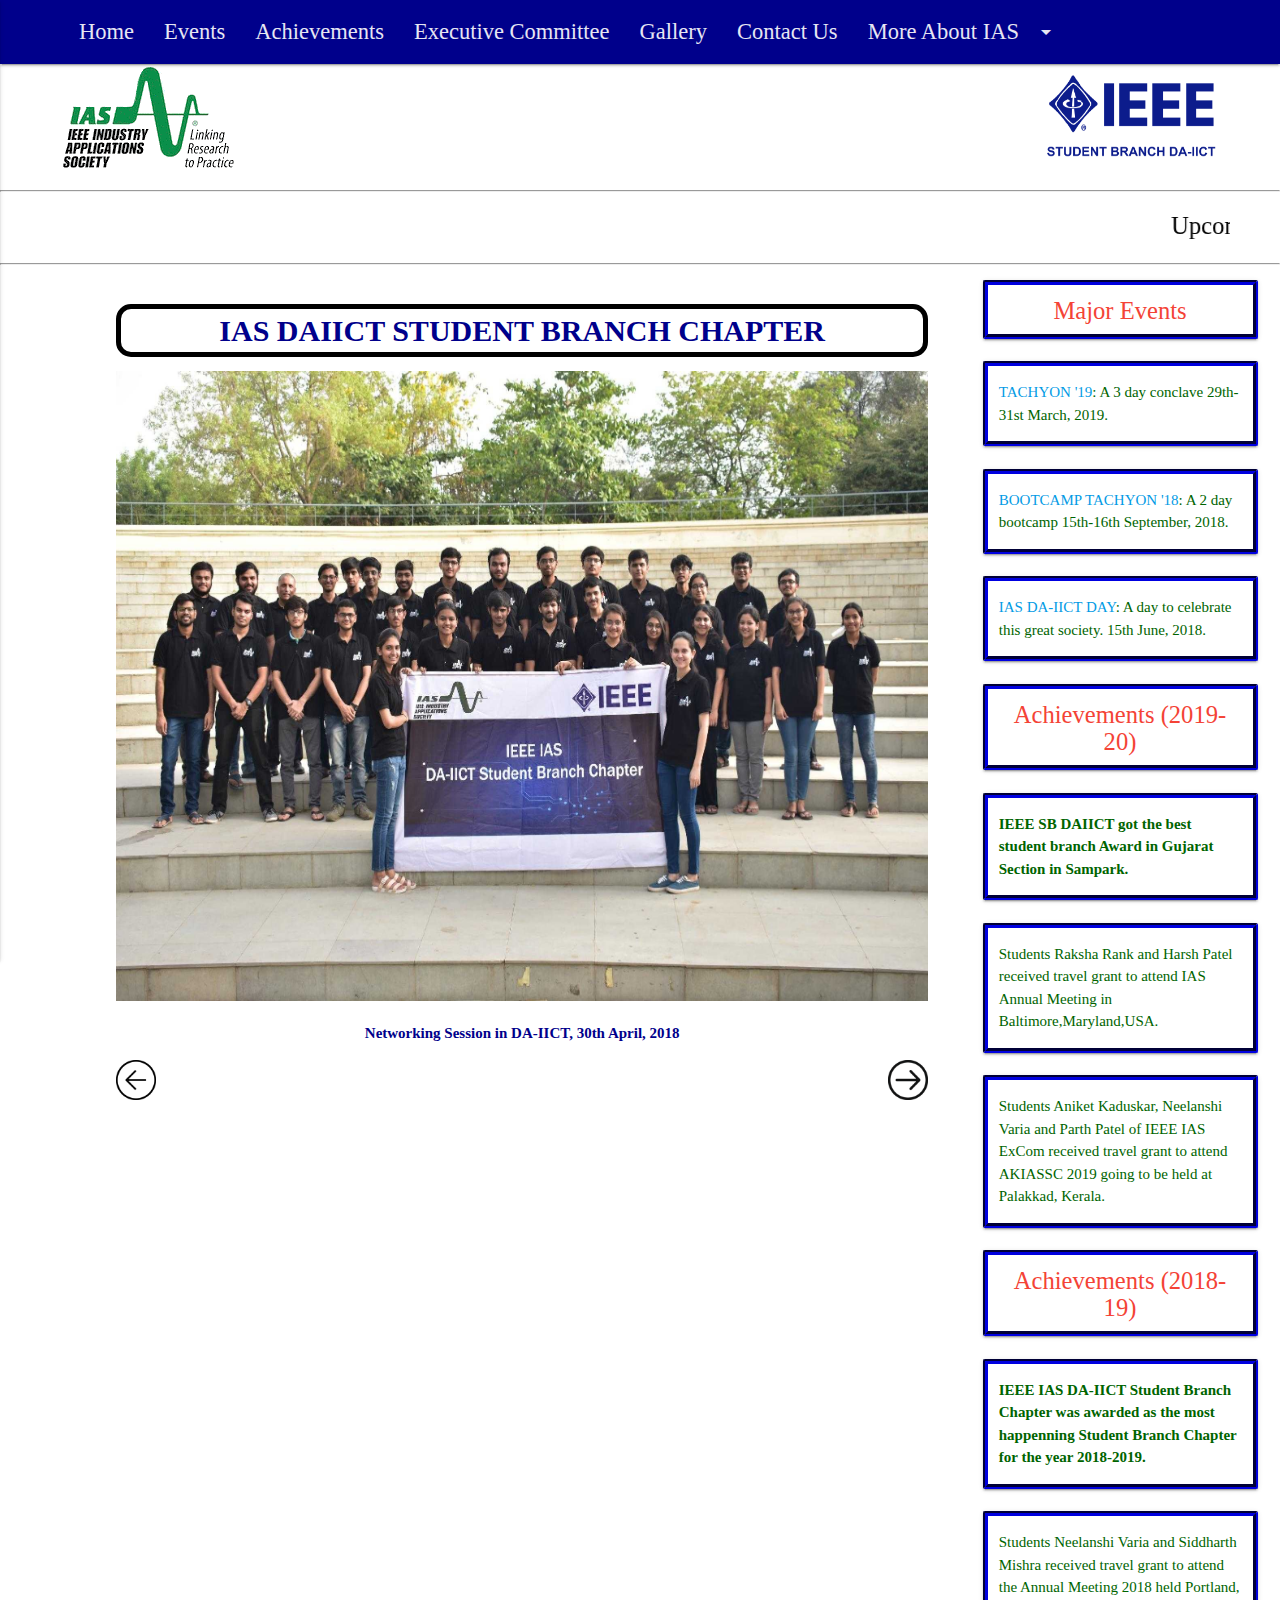
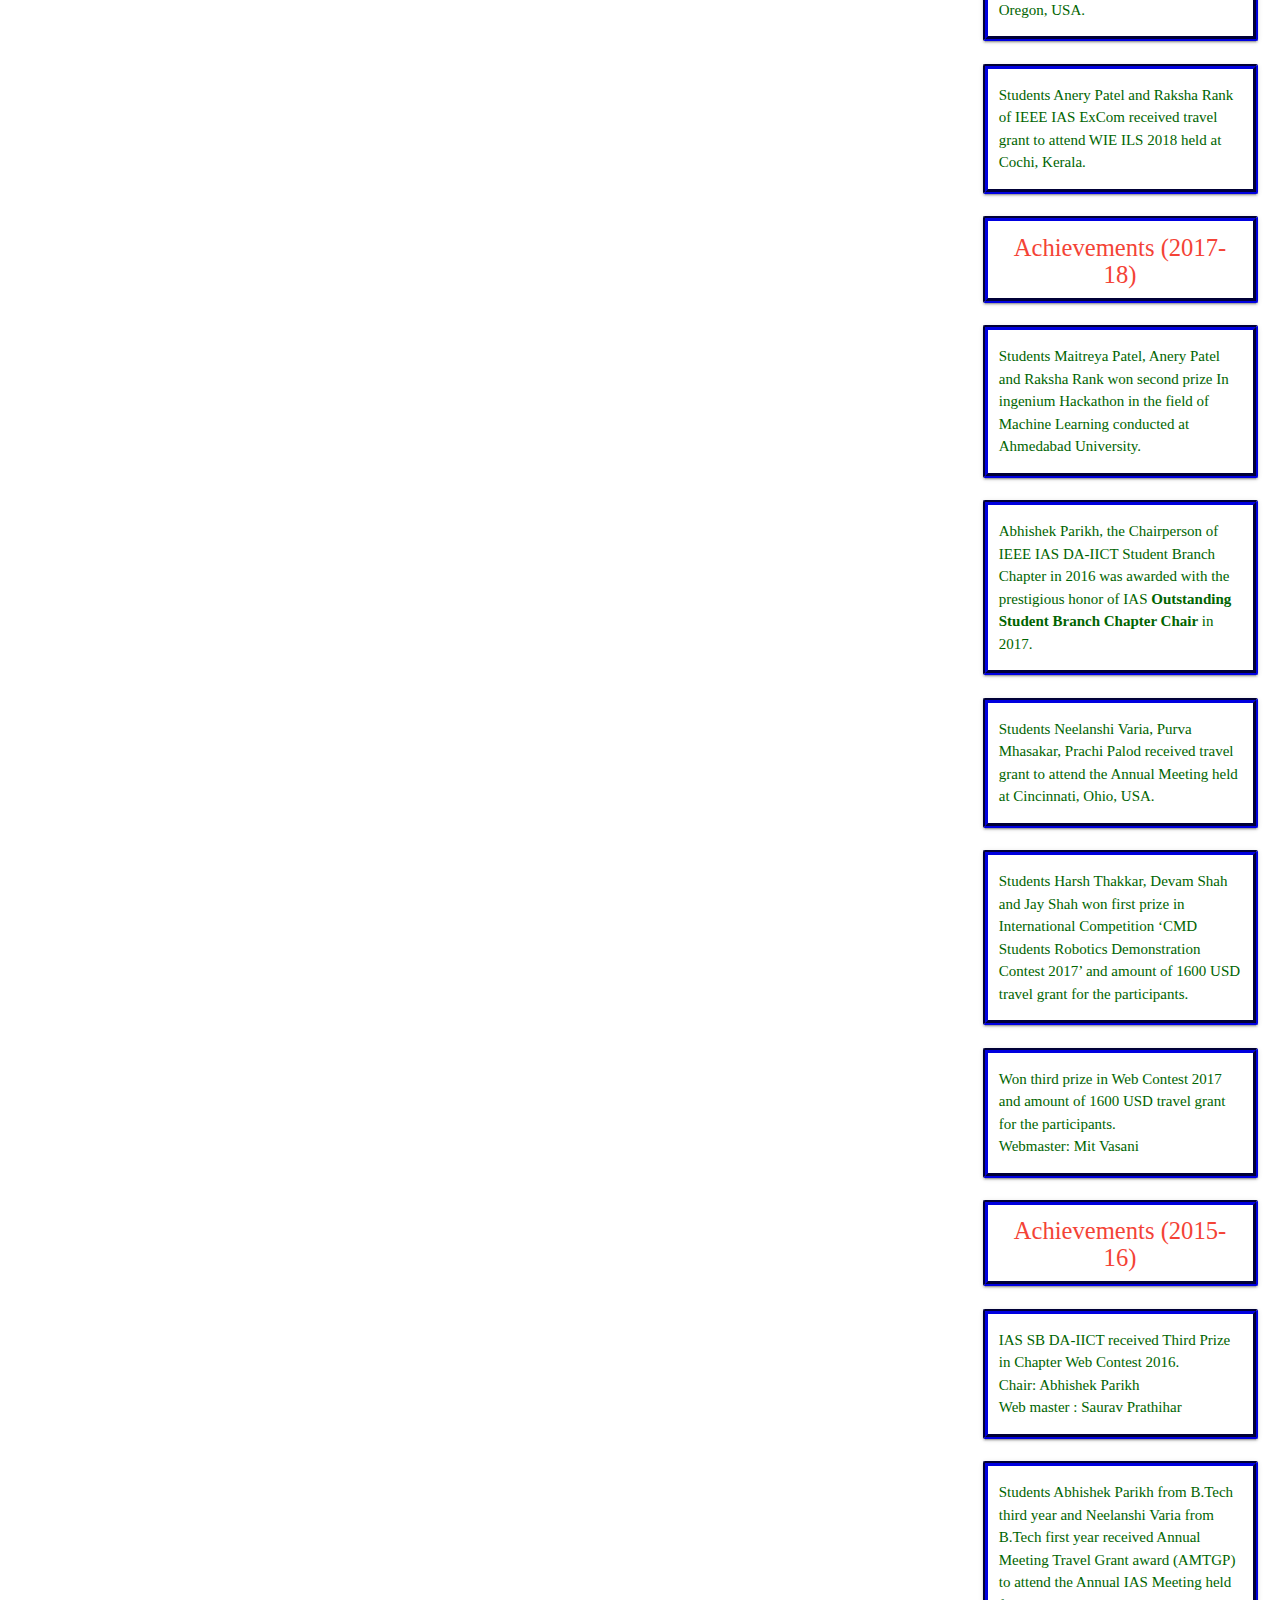
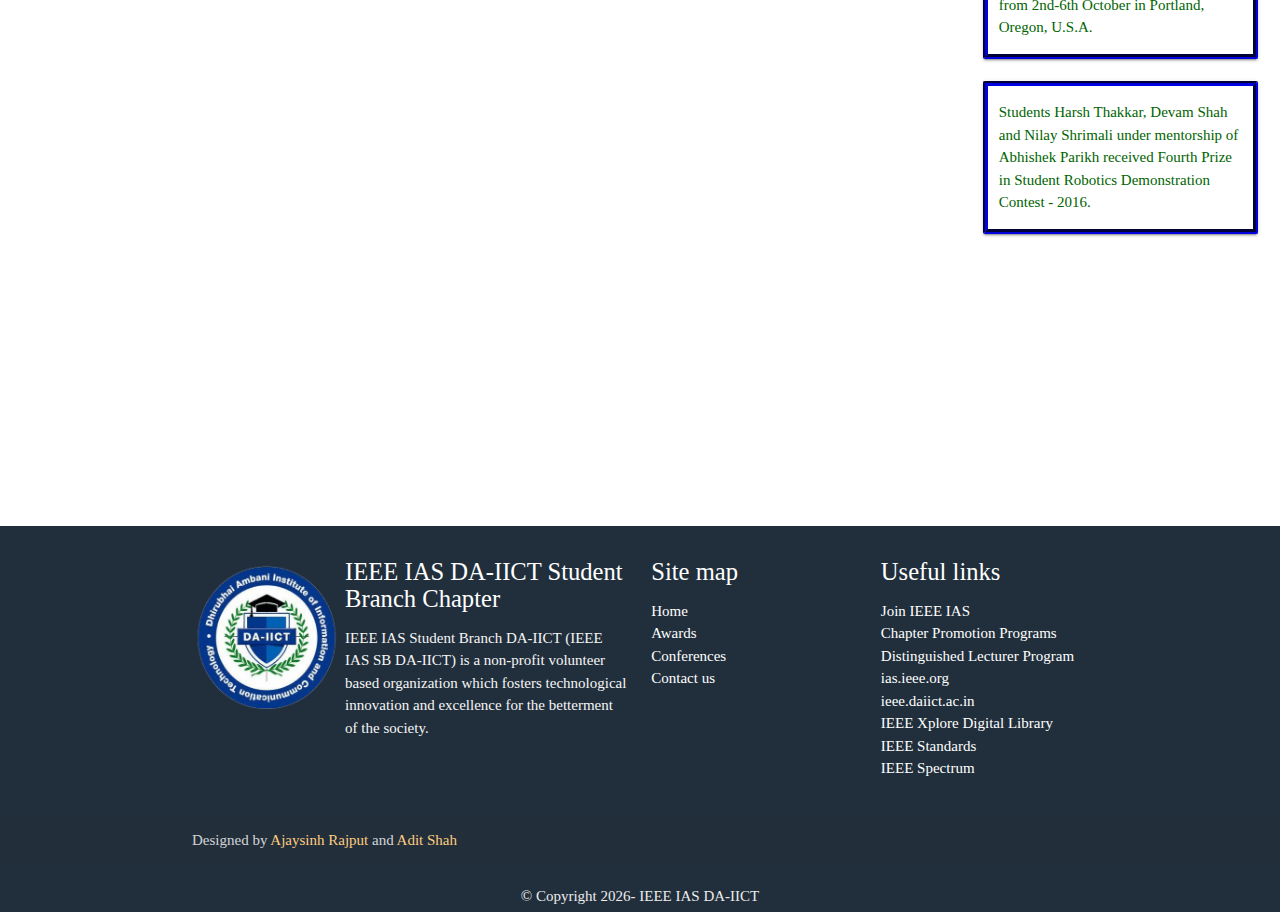
<file: index.html>
<!--  Design by: Adit Shah  -->
<!--  Email: aditshah2002@gmail.com  -->
<!DOCTYPE html>
<html lang="en">
<head>
  <meta http-equiv="Content-Type" content="text/html; charset=UTF-8"/>
  <meta name="viewport" content="width=device-width, initial-scale=1, maximum-scale=1.0"/>
  <title>IEEE IAS DA-IICT</title>

  <!-- CSS  -->
  <link href="https://fonts.googleapis.com/icon?family=Material+Icons" rel="stylesheet">
  <link href="css/materialize.css" type="text/css" rel="stylesheet" media="screen,projection"/>
  <link href="css/style.css" type="text/css" rel="stylesheet" media="screen,projection"/>
  <link rel="stylesheet" type="text/css" href="css/animate.css">
  <link rel="stylesheet" href="css/forindex.css">
  <link rel="stylesheet" href="css/forall.css">
  <link rel="shortcut icon" type="image/png" href="images/ias-logo.png">
	<link rel="stylesheet" href="https://cdnjs.cloudflare.com/ajax/libs/font-awesome/4.7.0/css/font-awesome.min.css">
  <link href="https://fonts.googleapis.com/css?family=PT+Sans" rel="stylesheet">
  <!-- WoW Animation added by Adit-->
  <script src="js/wow.min.js"></script>
              <script>
               new WOW().init(); 
              </script>
  <!-- Copy-paste above part in the head section for using WoW animation in any page of this website-->
  <style type="text/css">
    #side-nav2{
      position:fixed;
      bottom: 0;
      left: 0;
      overflow: auto;
      width: 20%;
      color: white;
      background-color: red;
    }
  </style>
</head>
<body style="font-family: 'Times New Roman', Times, serif">
  <nav class="ieeenav" role="navigation" style="margin-top: 0;">
    <div class="nav-wrapper" style="margin-left: 5%; margin-right: 5%;">
      <div id="modal1" class="modal modal-fixed-footer" style="overflow: hidden;">
        <div class="modal-content">
          <h4 class="blue-text">Why join IEEE?</h4>
          <p class="black-text">IEEE appeared from the union of two engineering societies in the early sixties, the IRE (Institute of Radio Engineers) and the AIEE (American Institute of Electrical Engineers). The IEEE is essentially a society for Electrical and Computer Engineers, but it also welcomes Computer Scientists and Physicists. IEEE is what is known as a technical professional society. Every engineering branch has a technical professional society, Civil Engineering has ASCE (American Society of Civil Engineers), Mechanical Engineering has ASME (American Society of Mechanical Engineers).</p>
          <p style="color: black;">What distinguishes IEEE from this other societies is the fact that IEEE is international. There are IEEE chapters in every continent, and in almost every country, and in those countries where IEEE is not established it has links with the local engineering societies, such as the case with IKE (Institution of Electrical Engineers) in the United Kingdom of Great Britain and Northern Ireland. This makes IEEE the largest engineering society in the world.</p>

          <ol class="lighten" style="color: black;">
              <li>
                Spectrum, a monthly magazine of IEEE (single copy costs $ 4, It is FREE with Member Subscription).
              </li>
              <li>
                All Technical papers are freely accessible to IEEE members
              </li>
              <li>
                It gives you International Recognition as a member of the most active technical organisation(IEEE).
              </li>
              <li>
                Helps you do research, get recognition & publish your work to the whole world.
              </li>
              <li>
                You can have a personal email alias email id(ur_name@ieee.org). Furthermore, it adds value to your resume.
              </li>
              <li>
                Entry in various international events like IEEE Xtreme, etc.
              </li>
              <li>
                You can be a part of groups of IEEE SB DA-IICT which are the SIG-embedded Programming, SIG-Mobile Application etc.
              </li>
              <li>
                It gives you access to Digital library of IEEE, Job site of IEEE and IEEE TV on the internet.
              </li>
              <li>
                Provides an opportunity to Represent college in Quarterly Meets, other meetings, etc.
              </li>
              <li>
                Test your quality to lead others.
              </li>
            </ol>
        </div>
        <div class="modal-footer">
          <a href="#!" class="modal-action modal-close waves-effect waves-green btn-flat">Cancel</a>
        </div>
      </div>

      <ul id="dropdown7" class="dropdown-content" style="overflow: hidden;">
        <li><a href="awards.html">Awards</a></li>
        <li><a href="conferences.html ">Conferences</a></li>
        <li><a href="https://www.ieee.org/"  target="_blank">IEEE </a></li>
        <li><a href="https://www.ias.ieee.org" target="_blank">IAS</a></li>
        <li><a  href="https://ias.ieee.org/chapters-membership/chapter-promotion-programs,-awards-and-contests.html" target="_blank">Chapter Promotion Programs</a></li>
        <li><a  href="https://ias.ieee.org/chapters-membership/distinguished-lecturer-program.html" target="_blank">Distinguished Lecturer Program</a></li>
        <li><a class="modal-trigger" href="#modal1">Why join IEEE?</a></li>
      </ul>
      
      <ul id="achievementSubmenu" class="dropdown-content" style="overflow: hidden;">
        <li><a href="achievements.html">Achievements</a></li>
        <li><a href="achievements.html#201819">2018-2019</a></li>
        <li><a href="achievements.html#201718">2017-2018</a></li>
        <li><a href="achievements.html#201516">2015-2016</a></li>
        <li><a href="achievements.html#201415">2014-2015</a></li>
        <li><a href="achievements.html#201314">2013-2014</a></li>
        <li><a href="achievements.html#201213">2012-2013</a></li>
      </ul>
      <ul class="left hide-on-med-and-down ieeenav">
        <li><a href="index.html" class="mainmenulink">Home</a></li>
        <li><a href="evets.html" class="mainmenulink" >Events</a></li>
        <li><a href="achievements.html" class="mainmenulinkbig" >Achievements</a></li>
        <li><a href="execomm.html" class="mainmenulinkbig">Executive Committee</a></li>
        <li><a href="gallery.html" class="mainmenulink">Gallery</a></li>
        <li><a href="contact.html" class="mainmenulink">Contact Us</a></li>
        <li><a href="#!" class="dropdown-button mainmenulinkbig" data-activates="dropdown7">More About IAS<i class="material-icons right">arrow_drop_down</i></a></li>
      </ul>
      <ul id="secondnav-mobile" class="side-nav">
        <li><a href="index.html" class="black-text">Home</a></li>
        <li><a href="evets.html" class="black-text">Events</a></li>
        <li><a href="#" class="dropdown-button black-text" data-activates="achievementSubmenu">Achievements<i class="material-icons right">arrow_drop_down</i></a></li>
        <li><a href="execomm.html" class="black-text">ExCom</a></li>
        <li><a href="gallery.html"  class="black-text">Gallery</a></li>
        <li><a href="contact.html" class="black-text">Contact us</a></li>
        <li><a class="dropdown-button black-text" href="#!" data-activates="dropdown7">More about IAS<i class="material-icons right">arrow_drop_down</i>
      </ul>
      <a href="#" data-activates="secondnav-mobile" class="darkred button-collapse"><i class="material-icons">menu</i></a>
    </div>
  </nav>
  <div class="row" >
    <div id="section logo-container"  href="index.html" class="brand-logo">
          <img class="hide-on-med-and-down right"  style="margin-right: 60px; margin-top: 0px; width: 176px; height: 106px" src="images/ieeesb.png">
          <img  src="images/ias-logo.png" style="margin-left: 60px;" class="left">
    </div>
  </div>
  <hr>

  <marquee style=color:black;max-width:1260px;" behaviour="scroll" direction="left" hspace="50"> 
    <h5> Upcoming Event: Blog-A-Thon 2021, a blog-writing competition starting from June 17.

      <!--For more details about the event, <a href="http://ieee.daiict.ac.in/synocon2020" target="_blank" style="color:darkblue">Click Here </a> </h5> -->
   </marquee> 
   <hr>  
   
<div class="row">
  <div style="margin-top: 0;" class="white">
    <div class="col sm12 l9">
  <div style="margin-left: 10%; margin-right: 1%; margin-top: 0%;">
    <div class="section">
      <div class="row">
        <div class="col s12 m12">
          <h4  class="mainheading wow fadeInLeft" data-wow-duration="2s">IAS DAIICT STUDENT BRANCH CHAPTER</h4>
          <div class="mySlider">
            <div id="sliderContent">
              <img src="pic1.jpeg" class="wow fadeInUp" data-wow-duration="2s">
            </div>
            <p id="imageInfo" style="color:darkblue;font-weight:bold;">Networking Session in DA-IICT, 30th April, 2018</p>
            <img src="arrowLeftFinal.png" alt="left arrow" class="sliderLeftArrow" onclick="prevSlider()">
            <img src="arrowRightFinal.png" alt="right arrow" class="sliderRightArrow" onclick="nextSlider()">
          </div>
        </div>
        </div>
        <div class="col s12 m12">
          <div class="icon-block card-panel hoverable textbox wow fadeInLeft" data-wow-delay="0.3s">
          
              <h5 class="section center wow zoomIn texthead" data-wow-delay="0.4s" data-wow-duration="1.3s">About IEEE IAS DA-IICT Student Branch</h5>
          
            <p class="section light wow zoomIn" data-wow-delay="0.5s" data-wow-duration="1.5s" style="text-align:justify;">IEEE IAS DA-IICT Student Branch Chapter is a volunteer based organization which aims to provide an interactive platform for students to develop professional and technical abilities. We conduct various events round the year which focus on skill enhancement, learning from experts in various fields and networking. We encourage the exchange of information within the student community through personal participation.
              <br>
              Get connected to IEEE SB DA-IICT at : <a href="http://ieee.daiict.ac.in" target="_blank" class="websiteLink" >ieee.daiict.ac.in</a>
            </p>
          </div>
        </div>

        <div class="col s12 m12">
          <div class="icon-block card-panel hoverable textbox wow fadeInLeft" data-wow-delay="0.3s">
            <h5 class="section center wow zoomIn texthead" data-wow-delay="0.4s" data-wow-duration="1.3s">About IEEE</h5>

            <p class="section light wow zoomIn" data-wow-delay="0.5s" data-wow-duration="1.5s" style="text-align:justify;">IEEE is the largest technical professional organization dedicated to advancing technology for the benefit of humanity. Through its highly cited publications, conferences, technology standards, and professional and educational activities, IEEE is the trusted voice in a wide variety of areas ranging from aerospace systems, computers, and telecommunications to biomedical engineering, electric power, and consumer electronics.
            <br>
              More details can be found at: <a href="https://www.ieee.org/" target="_blank" class="websiteLink">ieee.org</a>
            </p>


          </div>
        </div>

        <div class="col s12 m12">
          <div class="icon-block card-panel hoverable textbox wow fadeInLeft" data-wow-delay="0.3s">
            <h5 class="section center wow zoomIn texthead" data-wow-delay="0.4s" data-wow-duration="1.3s">About IEEE Industry Applications Society (IAS)</h5>

            <p class="section light wow zoomIn" data-wow-delay="0.5s" data-wow-duration="1.5s" style="text-align:justify;">One of the largest societies within IEEE, the IAS focuses specifically on the unique needs of industry and commerce, keeps members abreast of current developments in the area of technology in electricity and electronics. IAS has nearly 10,000 professional members worldwide. It has over 100 chapters globally. The IEEE Transactions on Industry Applications and the IEEE Industry Applications Magazine are the flagship publications of the Industry Applications Society. Committees within IAS play a central role in establishing over 25% of all IEEE industry standards.
              <br>
              More details can be found at: <a href="https://ias.ieee.org/" target="_blank" class="websiteLink">ias.ieee.org</a><br>
            </p>

          </div>
        </div>

        <div class="col s12 m12">
          <div class="icon-block card-panel hoverable textbox wow fadeInLeft" data-wow-delay="0.3s">
            <h5 class="section center wow zoomIn texthead" data-wow-delay="0.4s" data-wow-duration="1.3s">About IEEE Gujarat Section</h5>

            <p class="section light wow zoomIn" data-wow-delay="0.5s" data-wow-duration="1.5s" style="text-align:justify">IEEE Gujarat Section comes under Asia-Pacific Region, the Region 10 of IEEE. The Gujarat Section, a subsection of Bombay Section, was upgraded to full fledged section on 15th August 1990. In 2004, the Gujarat Section was adjudged the Outstanding Small Section of Region 10. The section has emphasis on quality programmes and such programmes are regular feature for professional development of its members. The section’s participative philosophy allows students to make programmes as per their own need. Section encourages students and has instituted awards for student members.
              <br>
              More about IEEE-Gujarat Section can be found at: <a href="http://ieeegujaratsection.org" target="_blank" class="websiteLink">ieeegujaratsection.org</a><br>
            </p>

          </div>
        </div>

         <div class="col s12 m12">
          <div class="icon-block card-panel hoverable textbox wow fadeInLeft" data-wow-delay="0.3s">
            <h5 class="section center wow zoomIn texthead" data-wow-delay="0.4s" data-wow-duration="1.3s">About DA-IICT</h5>

            <p class="section light wow zoomIn" data-wow-delay="0.5s" data-wow-duration="1.5s" style="text-align:justify;">Dhirubhai Ambani Institute of Information and Communication Technology, promoted by Dhirubhai Ambani Foundation and the Anil Dhirubhai Ambani Group, was established with a mission to provide an enriching environment to enable young minds to widen their horizons in the field of ICT. Set in the backdrop of the lush greenery of Gandhinagar, DA-IICT has and will continue to act in the field of ICT while being at complete harmony with the nature, society and humanity. It pursues global standards of excellence in all endeavors, namely teaching, research, consultancy and continuing education focusing on Information and Communication Technology (ICT) and its allied areas. It aims to build a knowledge-led society founded on intellectual competitiveness for global leadership.
              <br>
              More details about DA-IICT can be found at : <a href="https://www.daiict.ac.in/ " target="_blank" class="websiteLink">www.daiict.ac.in</a><br>
            </p>

          </div>
        </div>

        <div class="col s12 m12">
          <div class="icon-block card-panel hoverable textbox wow fadeInLeft" data-wow-delay="0.3s">
            <h5 class="section center wow zoomIn texthead" data-wow-delay="0.4s" data-wow-duration="1.3s">Benefits of Joining IEEE</h5>

            <div class="section light wow zoomIn" data-wow-delay="0.5s" data-wow-duration="1.5s"><p style="text-align: justify;"> IEEE appeared from the union of two engineering societies in the early sixties, the IRE (Institute of Radio Engineers) and the AIEE (American Institute of Electrical Engineers). The IEEE is essentially a society for Electrical and Computer Engineers, but it also welcomes Computer Scientists and Physicists. IEEE is what is known as a technical professional society. Every engineering branch has a technical professional society, Civil Engineering has ASCE (American Society of Civil Engineers), Mechanical Engineering has ASME (American Society of Mechanical Engineers). </p>
            <p style="text-align: justify;">What distinguishes IEEE from this other societies is the fact that IEEE is international. There are IEEE chapters in every continent, and in almost every country, and in those countries where IEEE is not established it has links with the local engineering societies, such as the case with IKE (Institution of Electrical Engineers) in the United Kingdom of Great Britain and Northern Ireland. This makes IEEE the largest engineering society in the world.</p>

            <p>1. Spectrum, a monthly magazine of IEEE (single copy costs $ 4, It is FREE with Member Subscription).</p>
            <p>2. All Technical papers are freely accessible to IEEE members.</p>
            <p>3. It gives you International Recognition as a member of the most active technical organisation(IEEE).</p>
            <p>4. Helps you do research, get recognition & publish your work to the whole world.</p>
            <p>5. You can have a personal email alias email id(ur_name@ieee.org). Furthermore, it adds value to your resume.</p>
            <p>6. Entry in various international events like IEEE Xtreme, etc.</p>
            <p>7. You can be a part of groups of IEEE SB DA-IICT which are the SIG-embedded Programming, SIG-Mobile Application etc.</p>
            <p>8. It gives you access to Digital library of IEEE, Job site of IEEE and IEEE TV on the internet.</p>
            <p>9. Provides an opportunity to Represent college in Quarterly Meets, other meetings, etc.</p>
            <p>10. Join IEEE & get a life of an innovator - <a href="https://www.ieee.org">www.ieee.org/join</a>.</p>
          </div>

          </div>
        </div>



      </div>
    </div>
  </div>




</div>
  <div class="col sm12 l3">

    <div class="row">
      <div class="col s12 m12">
        <div>
          <div class="col s12 card-panel textbox">
            <h5 class="red-text"><center>Major Events</center></h5>
          </div>

          <div class="col s12 card-panel textbox">
            <ul class="lighten" style="list-style-type:disc;">
                <li>
                  <a href="http://ias.daiict.ac.in/conclave/" target="_blank">TACHYON '19</a>: A 3 day conclave
29th-31st March, 2019.

                </li>
              </ul>
          </div>

          <div class="col s12 card-panel textbox">
            <ul class="lighten" style="list-style-type:disc;">
                <li>
                  <a href="evets.html#tachyon18">BOOTCAMP TACHYON '18</a>: A 2 day bootcamp
15th-16th September, 2018.

                </li>
              </ul>
          </div>

          <div class="col s12 card-panel textbox">
            <ul class="lighten" style="list-style-type:disc;">
                <li>
                  <a href="evets.html#iasDay">IAS DA-IICT DAY</a>: A day to celebrate this great society. 15th June, 2018.
                </li>
              </ul>
          </div>

          <div class="col s12 card-panel textbox">
            <h5 class="red-text"><center>Achievements (2019-20)</center></h5>
          </div>

          <div class="col s12 card-panel textbox">
            <ul class="lighten" style="list-style-type:disc;">
                <li>
                  <b>IEEE SB DAIICT got the best student branch Award in Gujarat Section in Sampark.</b>
                </li>
              </ul>
          </div>

          <div class="col s12 card-panel textbox">
            <ul class="lighten" style="list-style-type:disc;">
                  <li>
                    Students Raksha Rank and Harsh Patel received travel grant to attend IAS Annual Meeting in Baltimore,Maryland,USA.
                </li>
              </ul>
          </div>
          <div class="col s12 card-panel textbox">
            <ul class="lighten" style="list-style-type:disc;">
                <li>
                      Students Aniket Kaduskar, Neelanshi Varia and Parth Patel of IEEE IAS ExCom received travel grant to attend AKIASSC 2019 going to be held at Palakkad, Kerala.
                </li>
              </ul>
          </div>
          

          <div class="col s12 card-panel textbox">
            <h5 class="red-text"><center>Achievements (2018-19)</center></h5>
          </div>

          <div class="col s12 card-panel textbox">
            <ul class="lighten" style="list-style-type:disc;">
                <li>
                  <b>IEEE IAS DA-IICT Student Branch Chapter was awarded as the most happenning Student Branch Chapter for the year 2018-2019.</b>
                </li>
              </ul>
          </div>

          <div class="col s12 card-panel textbox">
            <ul class="lighten" style="list-style-type:disc;">
                <li>
                    Students Neelanshi Varia and Siddharth Mishra received travel grant to attend the Annual Meeting 2018 held Portland, Oregon, USA.
                </li>
              </ul>
          </div>
          <div class="col s12 card-panel textbox">
            <ul class="lighten" style="list-style-type:disc;">
                <li>
                    Students Anery Patel and Raksha Rank of IEEE IAS ExCom received travel grant to attend WIE ILS 2018 held at Cochi, Kerala.
                </li>
              </ul>
          </div>
 



          <div class="col s12 card-panel textbox">
            <h5 class="red-text"><center>Achievements (2017-18)</center></h5>
          </div>
          <div class="col s12 card-panel textbox">
            <ul class="lighten" style="list-style-type:disc;">
                <li>
                  Students Maitreya Patel, Anery Patel and Raksha Rank won second prize In ingenium Hackathon in the field of Machine Learning conducted at Ahmedabad University.
                </li>
              </ul>
          </div>
	  <div class="col s12 card-panel textbox">
            <ul class="lighten" style="list-style-type:disc;">
                <li>
                  Abhishek Parikh, the Chairperson of IEEE IAS DA-IICT Student Branch Chapter in 2016 was awarded with the prestigious honor of IAS <b>Outstanding Student Branch Chapter Chair</b> in 2017.
                </li>
              </ul>
          </div>
          <div class="col s12 card-panel textbox">
            <ul class="lighten" style="list-style-type:disc;">
                <li>
                  Students Neelanshi Varia, Purva Mhasakar, Prachi Palod received travel grant to attend the Annual Meeting held at Cincinnati, Ohio, USA.
                </li>
              </ul>
          </div>
          <div class="col s12 card-panel textbox">
            <ul class="lighten" style="list-style-type:disc;">
                <li>
                  Students Harsh Thakkar, Devam Shah and Jay Shah won first prize in International Competition ‘CMD Students Robotics Demonstration Contest 2017’ and amount of 1600 USD travel grant for the participants.
                </li>
              </ul>
          </div>
          <div class="col s12 card-panel textbox">
            <ul class="lighten" style="list-style-type:disc;">
                <li>
                  Won third prize in Web Contest 2017 and amount of 1600 USD travel grant for the participants.
                  <ul class="lighten" style="list-style-type:circle;">
                    <li>
                      Webmaster: Mit Vasani
                    </li>
                  </ul>
                </li>
              </ul>
          </div>

        <div class="col s12 card-panel textbox">
            <h5 class="red-text"><center>Achievements (2015-16)</center></h5>
          </div>
          <div class="col s12 card-panel textbox ">
            <ul class="lighten" style="list-style-type:disc;">
                <li>
                  IAS SB DA-IICT received Third Prize in Chapter Web Contest 2016.
                  <ul class="lighten" style="list-style-type:circle;">
                    <li>
                      Chair: Abhishek Parikh
                    </li>
                    <li>
                      Web master : Saurav Prathihar
                    </li>
                  </ul>
                </li>
              </ul>
          </div>
          <div class="col s12 card-panel textbox">
            <ul class="lighten" style="list-style-type:disc;">
                <li>
                  Students Abhishek Parikh from B.Tech third year and Neelanshi Varia from B.Tech first year received Annual Meeting Travel Grant award (AMTGP) to attend the Annual IAS Meeting held from 2nd-6th October in Portland, Oregon, U.S.A.
                </li>
              </ul>
          </div>
          <div class="col s12 card-panel textbox">
            <ul class="lighten" style="list-style-type:disc;">
                <li>
                  Students Harsh Thakkar, Devam Shah and Nilay Shrimali under mentorship of Abhishek Parikh received Fourth Prize in Student Robotics Demonstration Contest - 2016.
                </li>
              </ul>
          </div>
        </div>
      </div>
    </div>

  </div>

</div>
</div>


<footer class="page-footer" style="background-color: #212f3c;">
  <div class="container">
    <div class="row">
      <div class="col l2 sm12">
        <div class="section" style="margin: 0%;">
         <img height="150" width="150" src="images/dalogo.png">
        </div>
      </div>
      <div class="col l4 s12">
        <h5 class="white-text">IEEE IAS DA-IICT Student Branch Chapter</h5>
        <p class="grey-text text-lighten-4">IEEE IAS Student Branch DA-IICT (IEEE IAS SB DA-IICT) is a non-profit volunteer based organization which fosters technological innovation and excellence for the betterment of the society.</p>


      </div>
      <div class="col l3 s12">
        <h5 class="white-text">Site map</h5>
        <ul>
          <li><a class="hoverable siteMapLink" href="index.html">Home</a></li>
          <li><a class="hoverable siteMapLink" href="awards.html">Awards</a></li>
          <li><a class="hoverable siteMapLink" href="conferences.html">Conferences</a></li>
          <li><a class="hoverable siteMapLink" href="contact.html">Contact us</a></li>
        </ul>
      </div>
      <div class="col l3 s12">
        <h5 class="white-text">Useful links</h5>
        <ul>
          <li><a class="hoverable usefulLink" href="https://ias.ieee.org/chapters-membership/membership.html" target="_blank">Join IEEE IAS</a></li>
          <li><a class="hoverable usefulLink" href="https://ias.ieee.org/chapters-membership/chapter-promotion-programs,-awards-and-contests.html" target="_blank">Chapter Promotion Programs</a></li>
          <li><a class="hoverable usefulLink" href="https://ias.ieee.org/chapters-membership/distinguished-lecturer-program.html" target="_blank">Distinguished Lecturer Program</a></li>
          <li><a class="hoverable usefulLink" href="https://ias.ieee.org/" target="_blank">ias.ieee.org</a></li>
          <li><a class="hoverable usefulLink" href="http://ieee.daiict.ac.in" target="_blank">ieee.daiict.ac.in</a></li>
          <li><a href="https://ieeexplore.ieee.org/Xplore/home.jsp" class="hoverable usefulLink" target="_blank">IEEE Xplore Digital Library 
          <li><a href="https://standards.ieee.org/" class="hoverable usefulLink" target="_blank">IEEE Standards</a></li>
          <li><a href="https://spectrum.ieee.org/" target="_blank" class="hoverable usefulLink">IEEE Spectrum</a></li>
          </ul>
      </div>
    </div>
  </div>
  <div class="footer-copyright">
    <div class="container">
      Designed by <a class="orange-text text-lighten-3 devLink" href="https://github.com/AjaysinhRajput2802" target="_blank">Ajaysinh Rajput</a> and <a class="orange-text text-lighten-3 devLink" href="http://github.com/adit19shah" target="_blank">Adit Shah</a>
    </div>
  </div>
  <div class="webCopyright">
    <p id="cr_year"></p>
  </div>
</footer>




  <!--  Scripts-->
  <script src="js/forall.js"></script>
  <script src="js/forindex.js"></script>
  <script src="https://code.jquery.com/jquery-2.1.1.min.js"></script>
  <script src="js/materialize.js"></script>
  <script src="js/init.js"></script>
  <script type="text/javascript" src="js/forMainSlider.js">
  </script>

  <script type="text/javascript">
              $(document).ready(function(){
          // the "href" attribute of the modal trigger must specify the modal ID that wants to be triggered
          $('.modal').modal();
          $("#")
})

  </script>

  </body>
</html>
</file>
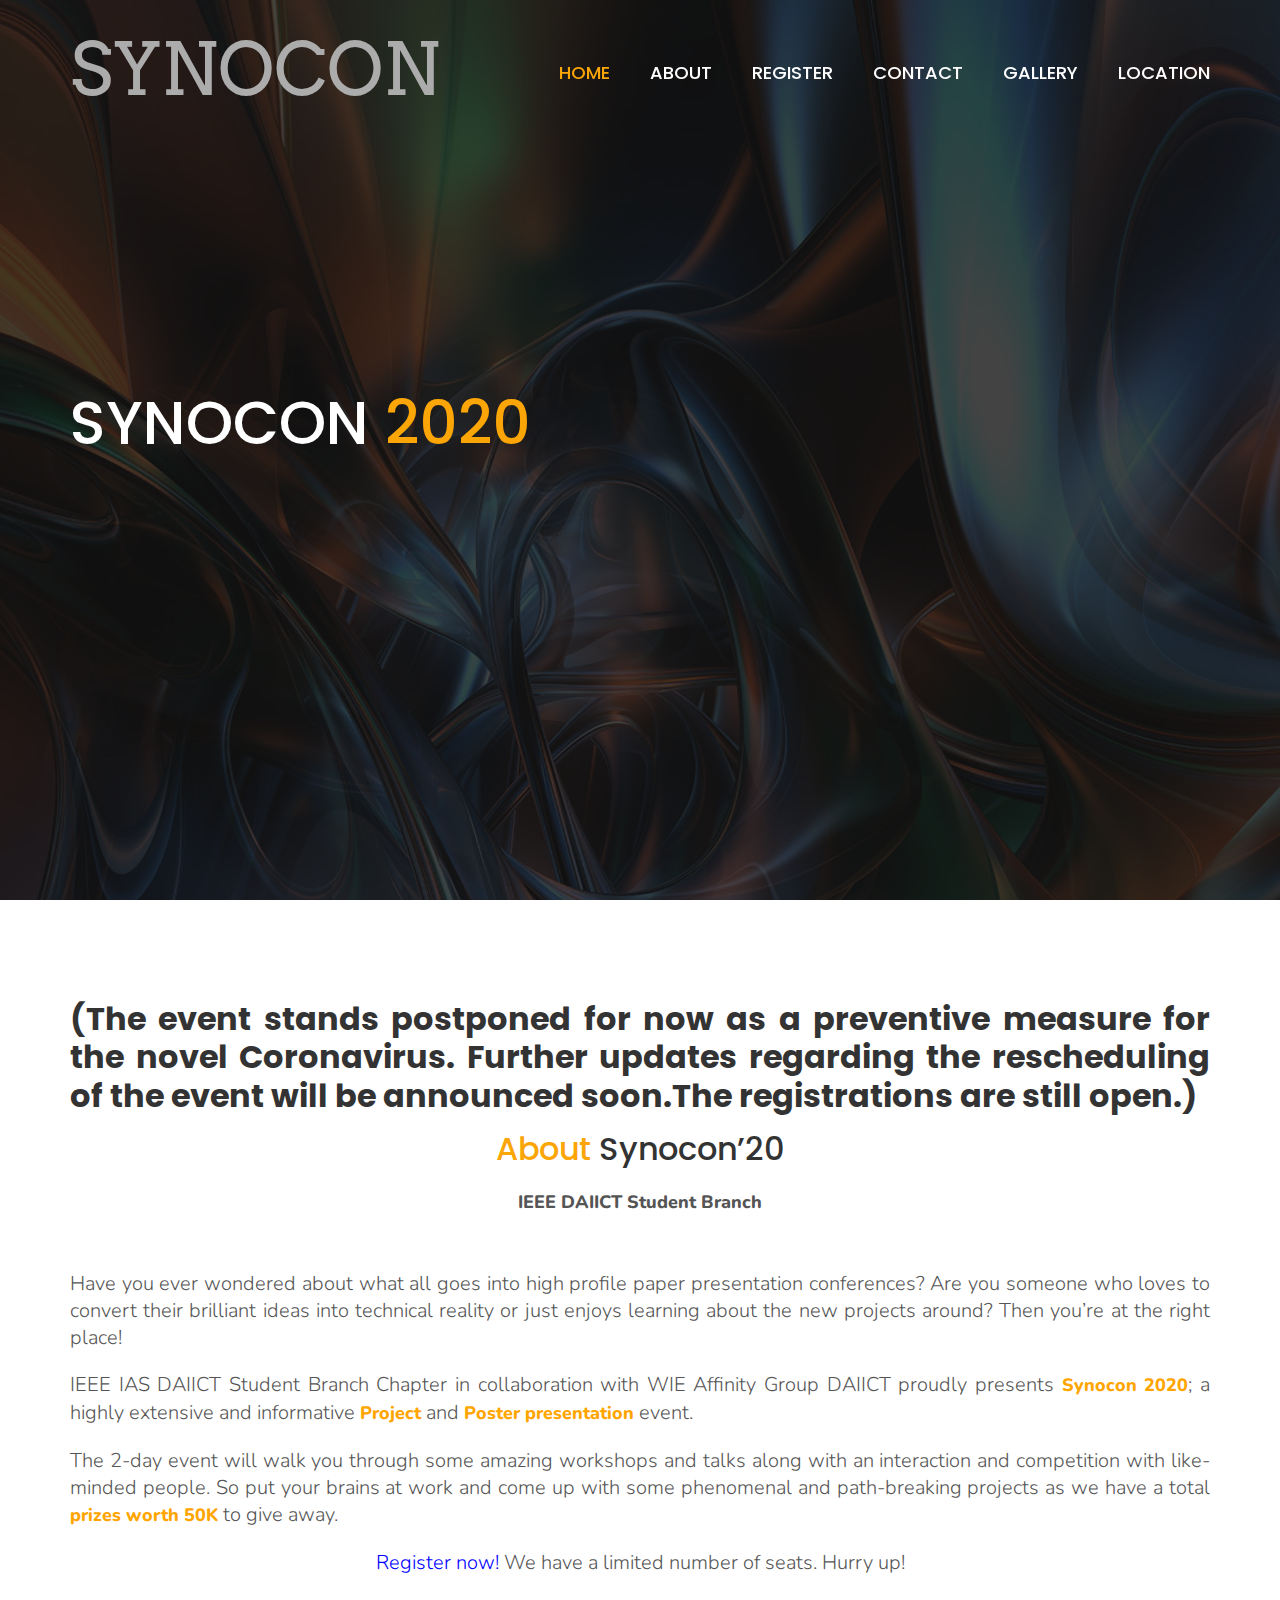
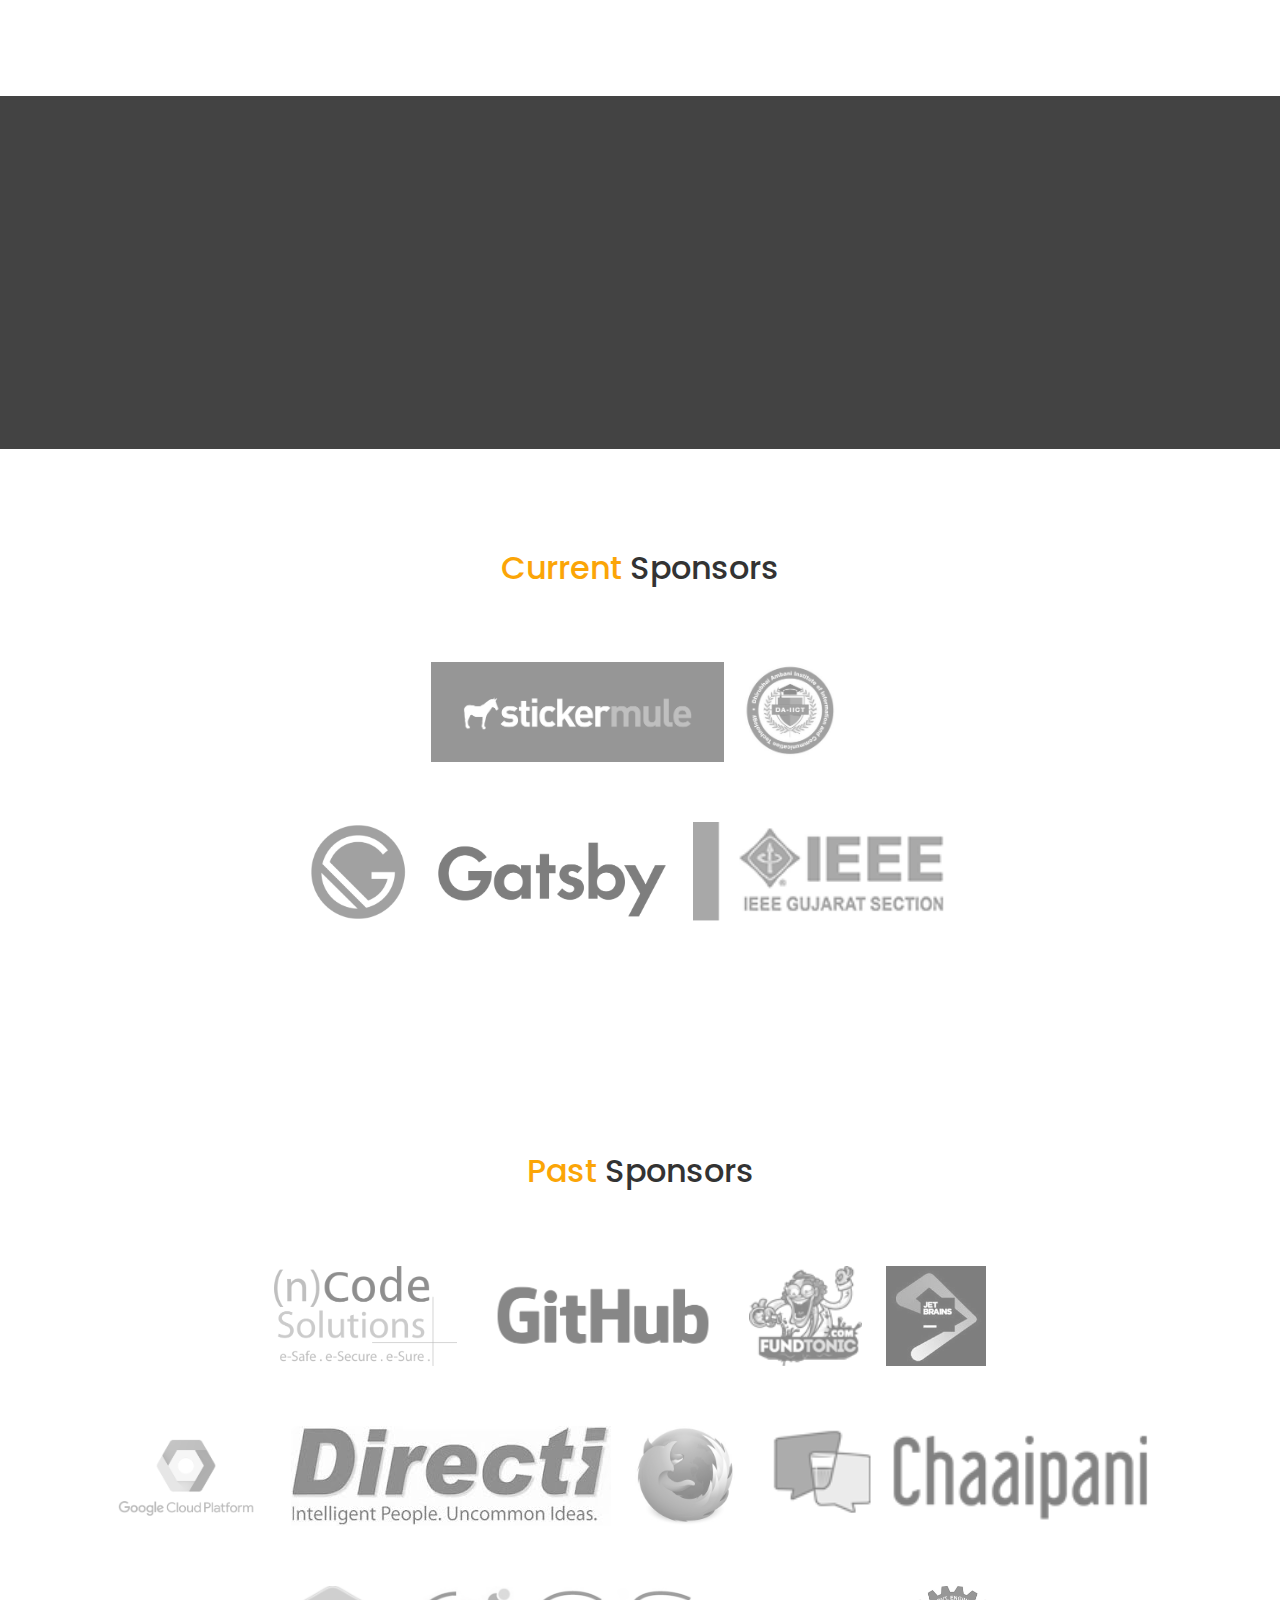
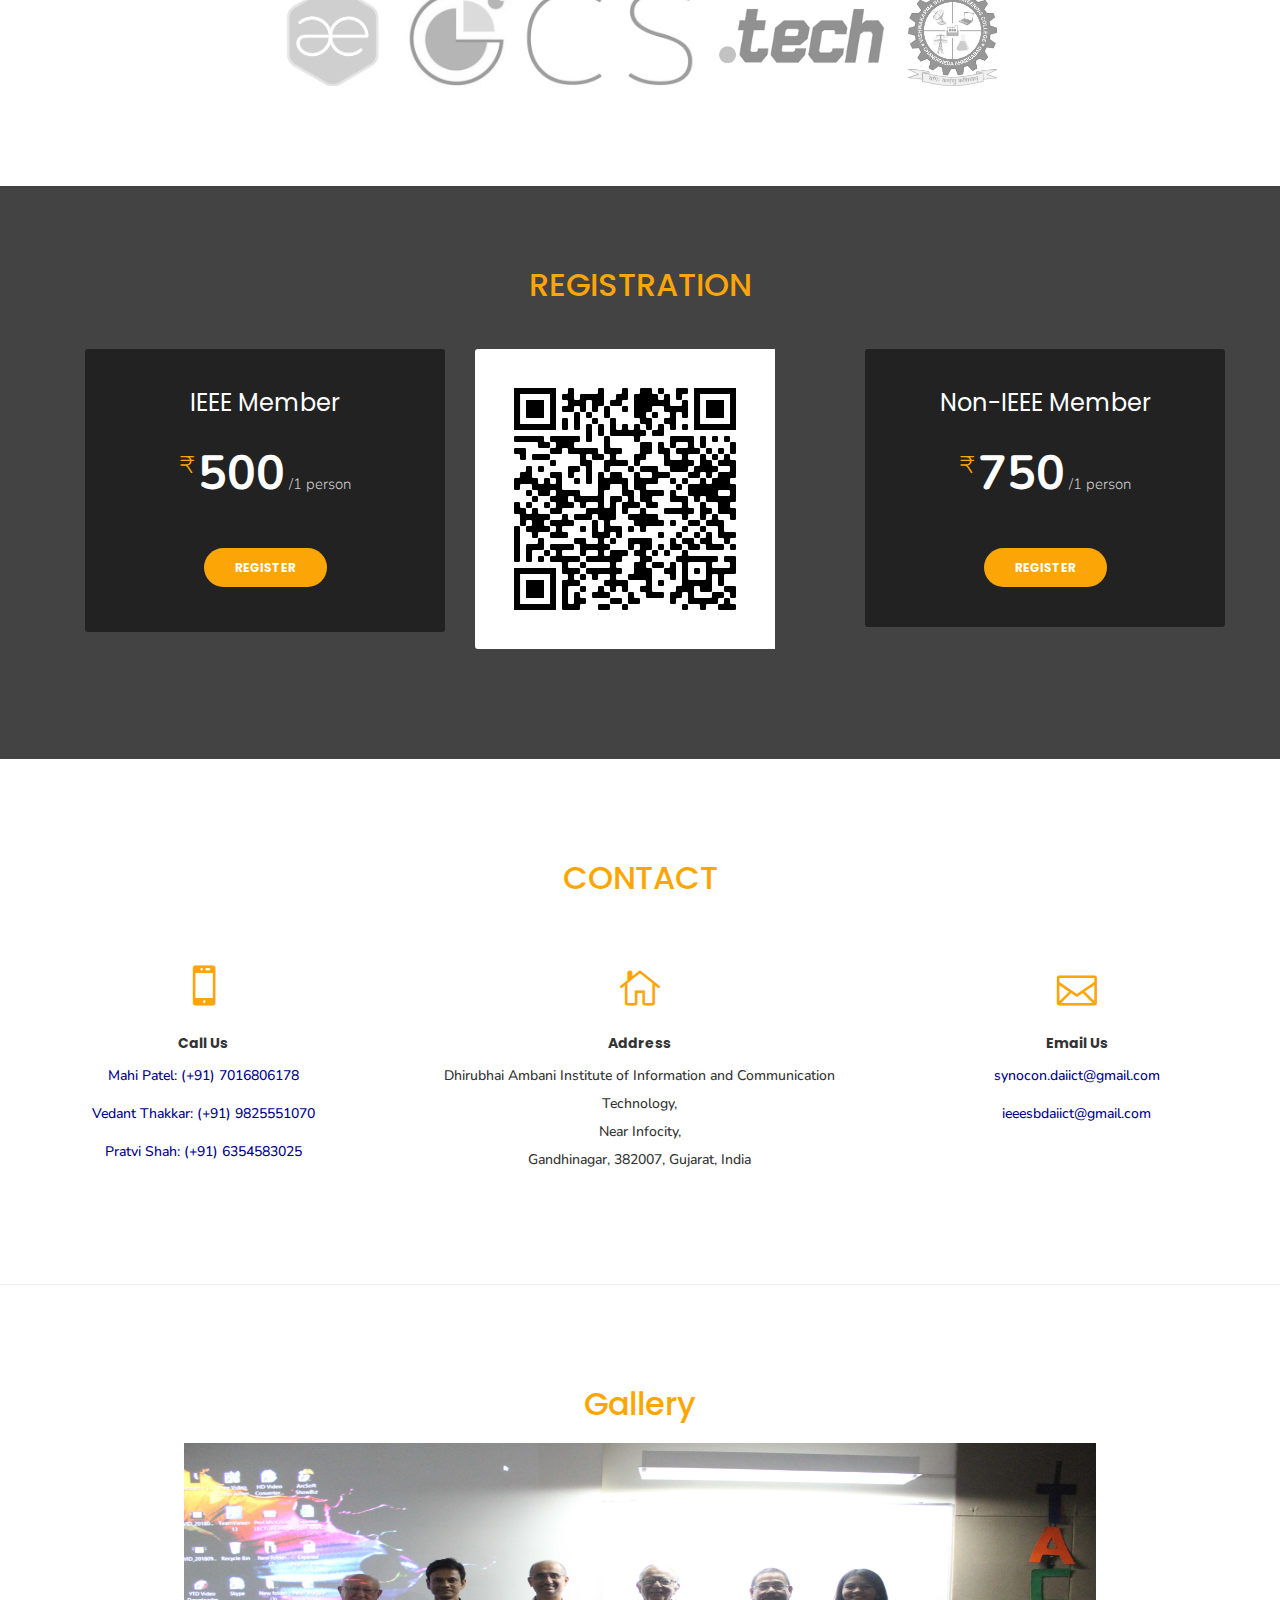
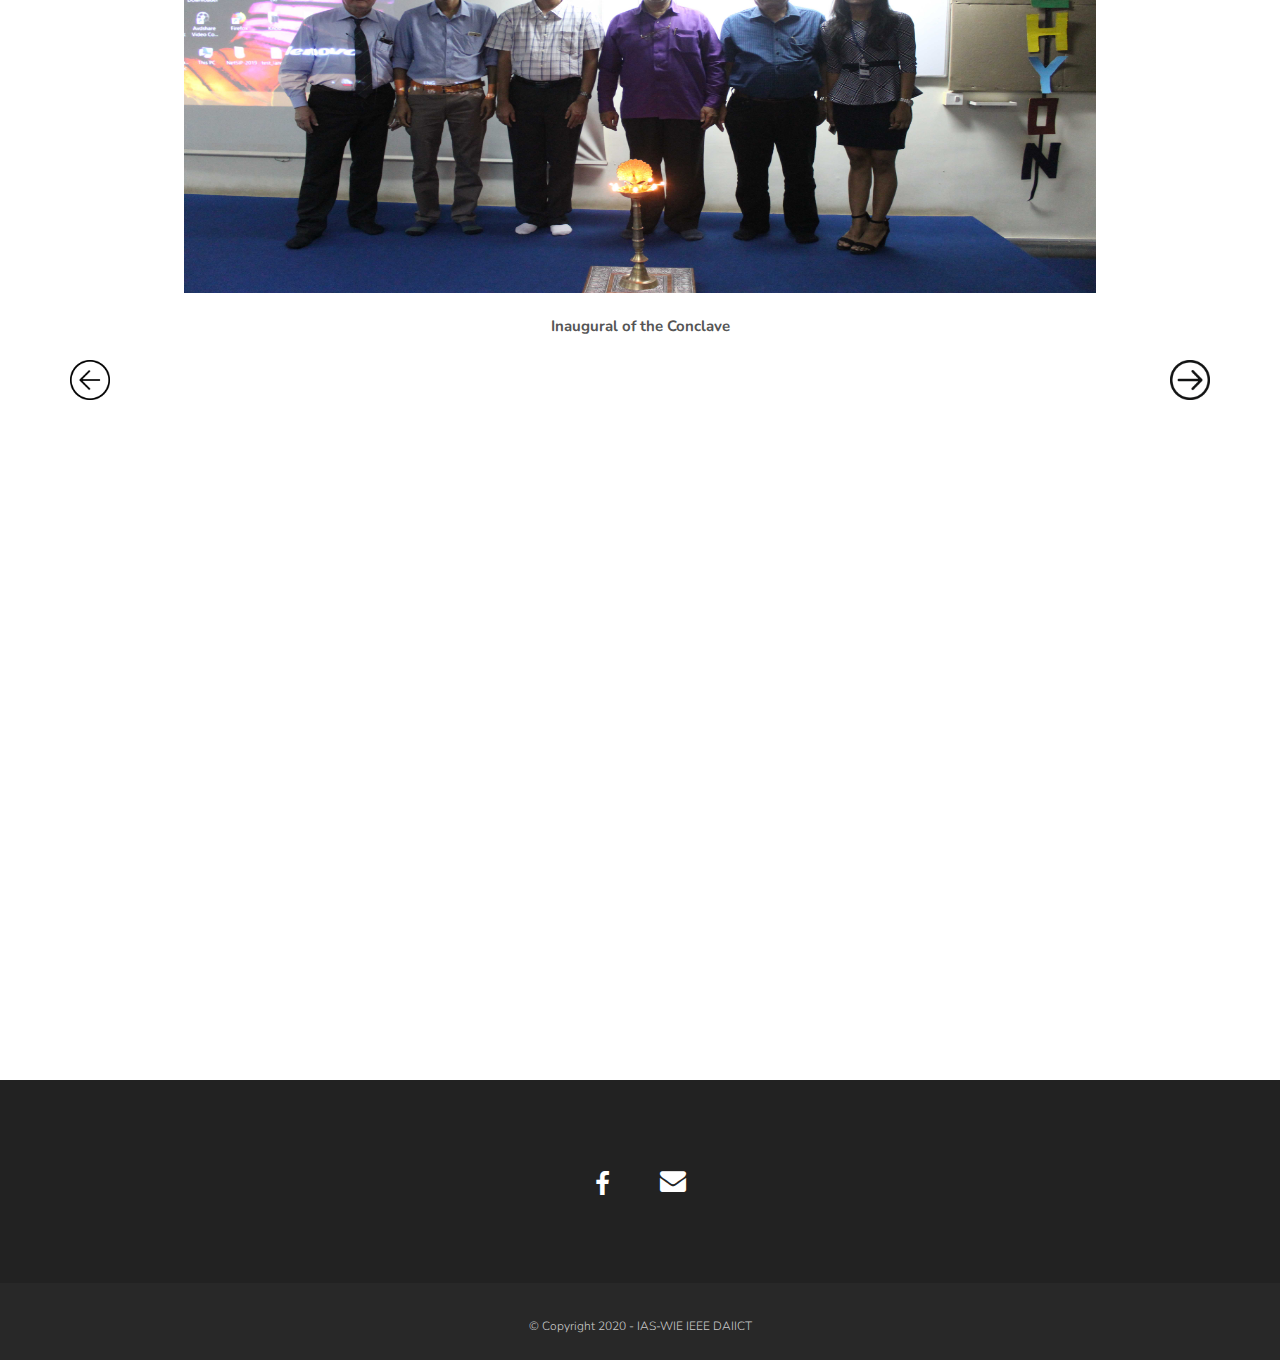
<file: synocon2/index.html>
<!DOCTYPE html>
<html lang="en">
<head>
  <meta charset="utf-8">
  <meta name="viewport" content="width=device-width, initial-scale=1, shrink-to-fit=no">
  <meta name="description" content="Eventbiz is event and conference website template">
  <meta name="keywords" content="camp, conference, conference theme, event, event schedule, event website, event wordpress theme, exhibition, expo">
  <meta name="author" content="">
  <title>SYNOCON</title>
  <!-- CSS Files
    ================================================== -->
  <link href="https://fonts.googleapis.com/css?family=Arvo" rel="stylesheet">
  <link rel="stylesheet" href="themeforest/eventbiz/css/bootstrap.css" type="text/css">
  <link rel="stylesheet" href="themeforest/eventbiz/css/animate.css" type="text/css">
  <link rel="stylesheet" href="themeforest/eventbiz/css/owl.carousel.css" type="text/css">
  <link rel="stylesheet" href="themeforest/eventbiz/css/magnific-popup.css" type="text/css">
  <link rel="stylesheet" href="themeforest/eventbiz/css/jquery.countdown.css" type="text/css">
  <link rel="stylesheet" href="themeforest/eventbiz/css/style.css" type="text/css">
  <link rel="shortcut icon" type="image/png" href="themeforest/eventbiz/images/logo/ieeelogo.png">
  <link rel="stylesheet" href="https://cdnjs.cloudflare.com/ajax/libs/animate.css/3.7.0/animate.css">
  <!-- background -->
  <link rel="stylesheet" href="themeforest/eventbiz/css/bg.css" type="text/css">
  <!-- color -->
  <link rel="stylesheet" href="themeforest/eventbiz/css/color.css" type="text/css">
  <!--Rhythm added the custom styles -->
  <link rel="stylesheet" href="index1.css" type="text/css">


</head>

<body id="homepage">
  <div id="wrapper">
    <!-- header begin -->
    <header>
      <div class="container">
        <div class="row">
          <div class="col-md-12">
            <!-- logo begin -->
            <div id="logo">
                <p class="mainHeading" style="margin-top:10px;">SYNOCON</p>
            </div>
            <!-- logo close -->
            <!-- small button begin -->
            <span id="menu-btn"></span>
            <!-- small button close -->
            <!-- mainmenu begin -->
            <nav>
              <ul id="mainmenu">
                <li><a class="active mainmenulink" href="#top">Home</a></li>
                <li><a href="#section-info" class="mainmenulink">About</a></li>
                <!--<li><a class="mainmenulink" href="#speakerSection">Speakers</a></li> -->
                <!--<li><a href="#section-schedule" class="mainmenulink">Schedule</a></li> -->
                <li><a href="#section-register" class="mainmenulink">Register</a></li>
                <li><a href="#section-contact" class="mainmenulink"> CONTACT </a></li>
                <li><a href="#section-quick-gallery" class="mainmenulink">Gallery</a></li>
                <li><a href="#section-map" class="mainmenulink">Location</a></li>
              </ul>
            </nav>
          </div>
          <!-- mainmenu close -->
        </div>
      </div>
 


    </header>
    <!-- header close -->
    <!-- content begin -->
    <div id="content" class="no-bottom no-top">
      <div id="top"></div>
      <!-- section begin -->
      <section id="section-intro" class="full-height relative owl-slide-wrapper no-top no-bottom text-light" data-stellar-background-ratio=".2">
        <div class="overlay-bg">
          <div class="owl-slider-nav">
            <div class="next"></div>
            <div class="prev"></div>
          </div>
          <div id="custom-owl-slider" class="owl-slide" data-scroll-speed="2">
            <div class="item">
              <img src="themeforest/eventbiz/images/slider/fbg1.jpg" alt="">
            </div>
            <div class="item">
              <img src="themeforest/eventbiz/images/slider/fbg3.jpg" alt="">
            </div>
          </div>
          <div class="center-y fadeScroll relative" data-scroll-speed="4">
            <div class="container">
              <div class="row">
                <div class="col-md-12">
                  <div class="spacer-single"></div><br> <br>
                  <h1 class="big">SYNOCON<span class="id-color">  2020</span></h1>
                  <div class="spacer-single"></div>
                  <!--<div class="subtitle s2"><span><i class="fa fa-calendar-o id-color"></i></span><span><i class="fa fa-map-marker id-color"></i>DA-IICT, India.</span></div> <br> -->
               <!--<iframe  src="http://free.timeanddate.com/countdown/i75m49tj/n1572/cf105/cm0/cu4/ct5/cs0/ca0/co0/cr0/ss0/cac000/cpc000/pcfff/tcf1d8e7/fn2/fs175/szw320/szh135/iso2020-03-21T00:00:00/bas9/bat4/pt0/pb0" allowTransparency="true" frameborder="0" width="340" height="154"></iframe>
               -->
               <br> <br><br><br>

               

                <h1 id="demo" ></h1>
                
                <!--<script>
                // Set the date we're counting down to
                var countDownDate = new Date("Mar 21, 2020 0:0:0").getTime();
                
                // Update the count down every 1 second
                var x = setInterval(function() {
                
                  // Get today's date and time
                  var now = new Date().getTime();
                    
                  // Find the distance between now and the count down date
                  var distance = countDownDate - now;
                    
                  // Time calculations for days, hours, minutes and seconds
                  var days = Math.floor(distance / (1000 * 60 * 60 * 24));
                  var hours =  Math.floor((distance % (1000 * 60 * 60 * 24)) / (1000 * 60 * 60));
                  var minutes = Math.floor((distance % (1000 * 60 * 60)) / (1000 * 60));
                  var seconds = Math.floor((distance % (1000 * 60)) / 1000);
                    
                  // Output the result in an element with id="demo"
                  var x = document.getElementById("demo")
                  x.innerHTML = "<h2> &nbsp;&nbsp;"+days +"d &nbsp;&nbsp;&nbsp;" + hours + "h&nbsp;&nbsp&nbsp;"
                  + minutes + "m&nbsp;&nbsp;&nbsp;" + seconds + "s &nbsp;   &nbsp;&nbsp;</h2>";
                  var y= x.innerHTML.fontcolor("green")
                  y.innerHTML="nnnnn";
                    
                  // If the count down is over, write some text 
                  if (distance < 0) {
                    clearInterval(x);
                    document.getElementById("demo").innerHTML = "EXPIRED";
                  }
                }, 1000);
                </script>-->
                
              
                </div>
              </div>
            </div>
          </div>
        </div>
      </section>
      <!-- section close -->

      <!-- section begin -->
      <section id="section-info">
        <div class="container">
          <div class="row">
            <div class="col-md-12 text-center">
              <h2 style="text-align: justify;font-weight: bold;">
                (The event stands postponed for now as a preventive measure for the novel Coronavirus. Further updates regarding the rescheduling of the event will be announced soon.The registrations are still open.)
              </h2>
              <br>
              <h2><span class="id-color">About</span> Synocon’20</h2>
              <p class="lead makeBold">IEEE DAIICT Student Branch</p>
              <div class="spacer-single"></div>
              <div style="font-size:20px;">
              <p style="text-align: justify;">
                Have you ever wondered about what all goes into high profile paper presentation conferences? Are you someone who loves to convert their brilliant ideas into technical reality or just enjoys learning about the new projects around? Then you’re at the right place!
              </p>
              <p style="text-align: justify;">
                IEEE IAS DAIICT Student Branch Chapter in collaboration with WIE Affinity Group DAIICT proudly presents <span class="makeBold makeOrange"> Synocon 2020</span>; a highly extensive and informative <span class="makeBold makeOrange"> Project </span> and <span class="makeBold makeOrange">Poster presentation</span> event.<!-- on <span class="makeBold makeOrange"> 21st</span> and <span class="makeBold makeOrange"> 22nd March 2020 </span> . -->
              </p>
              <P style="text-align: justify;">
                The 2-day event will walk you through some amazing workshops and talks along with an interaction and competition with like-minded people. So put your brains at work and come up with some phenomenal and path-breaking projects as we have a total <span class="makeBold makeOrange">prizes worth 50K</span> to give away. 
              </P>
              <p>
                <a href="#section-register" style="color:blue;">Register now!</a>  We have a limited number of seats. Hurry up!
              </p>
            </div>
            </div>
            <div class="row">
            </div>
          </div>
        </div>
      </section>
      <!-- section close -->
      
      <!-- section begin --> 
      <section id="section-fun-facts" class="no-top no-bottom text-light" data-stellar-background-ratio=".2">
        <div class="overlay-bg pt80 pb80">
          <div class="container">
            <div class="row">
              <div class="col-md-5 wow fadeIn" data-wow-delay="0">
                <div class="de_count">
                  <i class="icon_id-2 id-color" data-animation="fadeInDown" data-delay="0"></i>
                  <h3 class="timer" data-to="207" data-speed="15000"></h3>
                  <span>Participants</span>
                </div>
              </div>
              <!--<div class="col-md-4 wow fadeIn" data-wow-delay=".2s">
                <div class="de_count">
                  <i class="icon_easel  id-color" data-animation="fadeInDown" data-delay="200"></i>
                  <h3 class="timer" data-to="5" data-speed="1500">0</h3>
                  <span>Topics</span>
                </div>
              </div> -->
              <div class="col-md-5 wow fadeIn" data-wow-delay=".2s">
                <div class="de_count">
                  <i class="icon_headphones  id-color" data-animation="fadeInDown" data-delay="400"></i>
                  <h3 class="timer" data-to="5" data-speed="1500">0</h3>
                  <span>Speakers</span>
                </div>
              </div>
            </div>
          </div>
        </div>
      </section>

      <!-- section close -->
      <!--
      <-- section Begins ->
      <section id="speakerSection">
          <h1 class="centerThis" id="speakerHeader"><span class="makeOrange">Speakers</span></h1>
          <p id="speakerIntro">We are proud to announce the prominent speakers for this conclave. All of them are professoinals in their respective fields.</p>

          <div class="keyNoteSpeakerWrapper">
            <h2 class="dignitariesTitle">Dignitary Speaker</h2>
            <div class="keynoteSpeakerCard">
              <div class="keynoteSpeakerContent speakerInfoC">
                <img src="speakersImg/Peter.jpg" alt="SpeakerMainPhoto" class="speakerImg1 img-responsive img-rounded speakerImgA">
                <h2 class="speakerName4 speakerName speakerC">Peter Magyar</h2>
              </div>
            </div>
          </div>

          <-- <div class="lineBreak">

          </div> 

          <div class="keyNoteSpeakerWrapper">
            <h2 class="dignitariesTitle">Keynote Speaker</h2>
            <div class="keynoteSpeakerCard">
              <div class="keynoteSpeakerContent speakerInfoC">
                <img src="speakersImg/SunilParekh.jpg" alt="Speaker4Photo" class="speakerImg2 img-responsive img-rounded speakerImgC">
                <h2 class="speakerName4 speakerName speakerC">Sunil Parekh</h2>
                <p class="speakerProfileInfo infoC"><span class="makeOrange">Sunil Parekh</span>, Advisor to Zydus-Cadila Healthcare Ltd Group, is a Senior Mentor and helps young Startups, along with handling his various corporate engagements with Zydus Group (Pharma), Jubilant Group (Oil & Gas). Sunil is deeply connected with the startup entrepreneurial Eco System and actively engaged as a board member of CIIE@ IIMA- Seed fund committee member & Mentor Edge, as well as at the NID incubator in    Ahmedabad. A Patron member of TiE Ahmedabad and a Founding Curator on the World Economic Forum’s Global Shapers, he has also been leading SPICMACAY in Gujarat. He has been awarded the ‘Top 100 Eminent people of Gujarat’ and deservedly so.
                </p>
                <p class="knowMore moreC">Click to know more</p>
              </div>
            </div>
          </div>

          <div class="speakerWrapper">
            <h2 class="dignitariesTitle">Technical Speaker Panel</h2>
            <div class="speakerCard col-md-6">
              <div class="speakerCardContent speakerInfoD speakerCardContentLevel1">
                <img src="speakersImg/NitendraRajput.jpg" alt="Speaker1Photo" class="speakerImg1 img-responsive img-rounded speakerImgD">
                <h2 class="speakerName1 speakerName speakerD">Nitendra Rajput</h2>
                <p class="speakerProfileInfo infoD"><span class="makeOrange">Nitendra Rajput</span> works as Executive Vice President and Head of Data Science at Info Edge, where he defines and leads the data science work for various Info Edge businesses such as naukri, jeevansathi, 99acres. He has been recognized as an ACM Distinguished Scientist, ACM Distinguished Speaker and a senior IEEE Member.  With over 19 years of experience and almost 80 publications to his name, Nitendra is considered to be an expert in the area of Artificial Intelligence and Mobile Interactions. </p>
                <p class="knowMore moreD">Click to know more</p>
              </div>
            </div>
            <div class="speakerCard col-md-6">
              <div class="speakerCardContent speakerInfoE speakerCardContentLevel1">
                <img src="speakersImg/ShankarlalMaskara.jpg" alt="Speaker2Photo" class="speakerImg2 img-responsive img-rounded speakerImgE">
                <h2 class="speakerName2 speakerName speakerE">Shankar Lall Maskara</h2>
                <p class="speakerProfileInfo infoE"><span class="makeOrange">Shankar Lall Maskara</span> holds B.Sc. (Engineering), M.E. and Ph.D. degrees and is a Life Senior Member of the IEEE. Being a part of the esteemed faculty of IIT, Kharagpur from 1966 to 2004, his research interests include Wireless and Mobile Communications, Spread Spectrum Techniques, Code Division Multiple Access, Error Control Coding and Telecommunication Networks.
                </p>
                <p class="knowMore moreE">Click to know more</p>
              </div>
            </div>
            <div class="speakerCard col-md-6">
              <div class="speakerCardContent speakerInfoF speakerCardContentLevel2">
                <img src="speakersImg/KrishnaprasadShastry.jpg" alt="Speaker3Photo" class="speakerImg2 img-responsive img-rounded speakerImgF">
                <h2 class="speakerName3 speakerName speakerF">KrishnaPrasad Shastry</h2>
                <p class="speakerProfileInfo infoF"><span class="makeOrange">KrishnaPrasad Shastry</span> is a Distinguished Technologist and head of Advance Development Center, part of Hewlett Packard Enterprise CTO. In this role he is responsible for driving strategic programs and advance development in emerging technologies like Blockchain, AI and Intelligent Edge. In his 15 years with HPE, Prasad has led several research and advance development activities in the areas of Big data, Software Accelerators, in-storage computing and  memory-driven computing.
                </p>
                <p class="knowMore moreF">Click to know more</p>
              </div>
            </div>
            <div class="speakerCard col-md-6">
              <div class="speakerCardContent speakerInfoG speakerCardContentLevel2">
                <img src="speakersImg/sourish.jpg" alt="Speaker4Photo" class="speakerImg2 img-responsive img-rounded speakerImgG">
                <h2 class="speakerName4 speakerName speakerG">Sourish Dasgupta</h2>
                <p class="speakerProfileInfo infoG">  <span class="makeOrange">Prof. Dasgupta</span> is the founder and CEO of Rygbee Inc. He was an Assistant Professor at DA-IICT. He is a research oriented, recently-turned entrepreneur with immense expertise in the field of Artificial Intelligence and Machine Learning, with much of his research based on Natural Language Processing and allied areas.
                </p>
                <p class="knowMore moreG">Click to know more</p>
              </div>
            </div>
          </div>

      </section>
    -->

      <!-- section end-->

      <!-- section begin --
      <section id="section-schedule">
        <h1 class="makeOrange scheduleHeading">Schedule</h1>
        <br>
        <table class="scheduleTable">
          <tr>
            <th>Date and Time</th>
            <th>Session/Activity</th>
            <th>Speaker</th>
          </tr>
          <tr class="makeRowBold">
            <td></td>
            <td class="makeBoldForTable">Day 1 (29th March, 2019)</td>
            <td></td>
          </tr>
          <tr>
            <td>5:00pm - 5:15pm</td>
            <td>Welcome Talk by Ms. Neelanshi Varia, exChairperson (2017-2018) & Ms. Raksha Rank, Chairperson(Present)</td>
            <td>Ms. Neelanshi Varia & Ms. Raksha Rank</td>
          </tr>
          <tr>
            <td>5:15pm - 5:30pm</td>
            <td>We;come Talk by IEEE Gujarat Section Chair</td>
            <td>Dr. Manik Lal Das</td>
          </tr>
          <tr>
            <td>5:30pm - 5:40pm</td>
            <td>Welcome Talk by the Director</td>
            <td>Dr. K.S. Dasgupta</td>
          </tr>
          <tr>
            <td>5:45pm - 6.30pm</td>
            <td>Talk by chief guest, the IEEE IAS Director of Chapter Development</td>
            <td>Dr. Peter Magyar</td>
          </tr>
          <tr>
            <td>6.30pm - 7:30pm</td>
            <td>Talk by renowned Keynote Speaker</td>
            <td>Mr. Sunil Parekh</td>
          </tr>
          <tr>
            <td>7:30pm - 9:30pm</td>
            <td>Welcome Reception and Gala Dinner</td>
            <td></td>
          </tr>
          <tr class="makeRowBold">
            <td></td>
            <td class="makeBoldForTable">Day 2 (30th March, 2019)</td>
            <td></td>
          </tr>
          <tr>
            <td>8:30am - 10:00am</td>
            <td>Talk on Blockchain Technology</td>
            <td>Mr. Krishnaprasad Shastry</td>
          </tr>
          <tr>
            <td>10:00am - 10:30am</td>
            <td>High Tea</td>
            <td></td>
          </tr>
          <tr>
            <td>10:30am - 5:30pm</td>
            <td>Industrial visit Punsari Village, First Smart Village of India</td>
            <td></td>
          </tr>
          <tr>
            <td>6:00pm- 7:30pm</td>
            <td>Cultural Eve with outstanding performances.</td>
            <td></td>
          </tr>
          <tr class="makeRowBold">
            <td></td>
            <td class="makeBoldForTable">Day 3 (31st March, 2019)</td>
            <td></td>
          </tr>
          <tr>
            <td>8:30am - 10:30am</td>
            <td>Talk on 5G Communications Technology</td>
            <td>Prof. S.L. Maskara</td>
          </tr>
          <tr>
            <td>11:00am - 1:00pm</td>
            <td>Talk on Machine Learning</td>
            <td>Mr. Nitendra Rajput</td>
          </tr>
          <tr>
            <td>1:00pm - 2:00pm</td>
            <td>Lunch and Networking</td>
            <td></td>
          </tr>
          <tr>
            <td>2:00pm - 3:00pm</td>
            <td>Talk by Young Professionals/Women Entrepreneur</td>
            <td>TBA</td>
          </tr>
          <tr>
            <td>3:00pm - 5:00pm</td>
            <td>Talk on Artificial Intelligence</td>
            <td>Dr. Sourish Dasgupta</td>
          </tr>
          <tr>
            <td>5:00pm - 6:00pm</td>
            <td>Networking and Fun events</td>
            <td></td>
          </tr>
          <tr>
            <td>6:00pm- 6:30pm</td>
            <td>Closing Ceremony</td>
            <td></td>
          </tr>

        </table>
      </section>
      <div class="lineBreakSchedule">

      </div>
      <!-section close-->
	<!-- section begin -->
	          <section id="section-sponsors">
        <div class="container relative">
          <div class="row">
            <div class="col-md-12 text-center">
              <h2><span class="id-color">Current </span> Sponsors</h2>
              <!-- <p class="lead">Check who made our event possible</p> -->
              <div class="spacer-single"></div>
            </div>
            <div class="col-md-12 text-center">
              <div class="spacer-single"></div> 
              <a href="https://www.stickermule.com/supports/synocon" target="_blank">
              <img src="themeforest/eventbiz/images/logo/s15.png" sytle="margin-right:20px;" alt="" height="100px" class="grey-hover">
              </a>
              <a href="https://www.daiict.ac.in/" target="_blank">
                <img src="themeforest/eventbiz/images/logo/s3.png" alt="" height="100px" class="grey-hover" >
                </a>
              <div class="spacer-single"></div>
              <div class="spacer-single"></div>
              <a href="https://www.gatsbyjs.org/" target="_blank">
                <img src="themeforest/eventbiz/images/logo/s16.png" style="margin-right:20px;" alt="" height="100px" class="grey-hover">
              </a>
              <a href="https://ieeegujaratsection.org/" target="_blank">
              <img src="themeforest/eventbiz/images/logo/s4.png"  alt="" height="100px" class="grey-hover">
              </a>
              <div class="spacer-single"></div>
              
            </div>
          </div>
        </div>
      </section>
	    <!-- section close -->
            <!-- section begin -->
      <section id="section-sponsors">
        <div class="container relative">
          <div class="row">
            <div class="col-md-12 text-center">
              <h2><span class="id-color">Past</span> Sponsors</h2>
<!--<p class="lead">Check who made our events possible</p> -->
              <div class="spacer-single"></div>
            </div>
            <div class="col-md-12 text-center">
              <div class="spacer-single"></div>
              <img src="themeforest/eventbiz/images/logo/s1.png" style="margin-right:20px;" alt="" height="100px" class="grey-hover">
              <img src="themeforest/eventbiz/images/logo/s2.png" style="margin-right:20px;" alt="" height="100px" class="grey-hover">
              <img src="themeforest/eventbiz/images/logo/s12.png" style="margin-right:20px;" alt="" height="100px" class="grey-hover">
              <img src="themeforest/eventbiz/images/logo/s13.jpg" style="margin-right:20px;" alt="" height="100px" class="grey-hover">
              <div class="spacer-single"></div>
              <div class="spacer-single"></div>
              <img src="themeforest/eventbiz/images/logo/s5.png" style="margin-right:20px;" alt="" height="100px" class="grey-hover">
              <img src="themeforest/eventbiz/images/logo/s6.jpeg" style="margin-right:20px;" alt="" height="100px" class="grey-hover">
              <img src="themeforest/eventbiz/images/logo/s7.jpg" style="margin-right:20px;" alt="" height="100px" class="grey-hover">
              <img src="themeforest/eventbiz/images/logo/s8.png" alt="" height="100px" class="grey-hover">
              <div class="spacer-single"></div>
              <div class="spacer-single"></div>
              <img src="themeforest/eventbiz/images/logo/s9.png" style="margin-right:20px;" alt="" height="100px" class="grey-hover">
              <img src="themeforest/eventbiz/images/logo/s10.png" style="margin-right:20px;" alt="" height="100px" class="grey-hover">
              <img src="themeforest/eventbiz/images/logo/s11.png" style="margin-right:20px;" alt="" height="100px" class="grey-hover">
              <!--<img src="themeforest/eventbiz/images/logo/s14.png" style="margin-right:20px;" alt="" height="100px" class="grey-hover"> -->
              
              <img src="themeforest/eventbiz/images/logo/s15.jpg" alt="" height="100px" class="grey-hover">
            </div>
          </div>
        </div>
      </section>
      <!-- section close -->
      <!-- section begin -->
      <section id="section-register" class="text-light no-top no-bottom" data-stellar-background-ratio=".2">
        <div class="overlay-bg pt80 pb80">
            <div class="container">
                <div class="row">
                    <div class="col-md-12 text-center">
                        <h2><span class="id-color">REGISTRATION</span></h2>
                        <div class="spacer-single"></div>
                    </div>
                  <!--  <p>
                      The below mentioned prices are valid only upto 2nd March 11.59 pm. The Registration fees shall increase after that. Register now to avail the Early Bird Benefits.
                    </p> -->
                    <div class="col-md-12">
                        <div class="item pricing">
                            <div class="container">
                                <div class="row">
                                    <div class="col-sm-4">
                                        <div class="pricing-s1 mb30">
                                            <div class="top">
                                                <h2>IEEE Member</h2>
                                                <p class="price"><span class="currency">₹</span> <b>500</b> <span class="month">/1 person</span></p>
                                            </div>
                                            <div class="bottom">
                                                <a href="https://forms.gle/nBYnrQXqzqJ2QCvR6" style="margin-top:0; " class="btn btn-custom" target="_blank">Register</a>
                                            </div>
                                        </div>
                                    </div>
                                    <div class="col-sm-4">
                                      <div class="pricing-s1 mb30">
                                          <!-- <div class="ribbon">QR code Scanner</div> -->
                                          <img src="themeforest/eventbiz/images/slider/frame.png" alt="">
                                      </div>
                                  </div>
                                    <div class="col-sm-4">
                                        <div class="pricing-s1 mb30">
                                            <!-- <div class="ribbon">Non-IEEE Member</div> -->
                                            <div class="top">
                                                <h2>Non-IEEE Member</h2>
                                                <p class="price"><span class="currency">₹</span> <b>750</b> <span class="month">/1 person</span></p>
                                            </div>
                                            <div class="bottom" style="margin:0; padding:0;">
                                                <a href="https://forms.gle/nBYnrQXqzqJ2QCvR6" class="btn btn-custom" style="margin-top:0;" target="_blank">Register</a>
                                            </div>
                                        </div>
                                    </div>
                                    
                                </div>
                            </div>
                        </div>
                    </div>
                </div>
            </div>
        </div>
    </section>
    <!-- section close -->

      <!-- section begin -->

      <!-- section close -->
      <!-- section begin -->
      <!--
      <section id="section-map" class="no-top no-bottom" aria-label="map-container">
        <div id="map"></div>
        <script>
      function myMap() {
        var myCenter = new google.maps.LatLng(23.1885,72.6290);
        var mapCanvas = document.getElementById("map");
        var mapOptions = {center: myCenter, zoom: 25};
        var map = new google.maps.Map(mapCanvas, mapOptions);
        var marker = new google.maps.Marker({position:myCenter});
        marker.setMap(map);

          var infowindow = new google.maps.InfoWindow({
            content: "DA-IICT"
          });
        infowindow.open(map,marker);
      }
      </script>
      <script type="text/javascript">
                    $(document).ready(function(){
                // the "href" attribute of the modal trigger must specify the modal ID that wants to be triggered
                $('.modal').modal();
              });
            </script>

            <script src="https://maps.googleapis.com/maps/api/js?key=AIzaSyBOQGgJrH7ag6TaCKMyJ_bz0Ylzax1D9Sw&callback=myMap"></script>


      </section>
    -->
      <!-- section close -->
      <!-- section begin-->
      <section id="section-contact">
      <div class="row text-center">
        <h2><span class="makeOrange">CONTACT</span></h2><br><BR><br>
        <div class="col-md-4">
          <div class="wm-1"></div>
          <i class="icon_mobile id-color size40 mb20"></i>
          <h5>Call Us</h5>
          <h4><a href="tel:+91-7016806178" style="color:darkblue;">Mahi Patel: (+91) 7016806178</a></h4>
          <h4><a href="tel:+91-9825551070" style="color:darkblue;">Vedant Thakkar: (+91) 9825551070 </a></h4>
          <h4><a href="tel:+91-6354583025" style="color:darkblue;">Pratvi Shah: (+91) 6354583025 </a></h4>
        </div>
        <div class="col-md-4">
          <div class="wm-1"></div>
          <i class="icon_house_alt id-color size40 mb20"></i>
          <h5>Address</h5>
          <h4>Dhirubhai Ambani Institute of Information and Communication Technology,<br>
                            Near Infocity,<br>
                            Gandhinagar, 382007, Gujarat, India</h4>
        </div>
        <div class="col-md-4">
          <div class="wm-1"></div>
          <i class="icon_mail_alt id-color size40 mb20"></i>
          <h5>Email Us</h5>
          <h4><a href="mailto:synocon.daiict@gmail.com" style="color:darkblue;">synocon.daiict@gmail.com</a></h4> 
          <h4><a href="mailto:ieeesbdaiict@gmail.com" style="color:darkblue;">ieeesbdaiict@gmail.com</a></h4>
        </div>
      </div>
      </section>
      <!-- section close-->
      <!-- section begin -->
      <section id="section-quick-gallery" class="bordertop">
        <div class="container">        
          <h2 id="galleryTitle" class="makeOrange">Gallery</h2>
          <div class="mySlider">
            <div id="sliderContent">
              <img src="sliderPhotos/galpic1.jpeg">
            </div>
           <p id="imageInfo">Inaugural of the Conclave</p>
            <img src="arrowLeftFinal.png" alt="left arrow" class="sliderLeftArrow" onclick="prevSlider()">
            <img src="arrowRightFinal.png" alt="right arrow" class="sliderRightArrow" onclick="nextSlider()">
        </div>
        </div>
      </section>
      <!-- section close -->
      </div>
      <!-- section begin-->
      <section id="section-map">
        <div class="map-container">
           <iframe src="https://www.google.com/maps/embed?pb=!1m18!1m12!1m3!1d3667.49756375452!2d72.62677371409754!3d23.18853098486927!2m3!1f0!2f0!3f0!3m2!1i1024!2i768!4f13.1!3m3!1m2!1s0x395c2a3c9618d2c5%3A0xc54de484f986b1fa!2sDhirubhai%20Ambani%20Institute%20of%20Information%20and%20Communication%20Technology!5e0!3m2!1sen!2sin!4v1581941327116!5m2!1sen!2sin" width="600" height="450" frameborder="0" style="border:0;" allowfullscreen="" align="center"></iframe>
        </div>
          </section>
      <!-- section close-->
      
    <!-- content close -->
    <!-- footer begin -->
    <footer>
      <div class="container text-center text-light">
        <div class="row">
          <div class="col-md-12">
            <div class="social-icons big">
              <a href="https://www.facebook.com/ieeesbdaiict/"><i class="fa fa-facebook fa-lg contactUsLast"></i></a>
              <a href="mailto:synocon.daiict@gmail.com" class=""><i class="fa fa-envelope fa-2x fa-fw contactUsLast" aria-hidden="true"></i></a>
            </div>
          </div>
        </div>
      </div>
      <div class="subfooter">
        <div class="container text-center">
          <div class="row">
            <div class="col-md-12">
              &copy; Copyright 2020 - IAS-WIE IEEE DAIICT
            </div>
          </div>
        </div>
      </div>
    </footer>
    <!-- footer close -->
    <a href="#" id="back-to-top"></a>

  </div>
  <!-- Javascript Files
    ================================================== -->
  <script src="themeforest/eventbiz/js/jquery.min.js"></script>
  <script src="themeforest/eventbiz/js/bootstrap.min.js"></script>
  <script src="themeforest/eventbiz/js/jquery.isotope.min.js"></script>
  <script src="themeforest/eventbiz/js/easing.js"></script>
  <script src="themeforest/eventbiz/js/owl.carousel.js"></script>
  <script src="themeforest/eventbiz/js/jquery.countTo.js"></script>
  <script src="themeforest/eventbiz/js/wow.min.js"></script>
  <script src="themeforest/eventbiz/js/jquery.magnific-popup.min.js"></script>
  <script src="themeforest/eventbiz/js/enquire.min.js"></script>
  <script src="themeforest/eventbiz/js/jquery.stellar.min.js"></script>
  <script src="themeforest/eventbiz/js/jquery.plugin.js"></script>
  <script src="themeforest/eventbiz/js/jquery.countdown.js"></script>
  <script src="themeforest/eventbiz/js/countdown-custom.js"></script>
  <!-- <script src="<maps class="go"></maps>ogleapis.com/maps/api/js_v_3.js"></script> -->
  <script src="themeforest/eventbiz/js/map.js"></script>
  <script src="themeforest/eventbiz/js/designesia.js"></script>
  <!--Rhythm added the custom Javascript file for splash screen -->
  <script src="index1.js"></script>

  <!-- Global site tag (gtag.js) - Google Analytics -->
  <script async src="https://www.googletagmanager.com/gtag/js?id=UA-134208488-1"></script>
  <script>
    window.dataLayer = window.dataLayer || [];
    function gtag(){dataLayer.push(arguments);}
    gtag('js', new Date());
    gtag('config', 'UA-134208488-1');
</script>
<script>
  var sliderContent = document.getElementById('sliderContent');
var imageInfo = document.getElementById('imageInfo');
var imagesSlider = ['galpic1','galpic2','galpic3','galpic4','galpic5','galpic6','galpic7','galpic8'];
var picInfo = ["Inaugral of Tachyon 2019","Engaged audience", "Dr. Peter Magyar", "Speech on the impact of IEEE and green power","Sunil Parekh", "Krishnaprasad Shastry","Prof. Sourish Dasgupta", "Organising Committee"]
var i = 0;

function nextSlider(){
	if(i<imagesSlider.length-1){
		i=i+1;
	} else {
		i=0;
	}
	sliderContent.innerHTML = "<img src=sliderPhotos/" + imagesSlider[i] + ".jpeg>";
	imageInfo.innerHTML = picInfo[i];
}

function prevSlider(){
	if(i<imagesSlider.length+1 && i>0){
		i--;
	} else {
		i=imagesSlider.length-1;
	}
	sliderContent.innerHTML = "<img src=sliderPhotos/" + imagesSlider[i] + ".jpeg>";
	imageInfo.innerHTML = picInfo[i] ;
}

  </script>
</body>

</html>
</file>
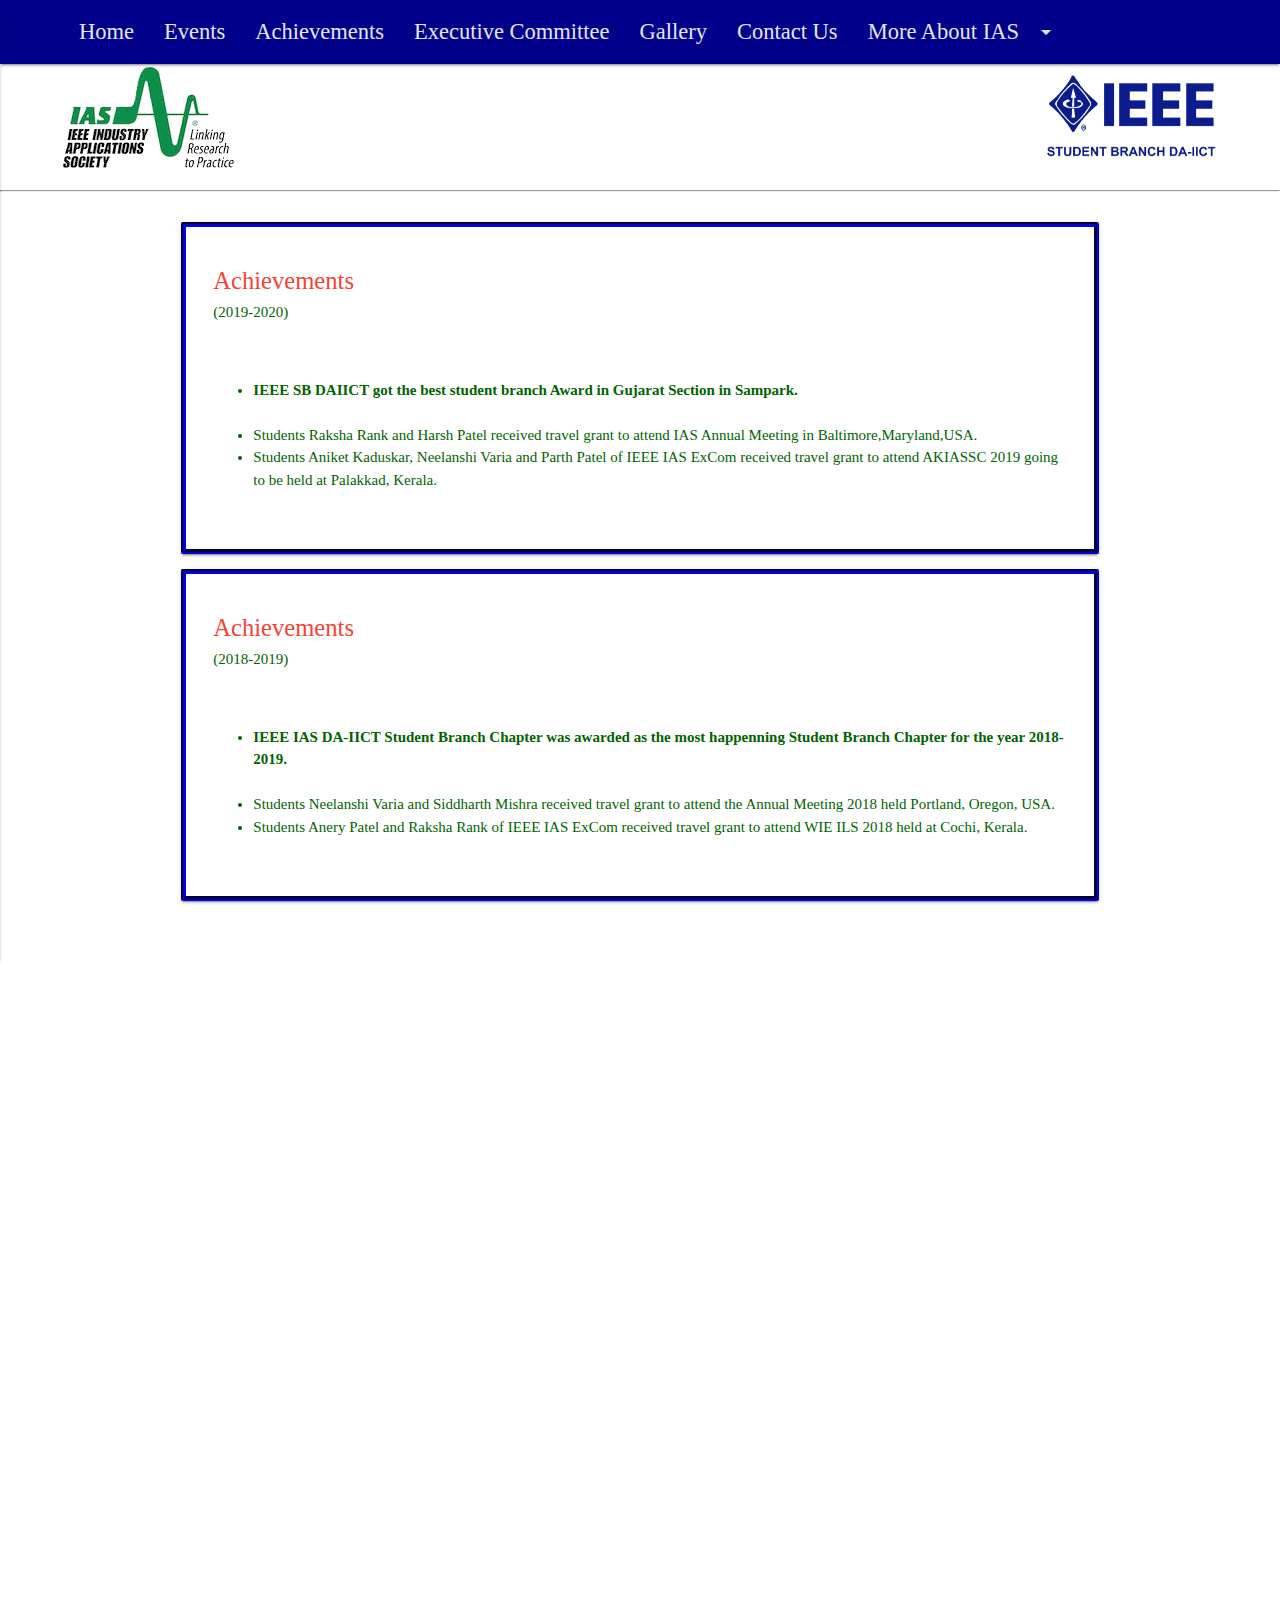
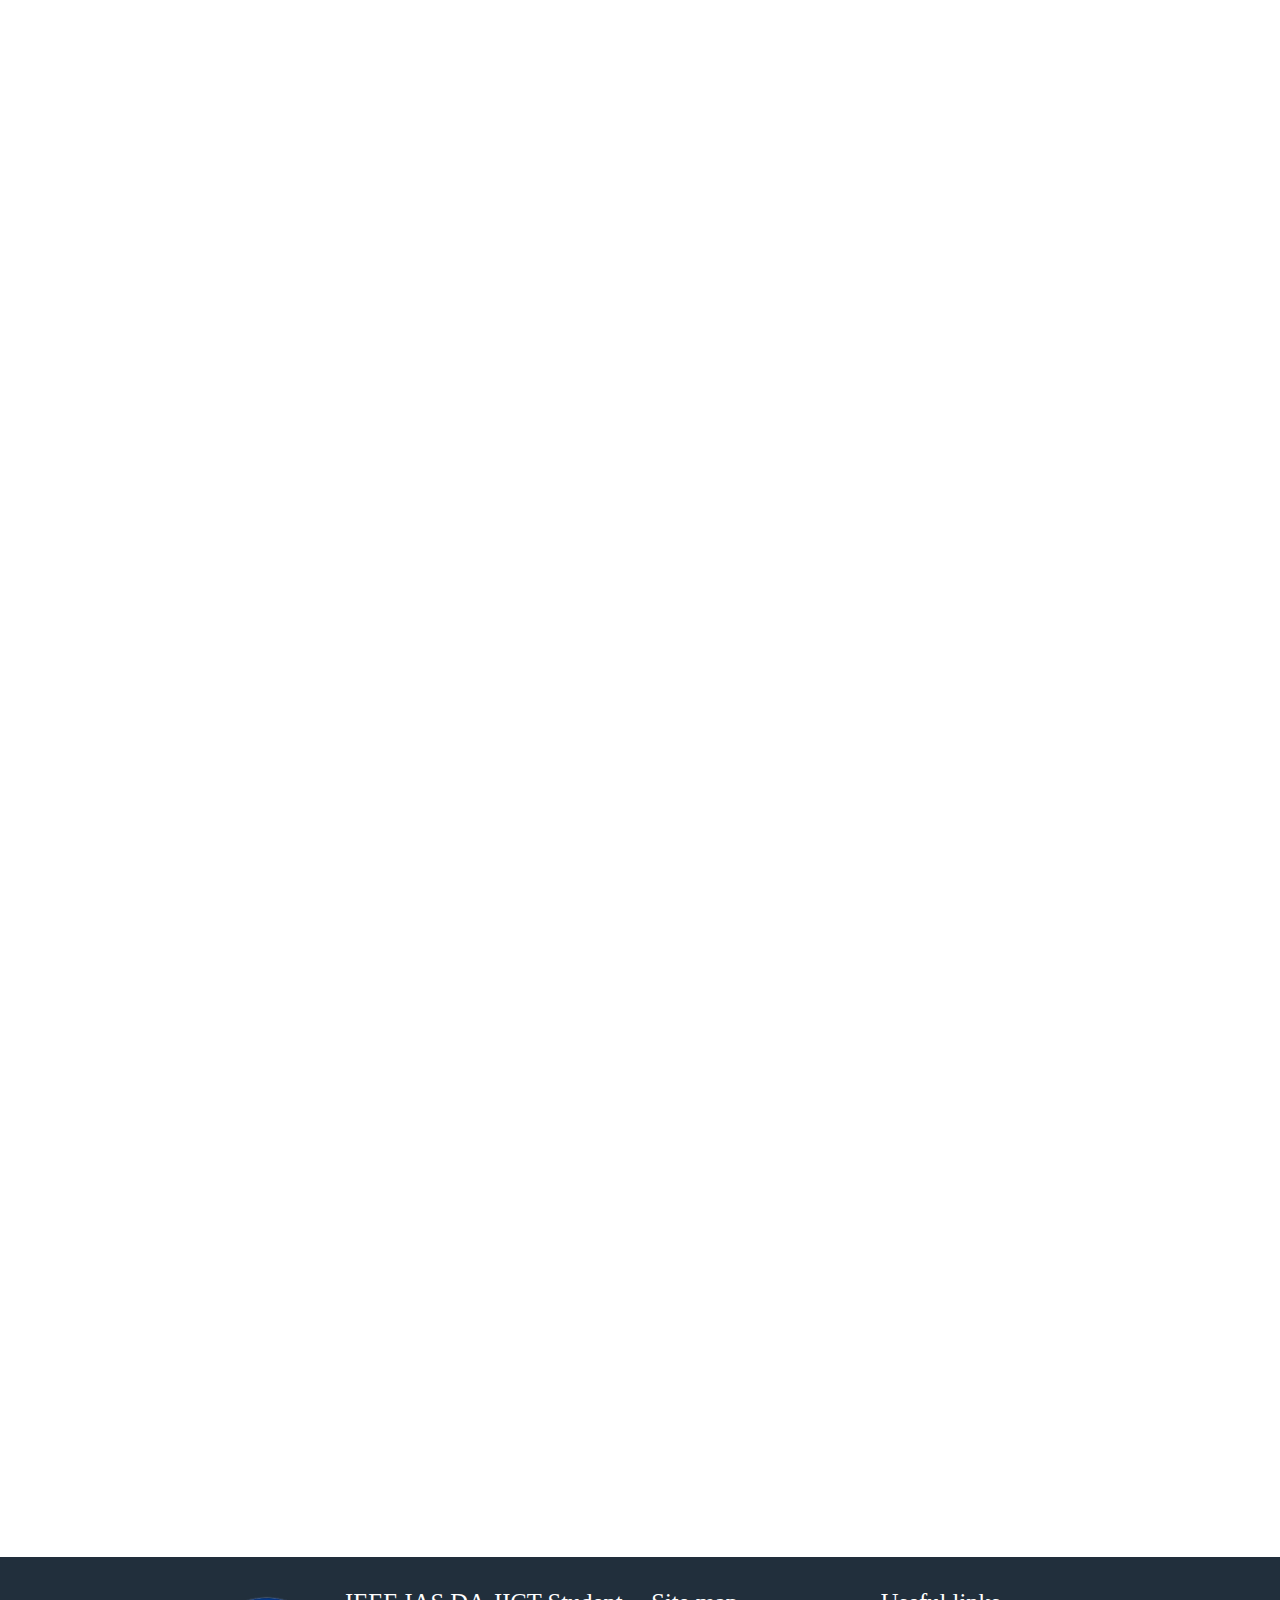
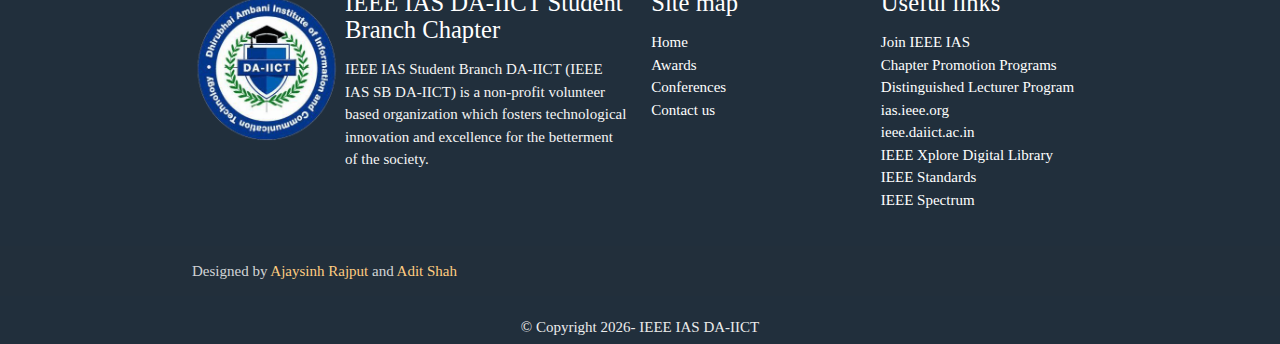
<file: achievements.html>
<!-- Design by: Adit Shah -->
<!-- Email: aditshah2002@gmail.com -->
<!DOCTYPE html>
<html lang="en">
<head>
  <meta http-equiv="Content-Type" content="text/html; charset=UTF-8"/>
  <meta name="viewport" content="width=device-width, initial-scale=1, maximum-scale=1.0"/>
  <title>IEEE IAS DA-IICT</title>

  <!-- CSS and CDNs -->
  <link href="https://fonts.googleapis.com/icon?family=Material+Icons" rel="stylesheet">
  <link href="css/materialize.css" type="text/css" rel="stylesheet" media="screen,projection"/>
  <link href="css/style.css" type="text/css" rel="stylesheet" media="screen,projection"/>
  <link rel="stylesheet" href="css/forindex.css">
  <link rel="stylesheet" href="css/forall.css">
  <link rel="stylesheet" href="css/animate.css">
  <link rel="shortcut icon" type="image/png" href="images/ias-logo.png">
	<link rel="stylesheet" href="https://cdnjs.cloudflare.com/ajax/libs/font-awesome/4.7.0/css/font-awesome.min.css">
  <link href="https://fonts.googleapis.com/css?family=PT+Sans" rel="stylesheet">
  <script src="js/wow.min.js"></script>
  <script>
   new WOW().init(); 
  </script>
</head>
<body style="font-family: 'Times New Roman', Times, serif">
  <nav class="ieeenav" role="navigation" style="margin-top: 0;">
    <div class="nav-wrapper" style="margin-left: 5%; margin-right: 5%;">
      <div id="modal1" class="modal modal-fixed-footer" style="overflow: hidden;">
        <div class="modal-content">
          <h4 class="blue-text">Why join IEEE?</h4>
          <p class="black-text">IEEE appeared from the union of two engineering societies in the early sixties, the IRE (Institute of Radio Engineers) and the AIEE (American Institute of Electrical Engineers). The IEEE is essentially a society for Electrical and Computer Engineers, but it also welcomes Computer Scientists and Physicists. IEEE is what is known as a technical professional society. Every engineering branch has a technical professional society, Civil Engineering has ASCE (American Society of Civil Engineers), Mechanical Engineering has ASME (American Society of Mechanical Engineers).</p>
          <p style="color: black;">What distinguishes IEEE from this other societies is the fact that IEEE is international. There are IEEE chapters in every continent, and in almost every country, and in those countries where IEEE is not established it has links with the local engineering societies, such as the case with IKE (Institution of Electrical Engineers) in the United Kingdom of Great Britain and Northern Ireland. This makes IEEE the largest engineering society in the world.</p>

          <ol class="lighten" style="color: black;">
              <li>
                Spectrum, a monthly magazine of IEEE (single copy costs $ 4, It is FREE with Member Subscription).
              </li>
              <li>
                All Technical papers are freely accessible to IEEE members
              </li>
              <li>
                It gives you International Recognition as a member of the most active technical organisation(IEEE).
              </li>
              <li>
                Helps you do research, get recognition & publish your work to the whole world.
              </li>
              <li>
                You can have a personal email alias email id(ur_name@ieee.org). Furthermore, it adds value to your resume.
              </li>
              <li>
                Entry in various international events like IEEE Xtreme, etc.
              </li>
              <li>
                You can be a part of groups of IEEE SB DA-IICT which are the SIG-embedded Programming, SIG-Mobile Application etc.
              </li>
              <li>
                It gives you access to Digital library of IEEE, Job site of IEEE and IEEE TV on the internet.
              </li>
              <li>
                Provides an opportunity to Represent college in Quarterly Meets, other meetings, etc.
              </li>
              <li>
                Test your quality to lead others.
              </li>
            </ol>
        </div>
        <div class="modal-footer">
          <a href="#!" class="modal-action modal-close waves-effect waves-green btn-flat">Cancel</a>
        </div>
      </div>

      <ul id="dropdown7" class="dropdown-content" style="overflow: hidden;">
        <li><a href="awards.html">Awards</a></li>
        <li><a href="conferences.html ">Conferences</a></li>
        <li><a href="https://www.ieee.org/"  target="_blank">IEEE </a></li>
        <li><a href="https://www.ias.ieee.org" target="_blank">IAS</a></li>
        <li><a  href="https://ias.ieee.org/chapters-membership/chapter-promotion-programs,-awards-and-contests.html" target="_blank">Chapter Promotion Programs</a></li>
        <li><a  href="https://ias.ieee.org/chapters-membership/distinguished-lecturer-program.html" target="_blank">Distinguished Lecturer Program</a></li>
        <li><a class="modal-trigger" href="#modal1">Why join IEEE?</a></li>
      </ul>
      
      <ul id="achievementSubmenu" class="dropdown-content" style="overflow: hidden;">
        <li><a href="achievements.html">Achievements</a></li>
        <li><a href="achievements.html#201819">2018-2019</a></li>
        <li><a href="achievements.html#201718">2017-2018</a></li>
        <li><a href="achievements.html#201516">2015-2016</a></li>
        <li><a href="achievements.html#201415">2014-2015</a></li>
        <li><a href="achievements.html#201314">2013-2014</a></li>
        <li><a href="achievements.html#201213">2012-2013</a></li>
      </ul>
      <ul class="left hide-on-med-and-down ieeenav">
        <li><a href="index.html" class="mainmenulink">Home</a></li>
        <li><a href="evets.html" class="mainmenulink" >Events</a></li>
        <li><a href="achievements.html" class="mainmenulinkbig" >Achievements</a></li>
        <li><a href="execomm.html" class="mainmenulinkbig">Executive Committee</a></li>
        <li><a href="gallery.html" class="mainmenulink">Gallery</a></li>
        <li><a href="contact.html" class="mainmenulink">Contact Us</a></li>
        <li><a href="#!" class="dropdown-button mainmenulinkbig" data-activates="dropdown7">More About IAS<i class="material-icons right">arrow_drop_down</i></a></li>
      </ul>
      <ul id="secondnav-mobile" class="side-nav">
        <li><a href="index.html" class="black-text">Home</a></li>
        <li><a href="evets.html" class="black-text">Events</a></li>
        <li><a href="#" class="dropdown-button black-text" data-activates="achievementSubmenu">Achievements<i class="material-icons right">arrow_drop_down</i></a></li>
        <li><a href="execomm.html" class="black-text">ExCom</a></li>
        <li><a href="gallery.html"  class="black-text">Gallery</a></li>
        <li><a href="contact.html" class="black-text">Contact us</a></li>
        <li><a class="dropdown-button black-text" href="#!" data-activates="dropdown7">More about IAS<i class="material-icons right">arrow_drop_down</i>
      </ul>
      <a href="#" data-activates="secondnav-mobile" class="darkred button-collapse"><i class="material-icons">menu</i></a>
    </div>
  </nav>
  <div class="row" >
    <div id="section logo-container"  href="index.html" class="brand-logo">
          <img class="hide-on-med-and-down right"  style="margin-right: 60px; margin-top: 0px; width: 176px; height: 106px" src="images/ieeesb.png">
          <img  src="images/ias-logo.png" style="margin-left: 60px;" class="left">
    </div>
  </div>
  <hr>

  <div class="container">
    <div class="section">
      <div class="row">
        <div class="card-panel textbox wow fadeInRight" id="20181920">
          <div>
            <h5 class="red-text">
              Achievements
            </h5>
            <h6>
              (2019-2020)
            </h6>
            <br>
          </div>
          <div>
            <ol class="section lighten" style="list-style-type:disc;">
              <li>
                <b>
                  IEEE SB DAIICT got the best student branch Award in Gujarat Section in Sampark.
                </b>
              </li>
              <br>
              <li>
                Students Raksha Rank and Harsh Patel received travel grant to attend IAS Annual Meeting in Baltimore,Maryland,USA.
              </li>
              <li>
                Students Aniket Kaduskar, Neelanshi Varia and Parth Patel of IEEE IAS ExCom received travel grant to attend AKIASSC 2019 going to be held at Palakkad, Kerala.
              </li>
            </ol>
          </div>
        </div>

        <div class="card-panel textbox wow fadeInLeft" id="201819">
          <div>
            <h5 class="red-text">
              Achievements
            </h5>
            <h6>
              (2018-2019)
            </h6>
            <br>
          </div>
          <div>
            <ol class="section lighten" style="list-style-type:disc;">
              <li>
                <b>
                  IEEE IAS DA-IICT Student Branch Chapter was awarded as the most happenning Student Branch Chapter for the year 2018-2019.
                </b>
              </li>
              <br>
              <li>
                    Students Neelanshi Varia and Siddharth Mishra received travel grant to attend the Annual Meeting 2018 held Portland, Oregon, USA.
              </li>
              <li>
                    Students Anery Patel and Raksha Rank of IEEE IAS ExCom received travel grant to attend WIE ILS 2018 held at Cochi, Kerala.
              </li>
            </ol>
          </div>
        </div>

        <div class="card-panel textbox wow fadeInRight" id="201718">
          <div>
          <h5 class="red-text">
            Achievements
          </h5>
          <h6>
            (2017-2018)
          </h6>
          <br>
        </div>
        <div>
          <ol class="section lighten" style="list-style-type:disc;">
            <li>
                  Students Maitreya Patel, Anery Patel and Raksha Rank won second prize In Ingenium Hackathon in the field of Machine Learning conducted at Ahmedabad University.
            </li>

					  <li>
						Abhishek Parikh, the Chairperson of IEEE IAS DA-IICT Student Branch Chapter in 2016 was awarded with the prestigious honor of IAS <b>Outstanding Student Branch Chapter Chair</b> in 2017.

					<ol>
					   <li>
						Some of the major events which were successfully conducted under his tenure were Python Workshop, TicTechToe, which was a 36 hour Hackathon, industrial visit to Punsari village, Paper Presentation contest, a talk on Where Engineering Leads?
					   </li>
    					<li>
    						<b>Email:</b> parikhabhi007@gmail.com
    					</li>
					    <li>
						     <b>Student ID:</b> 201301430
					    </li>
					  </li>
				   </ol>
                <li>
                  Students Neelanshi Varia, Purva Mhasakar, Prachi Palod received travel grant to attend the Annual Meeting held at Cincinnati, Ohio, USA.
                </li>
                <li>
                  Students Harsh Thakkar, Devam Shah and Jay Shah won first prize in International Competition ‘CMD Students Robotics Demonstration Contest 2017’ and amount of 1600 USD travel grant for the participants.
                </li>
                <li>
                  Won third prize in Web Contest 2017 and amount of 1600 USD travel grant for the participants.
                  <br>Webmaster: Mit Vasani
                </li>
              </ol>
            </div>
        </div>


        <div class="card-panel textbox wow fadeInLeft" id="201516">
          <div>
            <h5 class="red-text">
              Achievements
            </h5>
            <h6>
              (2015-2016)
            </h6>
            <br>
          </div>
          <div>
            <ol class="section lighten" style="list-style-type:disc;">
                  <li>
                    IAS SB DA-IICT received Third Prize in Chapter Web Contest 2016.
                    <br>Chair: Abhishek Parikh
                    <br>Web master : Saurav Prathihar
                  </li>
                  <li>
                    Students Abhishek Parikh from B.Tech third year and Neelanshi Varia from B.Tech first year received Annual Meeting Travel Grant award (AMTGP) to attend the Annual IAS Meeting held from 2nd-6th October in Portland, Oregon, U.S.A.
                  </li>
                  <li>
                    Students Harsh Thakkar, Devam Shah and Nilay Shrimali under mentorship of Abhishek Parikh received Fourth Prize in Student Robotics Demonstration Contest - 2016.
                  </li>
                  <li>
                    IEEE IAS Student Branch of DA-IICT bagged the Outstanding Large Chapter Award for 2015
                  </li>
              </ol>
          </div>
        </div>

        <div class="card-panel textbox wow fadeInRight" id="201415">
          <div>
            <h5 class="red-text">
              Achievements
            </h5>
            <h6>
              (2014)
            </h6>
            <br>
          </div>
          <div>
            <ol class="section lighten" style="list-style-type:disc;">
                  <li>
                    IEEE IAS Student Branch of DA-IICT secured the 3rd place in the MOST HAPPENING Chapter Contest for 2014
                  </li>
            </ol>
          </div>
        </div>


        <div class="card-panel textbox wow fadeInLeft" id="201314">
          <div>
            <h5 class="red-text">
              Achievements
            </h5>
            <h6>
              (2013)
            </h6>
            <br>
          </div>
          <div>
            <ol class="section lighten" style="list-style-type:disc;">
                  <li>
                    Zucker Travel Award to Mr. Brijesh Kumar and Mr. Saksham Gupta of DA-IICT SB
                  </li>
                  <li>
                    IAS Outstanding Young Student Branch Chapter to DA-IICT SB
                  </li>
                  <li>
                    1st Prize in IAS Chapter Web Contest to DA-IICT SB
                  </li>
                  <li>
                    3rd prize in IAS Most Happening Chapter Contest to DA-IICT SB
                  </li>
                  <li>
                    Best presentation award of $500 in 2nd All India IAS workshop to DA-IICT SB
                  </li>

                  <li>
                    IEEE Student Enterprise Award of $1000 to DA-IICT SB
                  </li>
                  <li>
                    IEEE IAS Student Branch of DA-IICT bagged 1st prize in 2013 IAS Chapter Web Contest.
                  </li>
                  <li>
                    IEEE IAS Student Branch of DA-IICT was chosen as IAS Outstanding New Student Branch Chapter in 2013
                  </li>
                  <li>
                    MsVaniAlamkrutha represented IEEE IAS Student Branch of DA-IICT in the International Youth Conference on energy (IYCE) in Hungary in June, 2013
                  </li>
                  <li>
                    MsMeghaTak represented IEEE IAS Student Branch of DA-IICT in the Applied Power Electronics Conference (APEC) held in the USA in March, 2013
                  </li>
                  <li>
                    Krutarth Patel of IEEE IAS Student Branch of DA-IICT received funding from Industry Applications Society Student Branch to develop project based on Unmanned Aerial Vehicles in March, 2013.
                  </li>
                </ol>
              </div>
        </div>

        <div class="card-panel textbox wow fadeInRight" id="201213">
          <div>
            <h5 class="red-text">
              Achievements
            </h5>
            <h6>
              (2012)
            </h6>
            <br>
        </div>
        <div>
          <ol class="section lighten" style="list-style-type:disc;">
                <li>
                  MGA Leadership Award for Dr. Anil K. Roy
                </li>
                <li>
                  R10 Outstanding Branch Counselor Award for Prof. Mehul Rawal (DA-IICT SB)
                </li>
                <li>
                  Outstanding IAS Chapter Chair Award to  Ms. Megha Tak (DA-IICT SB)
                </li>
                <li>
                  2nd Best Innovative Student Branch in India Council to DA-IICT SB
                </li>
                <li>
                  Ms. MeghaTak, (then) Chairperson, IEEE IAS Student Branch of DA-IICT won “Outstanding Student Chapter Chair” Award in 2012
                </li>
                <li>
                  Video on India, made by IEEE IAS Student Branch of DA-IICT students won first prize at IAS Annual Meet 2012
                </li>
                <li>
                  3 students of IEEE IAS Student Branch of DA-IICT won the IAS Zucker Travel Award 2012
                </li>
                <li>
                  MeghaTak, DA-IICT and Mohit Setia, IEEE IAS Student Branch of DA-IICT funded for 7th International Power Electronics and Motion Control Conference 2012 in Harbin, China (2nd June,2012 – 5th June, 2012)
                </li>
              </ol>
            </div>
        </div>


      </div>
    </div>
  </div>



  <footer class="page-footer" style="background-color: #212f3c;">
    <div class="container">
      <div class="row">
        <div class="col l2 sm12">
          <div class="section" style="margin: 0%;">
           <img height="150" width="150" src="images/dalogo.png">
          </div>
        </div>
        <div class="col l4 s12">
          <h5 class="white-text">IEEE IAS DA-IICT Student Branch Chapter</h5>
          <p class="grey-text text-lighten-4">IEEE IAS Student Branch DA-IICT (IEEE IAS SB DA-IICT) is a non-profit volunteer based organization which fosters technological innovation and excellence for the betterment of the society.</p>


        </div>
        <div class="col l3 s12">
          <h5 class="white-text">Site map</h5>
          <ul>
            <li><a class="hoverable siteMapLink" href="index.html">Home</a></li>
            <li><a class="hoverable siteMapLink" href="awards.html">Awards</a></li>
            <li><a class="hoverable siteMapLink" href="conferences.html">Conferences</a></li>
            <li><a class="hoverable siteMapLink" href="contact.html">Contact us</a></li>
          </ul>
        </div>
        <div class="col l3 s12">
          <h5 class="white-text">Useful links</h5>
          <ul>
            <li><a class="hoverable usefulLink" href="https://ias.ieee.org/chapters-membership/membership.html" target="_blank">Join IEEE IAS</a></li>
            <li><a class="hoverable usefulLink" href="https://ias.ieee.org/chapters-membership/chapter-promotion-programs,-awards-and-contests.html" target="_blank">Chapter Promotion Programs</a></li>
            <li><a class="hoverable usefulLink" href="https://ias.ieee.org/chapters-membership/distinguished-lecturer-program.html" target="_blank">Distinguished Lecturer Program</a></li>
            <li><a class="hoverable usefulLink" href="https://ias.ieee.org/" target="_blank">ias.ieee.org</a></li>
            <li><a class="hoverable usefulLink" href="http://ieee.daiict.ac.in" target="_blank">ieee.daiict.ac.in</a></li>
            <li><a href="https://ieeexplore.ieee.org/Xplore/home.jsp" class="hoverable usefulLink" target="_blank">IEEE Xplore Digital Library 
            <li><a href="https://standards.ieee.org/" class="hoverable usefulLink" target="_blank">IEEE Standards</a></li>
            <li><a href="https://spectrum.ieee.org/" target="_blank" class="hoverable usefulLink">IEEE Spectrum</a></li>
          </ul>
        </div>
      </div>
    </div>
    <div class="footer-copyright">
      <div class="container">
        Designed by <a class="orange-text text-lighten-3 devLink" href="https://github.com/AjaysinhRajput2802" target="_blank">Ajaysinh Rajput</a> and <a class="orange-text text-lighten-3 devLink" href="http://github.com/adit19shah" target="_blank">Adit Shah</a>
      </div>
    </div>
    <div class="webCopyright">
      <p id="cr_year"></p>
    </div>
  </footer>

  <!--  Scripts-->
  <script src="https://code.jquery.com/jquery-2.1.1.min.js"></script>
  <script src="js/materialize.js"></script>
  <script src="js/forindex.js"></script>
  <script src="js/init.js"></script>
  <script src="js/forall.js"></script>


  <script type="text/javascript">
          $(document).ready(function(){
      // the "href" attribute of the modal trigger must specify the modal ID that wants to be triggered
      $('.modal').modal();
    });
  </script>

  </body>
</html>
</file>
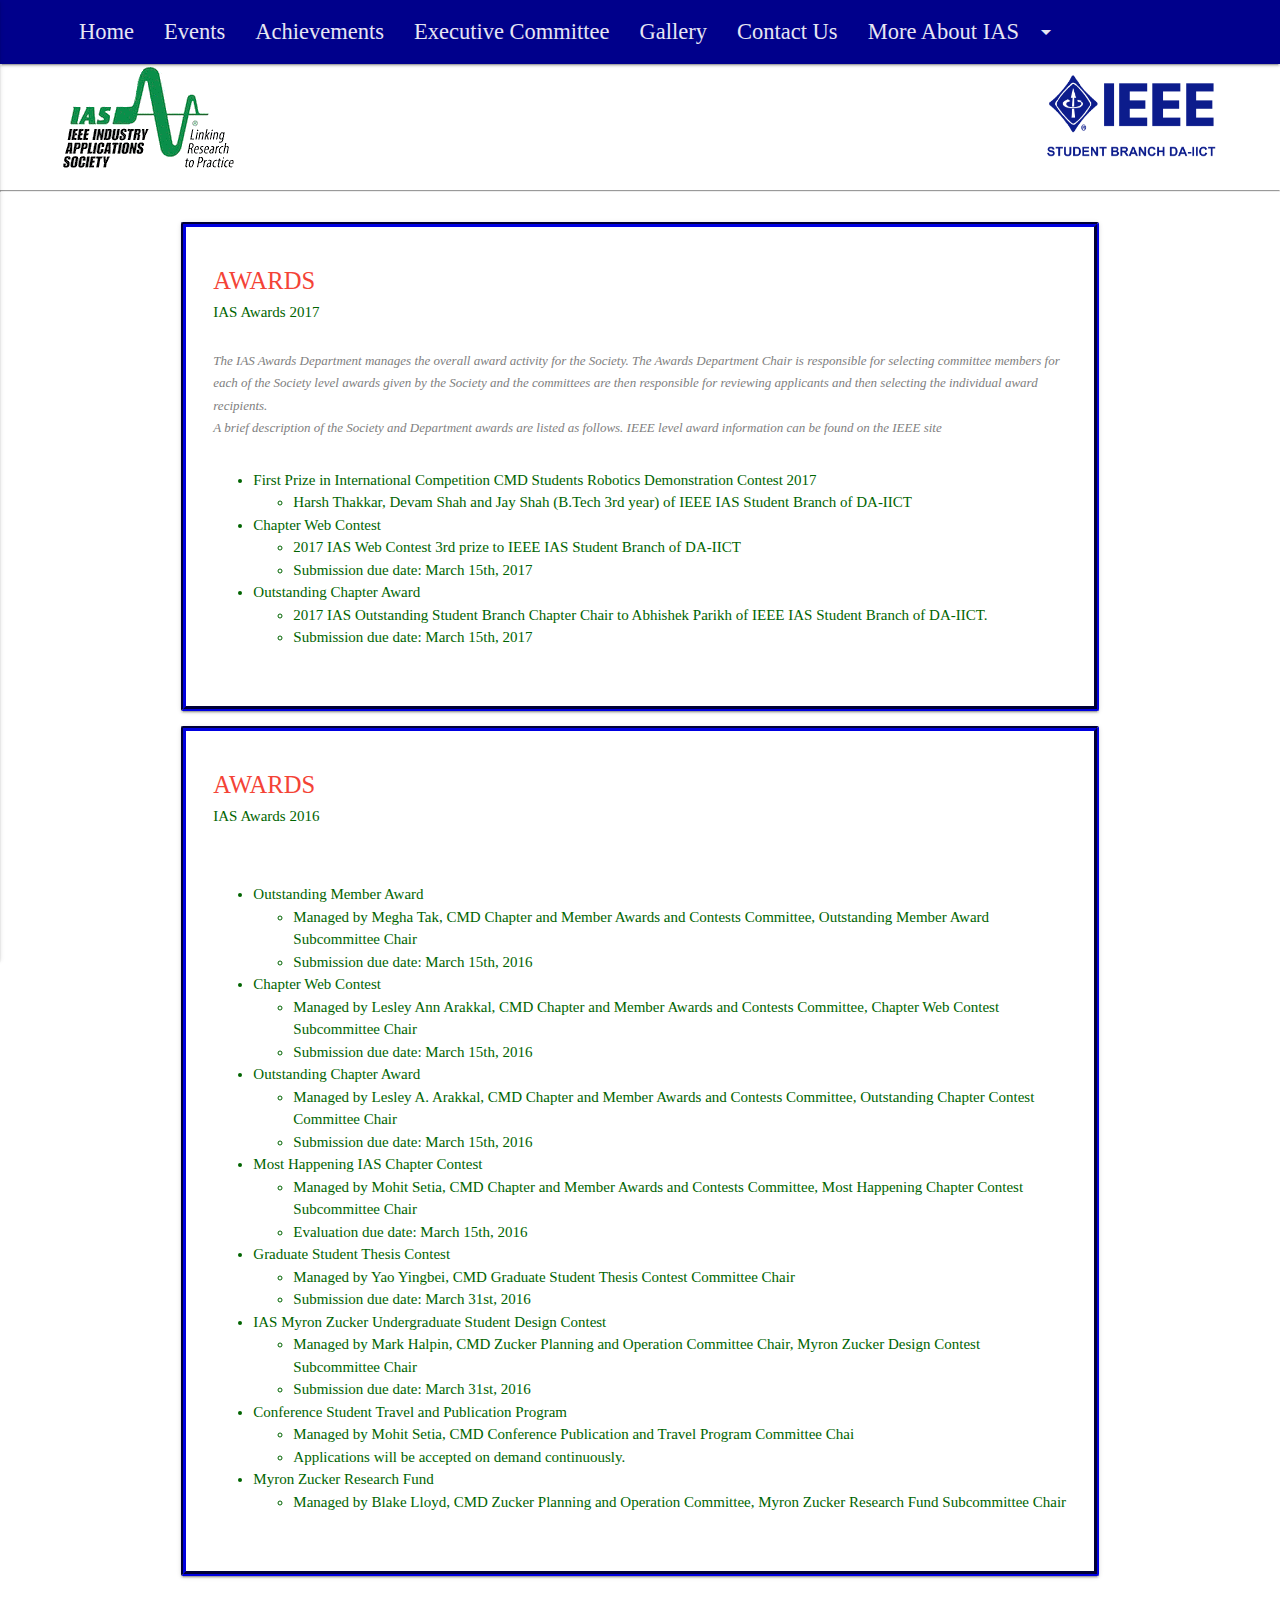
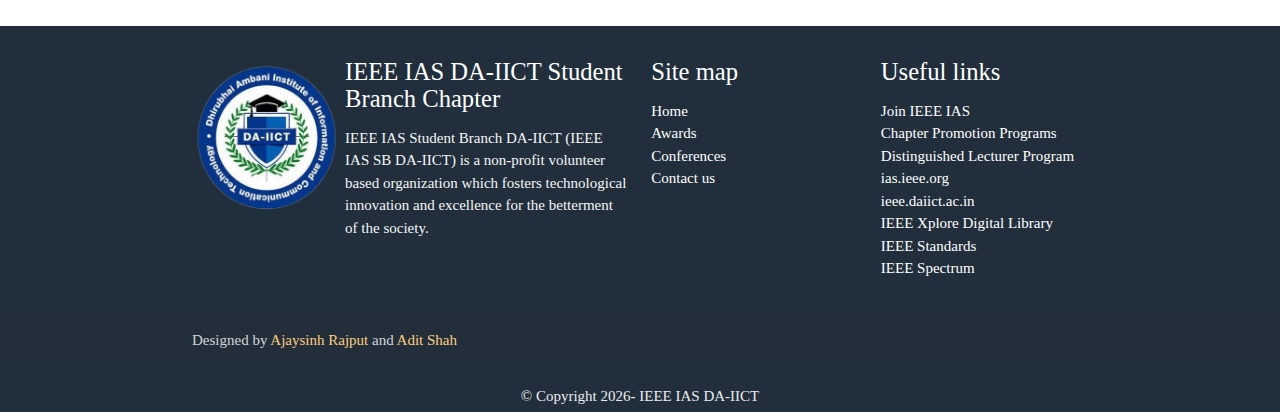
<file: awards.html>
<!-- Design by: Adit Shah -->
<!-- Email: aditshah2002@gmail.com -->
<!DOCTYPE html>
<html lang="en">
<head>
  <meta http-equiv="Content-Type" content="text/html; charset=UTF-8"/>
  <meta name="viewport" content="width=device-width, initial-scale=1, maximum-scale=1.0"/>
  <title>IEEE IAS DA-IICT</title>

  <!-- CSS  -->
  <link href="https://fonts.googleapis.com/icon?family=Material+Icons" rel="stylesheet">
  <link href="css/materialize.css" type="text/css" rel="stylesheet" media="screen,projection"/>
  <link href="css/style.css" type="text/css" rel="stylesheet" media="screen,projection"/>
  <link rel="stylesheet" href="css/forindex.css">
  <link rel="stylesheet" href="css/forall.css">
  <link rel="shortcut icon" type="image/png" href="images/ias-logo.png">
	<link rel="stylesheet" href="https://cdnjs.cloudflare.com/ajax/libs/font-awesome/4.7.0/css/font-awesome.min.css">
  <link href="https://fonts.googleapis.com/css?family=PT+Sans" rel="stylesheet">
</head>
<body style="font-family: 'Times New Roman', Times, serif">
  <nav class="ieeenav" role="navigation" style="margin-top: 0;">
    <div class="nav-wrapper" style="margin-left: 5%; margin-right: 5%;">
      <div id="modal1" class="modal modal-fixed-footer" style="overflow: hidden;">
        <div class="modal-content">
          <h4 class="blue-text">Why join IEEE?</h4>
          <p class="black-text">IEEE appeared from the union of two engineering societies in the early sixties, the IRE (Institute of Radio Engineers) and the AIEE (American Institute of Electrical Engineers). The IEEE is essentially a society for Electrical and Computer Engineers, but it also welcomes Computer Scientists and Physicists. IEEE is what is known as a technical professional society. Every engineering branch has a technical professional society, Civil Engineering has ASCE (American Society of Civil Engineers), Mechanical Engineering has ASME (American Society of Mechanical Engineers).</p>
          <p style="color: black;">What distinguishes IEEE from this other societies is the fact that IEEE is international. There are IEEE chapters in every continent, and in almost every country, and in those countries where IEEE is not established it has links with the local engineering societies, such as the case with IKE (Institution of Electrical Engineers) in the United Kingdom of Great Britain and Northern Ireland. This makes IEEE the largest engineering society in the world.</p>

          <ol class="lighten" style="color: black;">
              <li>
                Spectrum, a monthly magazine of IEEE (single copy costs $ 4, It is FREE with Member Subscription).
              </li>
              <li>
                All Technical papers are freely accessible to IEEE members
              </li>
              <li>
                It gives you International Recognition as a member of the most active technical organisation(IEEE).
              </li>
              <li>
                Helps you do research, get recognition & publish your work to the whole world.
              </li>
              <li>
                You can have a personal email alias email id(ur_name@ieee.org). Furthermore, it adds value to your resume.
              </li>
              <li>
                Entry in various international events like IEEE Xtreme, etc.
              </li>
              <li>
                You can be a part of groups of IEEE SB DA-IICT which are the SIG-embedded Programming, SIG-Mobile Application etc.
              </li>
              <li>
                It gives you access to Digital library of IEEE, Job site of IEEE and IEEE TV on the internet.
              </li>
              <li>
                Provides an opportunity to Represent college in Quarterly Meets, other meetings, etc.
              </li>
              <li>
                Test your quality to lead others.
              </li>
            </ol>
        </div>
        <div class="modal-footer">
          <a href="#!" class="modal-action modal-close waves-effect waves-green btn-flat">Cancel</a>
        </div>
      </div>

      <ul id="dropdown7" class="dropdown-content" style="overflow: hidden;">
        <li><a href="awards.html">Awards</a></li>
        <li><a href="conferences.html ">Conferences</a></li>
        <li><a href="https://www.ieee.org/"  target="_blank">IEEE </a></li>
        <li><a href="https://www.ias.ieee.org" target="_blank">IAS</a></li>
        <li><a  href="https://ias.ieee.org/chapters-membership/chapter-promotion-programs,-awards-and-contests.html" target="_blank">Chapter Promotion Programs</a></li>
        <li><a  href="https://ias.ieee.org/chapters-membership/distinguished-lecturer-program.html" target="_blank">Distinguished Lecturer Program</a></li>
        <li><a class="modal-trigger" href="#modal1">Why join IEEE?</a></li>
      </ul>
      
      <ul id="achievementSubmenu" class="dropdown-content" style="overflow: hidden;">
        <li><a href="achievements.html">Achievements</a></li>
        <li><a href="achievements.html#201819">2018-2019</a></li>
        <li><a href="achievements.html#201718">2017-2018</a></li>
        <li><a href="achievements.html#201516">2015-2016</a></li>
        <li><a href="achievements.html#201415">2014-2015</a></li>
        <li><a href="achievements.html#201314">2013-2014</a></li>
        <li><a href="achievements.html#201213">2012-2013</a></li>
      </ul>
      <ul class="left hide-on-med-and-down ieeenav">
        <li><a href="index.html" class="mainmenulink">Home</a></li>
        <li><a href="evets.html" class="mainmenulink" >Events</a></li>
        <li><a href="achievements.html" class="mainmenulinkbig" >Achievements</a></li>
        <li><a href="execomm.html" class="mainmenulinkbig">Executive Committee</a></li>
        <li><a href="gallery.html" class="mainmenulink">Gallery</a></li>
        <li><a href="contact.html" class="mainmenulink">Contact Us</a></li>
        <li><a href="#!" class="dropdown-button mainmenulinkbig" data-activates="dropdown7">More About IAS<i class="material-icons right">arrow_drop_down</i></a></li>
      </ul>
      <ul id="secondnav-mobile" class="side-nav">
        <li><a href="index.html" class="black-text">Home</a></li>
        <li><a href="evets.html" class="black-text">Events</a></li>
        <li><a href="#" class="dropdown-button black-text" data-activates="achievementSubmenu">Achievements<i class="material-icons right">arrow_drop_down</i></a></li>
        <li><a href="execomm.html" class="black-text">ExCom</a></li>
        <li><a href="gallery.html"  class="black-text">Gallery</a></li>
        <li><a href="contact.html" class="black-text">Contact us</a></li>
        <li><a class="dropdown-button black-text" href="#!" data-activates="dropdown7">More about IAS<i class="material-icons right">arrow_drop_down</i>
      </ul>
      <a href="#" data-activates="secondnav-mobile" class="darkred button-collapse"><i class="material-icons">menu</i></a>
    </div>
  </nav>
  <div class="row" >
    <div id="section logo-container"  href="index.html" class="brand-logo">
          <img class="hide-on-med-and-down right"  style="margin-right: 60px; margin-top: 0px; width: 176px; height: 106px" src="images/ieeesb.png">
          <img  src="images/ias-logo.png" style="margin-left: 60px;" class="left">
    </div>
  </div>
  <hr>
  <div class="container">
    <div class="section">
      <div class="row">
        <div class="card-panel textbox">
          <div class=" wow animated zoomInDown">
          <h5 class="red-text wow animated slidInDown">
            AWARDS
          </h5>
          <h6>
            IAS Awards 2017
          </h6>
          <br>
          <i style="font-size: 13px; color: gray;">
            The IAS Awards Department manages the overall award activity for the Society. The Awards Department Chair is responsible for selecting committee members for each of the Society level awards given by the Society and the committees are then responsible for reviewing applicants and then selecting the individual award recipients.
          </i>

          <br>

          <i style="font-size: 13px; color: gray;">
            A brief description of the Society and Department awards are listed as follows. IEEE level award information can be found on the IEEE site
          </i>
        </div>
        <div class=" wow animated zoomInLeft">
          <ol class="section lighten" style="list-style-type:disc;">
                <li>
                  First Prize in International Competition CMD Students Robotics Demonstration Contest 2017
                  <ol class="lighten" style="list-style-type:circle;">
                    <li>
                      Harsh Thakkar, Devam Shah and Jay Shah (B.Tech 3rd year) of IEEE IAS Student Branch of DA-IICT
                    </li>
                  </ol>
                </li>
                <li>
                  Chapter Web Contest
                  <ol class="lighten" style="list-style-type:circle;">
                    <li>
                      2017 IAS Web Contest 3rd prize to IEEE IAS Student Branch of DA-IICT
                    </li>
                    <li>
                      Submission due date: March 15th, 2017
                    </li>
                  </ol>
                </li>
                <li>
                  Outstanding Chapter Award
                  <ol class="lighten" style="list-style-type:circle;">
                    <li>
                      2017 IAS Outstanding Student Branch Chapter Chair to Abhishek Parikh of IEEE IAS Student Branch of DA-IICT.
                    </li>
                    <li>
                      Submission due date: March 15th, 2017
                    </li>
                  </ol>
                </li>
              </ol>
            </div>
        </div>
        <div class="card-panel textbox">
          <div class=" wow animated zoomInDown">
          <h5 class="red-text wow animated slidInDown">
            AWARDS
          </h5>
          <h6>
            IAS Awards 2016
          </h6>
          <br>
        </div>
        <div class=" wow animated zoomInLeft">
          <ol class="section lighten" style="list-style-type:disc;">
                <li>
                  Outstanding Member Award
                  <ol class="lighten" style="list-style-type:circle;">
                    <li>
                      Managed by Megha Tak, CMD Chapter and Member Awards and Contests Committee, Outstanding Member Award Subcommittee Chair
                    </li>
                    <li>
                      Submission due date: March 15th, 2016
                    </li>
                  </ol>
                </li>
                <li>
                  Chapter Web Contest
                  <ol class="lighten" style="list-style-type:circle;">
                    <li>
                      Managed by Lesley Ann Arakkal, CMD Chapter and Member Awards and Contests Committee, Chapter Web Contest Subcommittee Chair
                    </li>
                    <li>
                      Submission due date: March 15th, 2016
                    </li>
                  </ol>
                </li>
                <li>
                  Outstanding Chapter Award
                  <ol class="lighten" style="list-style-type:circle;">
                    <li>
                      Managed by Lesley A. Arakkal, CMD Chapter and Member Awards and Contests Committee, Outstanding Chapter Contest Committee Chair
                    </li>
                    <li>
                      Submission due date: March 15th, 2016
                    </li>
                  </ol>
                </li>
                <li>
                  Most Happening IAS Chapter Contest
                  <ol class="lighten" style="list-style-type:circle;">
                    <li>
                      Managed by Mohit Setia, CMD Chapter and Member Awards and Contests Committee, Most Happening Chapter Contest Subcommittee Chair
                    </li>
                    <li>
                      Evaluation due date: March 15th, 2016
                    </li>
                  </ol>
                </li>
                <li>
                  Graduate Student Thesis Contest
                  <ol class="lighten" style="list-style-type:circle;">
                    <li>
                      Managed by Yao Yingbei, CMD Graduate Student Thesis Contest Committee Chair
                    </li>
                    <li>
                      Submission due date: March 31st, 2016
                    </li>
                  </ol>
                </li>
                <li>
                  IAS Myron Zucker Undergraduate Student Design Contest
                  <ol class="lighten" style="list-style-type:circle;">
                    <li>
                      Managed by Mark Halpin, CMD Zucker Planning and Operation Committee Chair, Myron Zucker Design Contest Subcommittee Chair
                    </li>
                    <li>
                      Submission due date: March 31st, 2016
                    </li>
                  </ol>
                </li>
                <li>
                  Conference Student Travel and Publication Program
                  <ol class="lighten" style="list-style-type:circle;">
                    <li>
                      Managed by Mohit Setia, CMD Conference Publication and Travel Program Committee Chai
                    </li>
                    <li>
                      Applications will be accepted on demand continuously.
                    </li>
                  </ol>
                </li>
                <li>
                  Myron Zucker Research Fund
                  <ol class="lighten" style="list-style-type:circle;">
                    <li>
                      Managed by Blake Lloyd, CMD Zucker Planning and Operation Committee, Myron Zucker Research Fund Subcommittee Chair
                    </li>
                  </ol>
                </li>
              </ol>
            </div>
        </div>
      </div>
    </div>
  </div>
</div>

<footer class="page-footer" style="background-color: #212f3c;">
  <div class="container">
    <div class="row">
      <div class="col l2 sm12">
        <div class="section" style="margin: 0%;">
         <img height="150" width="150" src="images/dalogo.png">
        </div>
      </div>
      <div class="col l4 s12">
        <h5 class="white-text">IEEE IAS DA-IICT Student Branch Chapter</h5>
        <p class="grey-text text-lighten-4">IEEE IAS Student Branch DA-IICT (IEEE IAS SB DA-IICT) is a non-profit volunteer based organization which fosters technological innovation and excellence for the betterment of the society.</p>
      </div>
      <div class="col l3 s12">
        <h5 class="white-text">Site map</h5>
        <ul>
          <li><a class="hoverable siteMapLink" href="index.html">Home</a></li>
          <li><a class="hoverable siteMapLink" href="awards.html">Awards</a></li>
          <li><a class="hoverable siteMapLink" href="conferences.html">Conferences</a></li>
          <li><a class="hoverable siteMapLink" href="contact.html">Contact us</a></li>
        </ul>
      </div>
      <div class="col l3 s12">
        <h5 class="white-text">Useful links</h5>
        <ul>
          <li><a class="hoverable usefulLink" href="https://ias.ieee.org/chapters-membership/membership.html" target="_blank">Join IEEE IAS</a></li>
          <li><a class="hoverable usefulLink" href="https://ias.ieee.org/chapters-membership/chapter-promotion-programs,-awards-and-contests.html" target="_blank">Chapter Promotion Programs</a></li>
          <li><a class="hoverable usefulLink" href="https://ias.ieee.org/chapters-membership/distinguished-lecturer-program.html" target="_blank">Distinguished Lecturer Program</a></li>
          <li><a class="hoverable usefulLink" href="https://ias.ieee.org/" target="_blank">ias.ieee.org</a></li>
          <li><a class="hoverable usefulLink" href="http://ieee.daiict.ac.in" target="_blank">ieee.daiict.ac.in</a></li>
          <li><a href="https://ieeexplore.ieee.org/Xplore/home.jsp" class="hoverable usefulLink" target="_blank">IEEE Xplore Digital Library 
          <li><a href="https://standards.ieee.org/" class="hoverable usefulLink" target="_blank">IEEE Standards</a></li>
          <li><a href="https://spectrum.ieee.org/" target="_blank" class="hoverable usefulLink">IEEE Spectrum</a></li>
        </ul>
      </div>
    </div>
  </div>
  <div class="footer-copyright">
    <div class="container">
    Designed by <a class="orange-text text-lighten-3 devLink" href="https://github.com/AjaysinhRajput2802" target="_blank">Ajaysinh Rajput</a> and <a class="orange-text text-lighten-3 devLink" href="http://github.com/adit19shah" target="_blank">Adit Shah</a>
    </div>
  </div>
  <div class="webCopyright">
    <p id="cr_year"></p>
  </div>
</footer>

  <!--  Scripts-->
  <script src="https://code.jquery.com/jquery-2.1.1.min.js"></script>
  <script src="js/materialize.js"></script>
  <script src="js/forindex.js" charset="utf-8"></script>
  <script src="js/init.js"></script>
  <script src="js/forall.js"></script>



  <script type="text/javascript">
          $(document).ready(function(){
      // the "href" attribute of the modal trigger must specify the modal ID that wants to be triggered
      $('.modal').modal();
    });
  </script>

  </body>
</html>
</file>
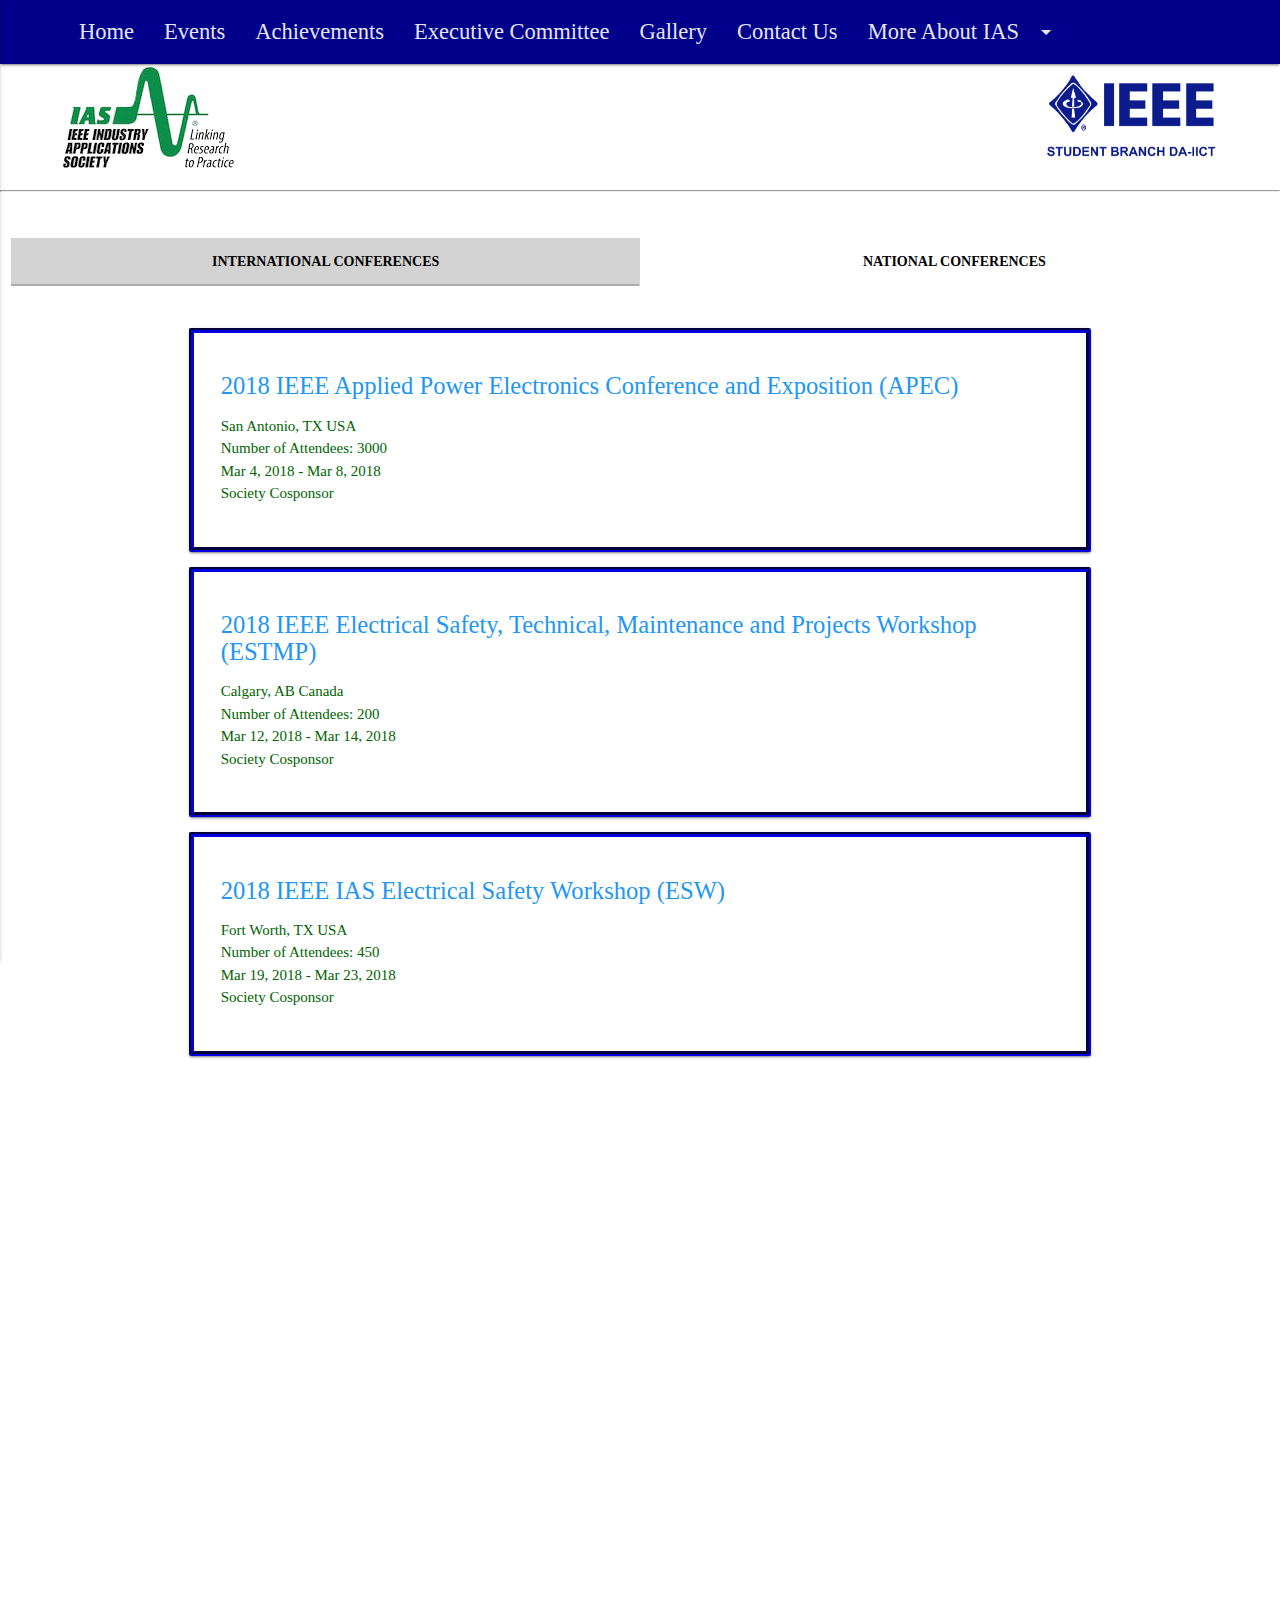
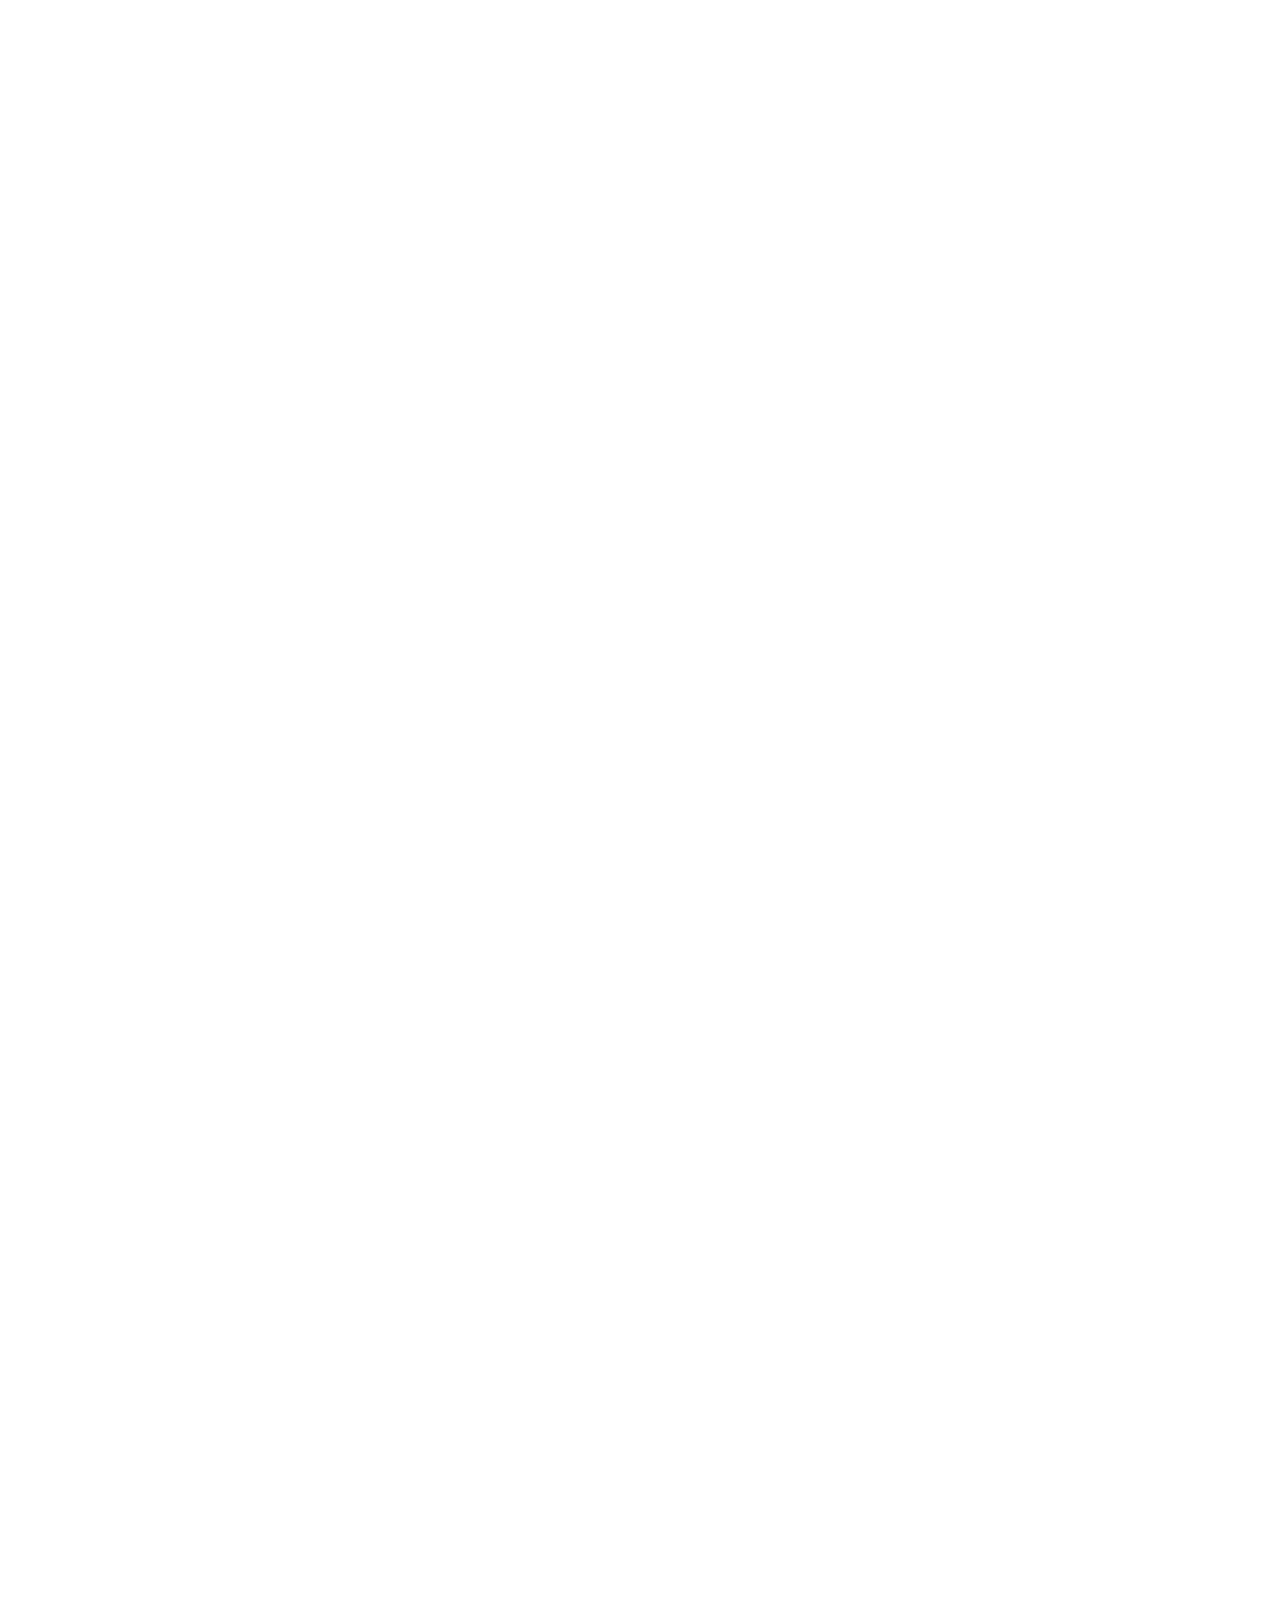
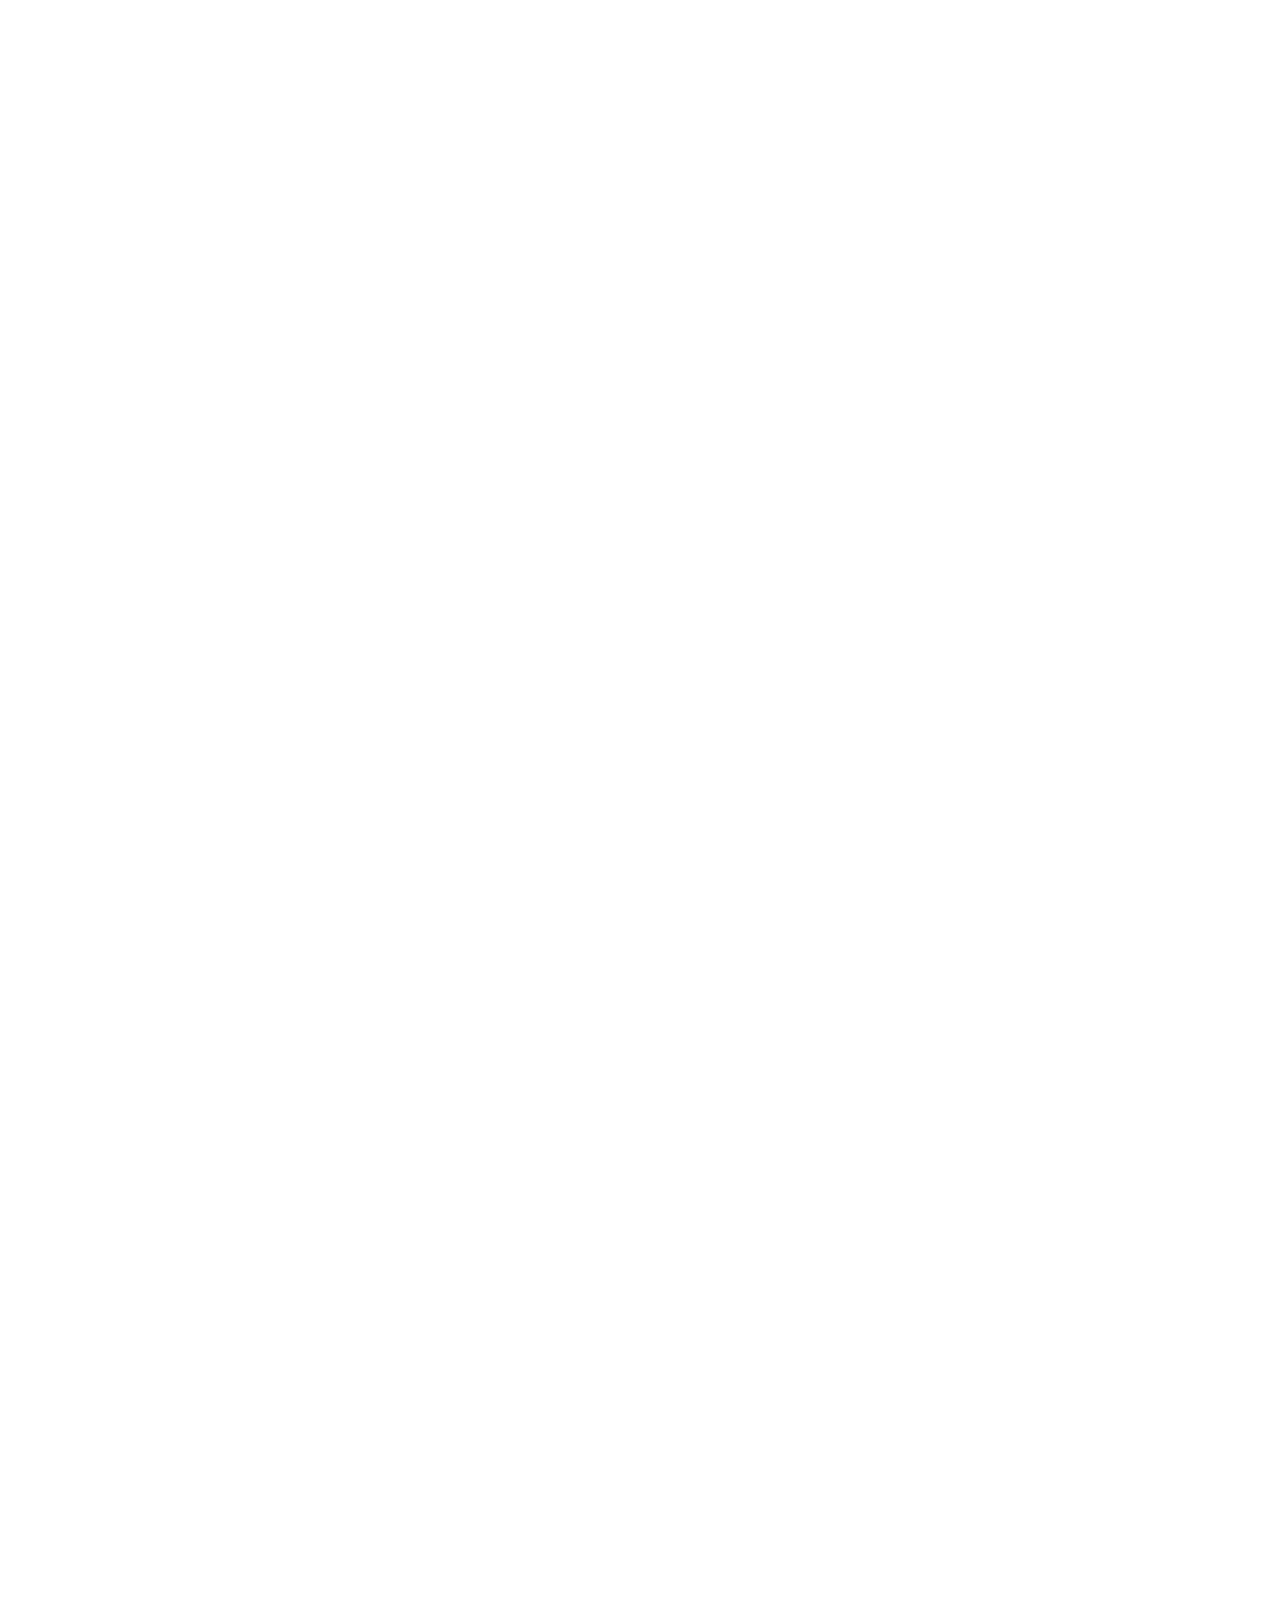
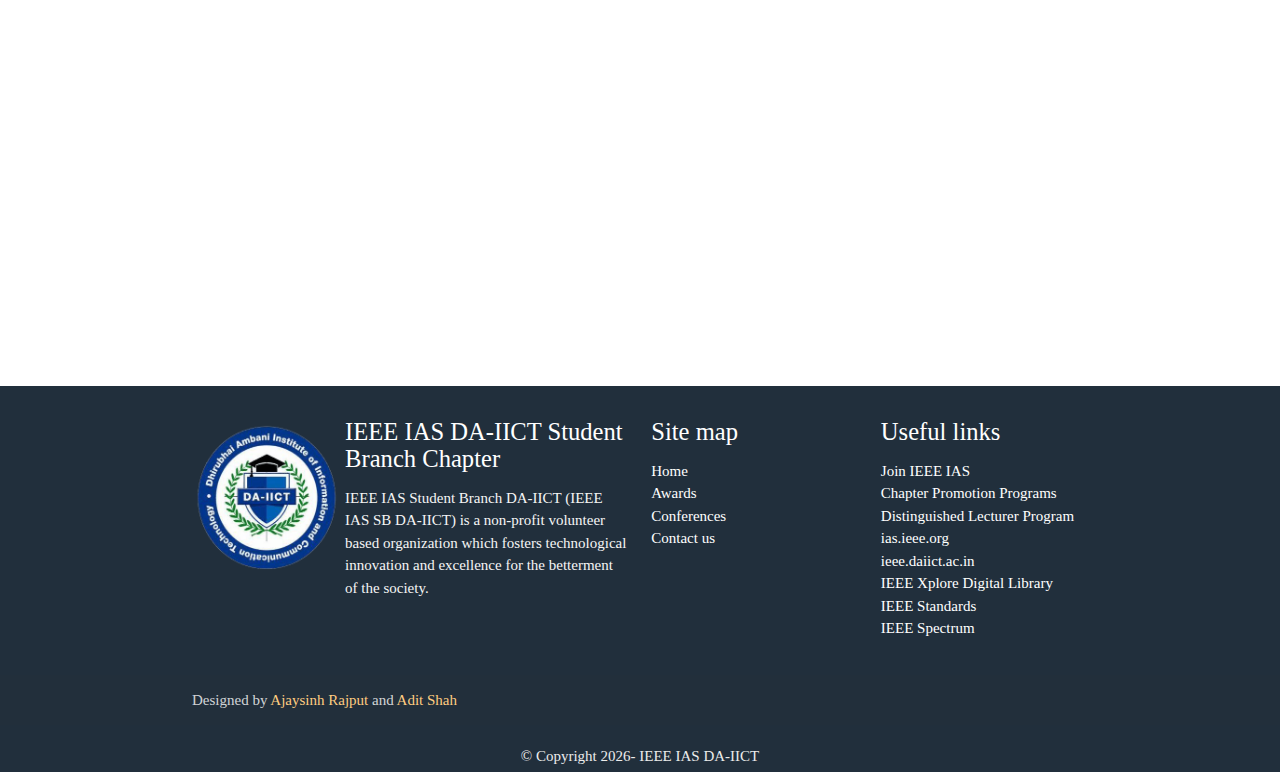
<file: conferences.html>
<!-- Design by: Adit Shah -->
<!-- Email: aditshah2002@gmail.com -->
<!DOCTYPE html>
<html lang="en">
<head>
  <meta http-equiv="Content-Type" content="text/html; charset=UTF-8"/>
  <meta name="viewport" content="width=device-width, initial-scale=1, maximum-scale=1.0"/>
  <title>IEEE IAS DA-IICT</title>

  <!-- CSS  -->
  <link href="https://fonts.googleapis.com/icon?family=Material+Icons" rel="stylesheet">
  <link href="css/materialize.css" type="text/css" rel="stylesheet" media="screen,projection"/>
  <link href="css/style.css" type="text/css" rel="stylesheet" media="screen,projection"/>
  <link rel="stylesheet" href="css/forindex.css">
  <link rel="stylesheet" href="css/forall.css">
  <link rel="stylesheet" href="css/forconference.css">
  <link rel="stylesheet" href="css/animate.css">
  <link rel="shortcut icon" type="image/png" href="images/ias-logo.png">
	<link rel="stylesheet" href="https://cdnjs.cloudflare.com/ajax/libs/font-awesome/4.7.0/css/font-awesome.min.css">
  <link href="https://fonts.googleapis.com/css?family=PT+Sans" rel="stylesheet">
  <script src="js/wow.min.js"></script>
  <script>
   new WOW().init(); 
  </script>
</head>
<body style="font-family: 'Times New Roman', Times, serif">
  <nav class="ieeenav" role="navigation" style="margin-top: 0;">
    <div class="nav-wrapper" style="margin-left: 5%; margin-right: 5%;">
      <div id="modal1" class="modal modal-fixed-footer" style="overflow: hidden;">
        <div class="modal-content">
          <h4 class="blue-text">Why join IEEE?</h4>
          <p class="black-text">IEEE appeared from the union of two engineering societies in the early sixties, the IRE (Institute of Radio Engineers) and the AIEE (American Institute of Electrical Engineers). The IEEE is essentially a society for Electrical and Computer Engineers, but it also welcomes Computer Scientists and Physicists. IEEE is what is known as a technical professional society. Every engineering branch has a technical professional society, Civil Engineering has ASCE (American Society of Civil Engineers), Mechanical Engineering has ASME (American Society of Mechanical Engineers).</p>
          <p style="color: black;">What distinguishes IEEE from this other societies is the fact that IEEE is international. There are IEEE chapters in every continent, and in almost every country, and in those countries where IEEE is not established it has links with the local engineering societies, such as the case with IKE (Institution of Electrical Engineers) in the United Kingdom of Great Britain and Northern Ireland. This makes IEEE the largest engineering society in the world.</p>

          <ol class="lighten" style="color: black;">
              <li>
                Spectrum, a monthly magazine of IEEE (single copy costs $ 4, It is FREE with Member Subscription).
              </li>
              <li>
                All Technical papers are freely accessible to IEEE members
              </li>
              <li>
                It gives you International Recognition as a member of the most active technical organisation(IEEE).
              </li>
              <li>
                Helps you do research, get recognition & publish your work to the whole world.
              </li>
              <li>
                You can have a personal email alias email id(ur_name@ieee.org). Furthermore, it adds value to your resume.
              </li>
              <li>
                Entry in various international events like IEEE Xtreme, etc.
              </li>
              <li>
                You can be a part of groups of IEEE SB DA-IICT which are the SIG-embedded Programming, SIG-Mobile Application etc.
              </li>
              <li>
                It gives you access to Digital library of IEEE, Job site of IEEE and IEEE TV on the internet.
              </li>
              <li>
                Provides an opportunity to Represent college in Quarterly Meets, other meetings, etc.
              </li>
              <li>
                Test your quality to lead others.
              </li>
            </ol>
        </div>
        <div class="modal-footer">
          <a href="#!" class="modal-action modal-close waves-effect waves-green btn-flat">Cancel</a>
        </div>
      </div>

      <ul id="dropdown7" class="dropdown-content" style="overflow: hidden;">
        <li><a href="awards.html">Awards</a></li>
        <li><a href="conferences.html ">Conferences</a></li>
        <li><a href="https://www.ieee.org/"  target="_blank">IEEE </a></li>
        <li><a href="https://www.ias.ieee.org" target="_blank">IAS</a></li>
        <li><a  href="https://ias.ieee.org/chapters-membership/chapter-promotion-programs,-awards-and-contests.html" target="_blank">Chapter Promotion Programs</a></li>
        <li><a  href="https://ias.ieee.org/chapters-membership/distinguished-lecturer-program.html" target="_blank">Distinguished Lecturer Program</a></li>
        <li><a class="modal-trigger" href="#modal1">Why join IEEE?</a></li>
      </ul>
      
      <ul id="achievementSubmenu" class="dropdown-content" style="overflow: hidden;">
        <li><a href="achievements.html">Achievements</a></li>
        <li><a href="achievements.html#201819">2018-2019</a></li>
        <li><a href="achievements.html#201718">2017-2018</a></li>
        <li><a href="achievements.html#201516">2015-2016</a></li>
        <li><a href="achievements.html#201415">2014-2015</a></li>
        <li><a href="achievements.html#201314">2013-2014</a></li>
        <li><a href="achievements.html#201213">2012-2013</a></li>
      </ul>
      <ul class="left hide-on-med-and-down ieeenav">
        <li><a href="index.html" class="mainmenulink">Home</a></li>
        <li><a href="evets.html" class="mainmenulink" >Events</a></li>
        <li><a href="achievements.html" class="mainmenulinkbig" >Achievements</a></li>
        <li><a href="execomm.html" class="mainmenulinkbig">Executive Committee</a></li>
        <li><a href="gallery.html" class="mainmenulink">Gallery</a></li>
        <li><a href="contact.html" class="mainmenulink">Contact Us</a></li>
        <li><a href="#!" class="dropdown-button mainmenulinkbig" data-activates="dropdown7">More About IAS<i class="material-icons right">arrow_drop_down</i></a></li>
      </ul>
      <ul id="secondnav-mobile" class="side-nav">
        <li><a href="index.html" class="black-text">Home</a></li>
        <li><a href="evets.html" class="black-text">Events</a></li>
        <li><a href="#" class="dropdown-button black-text" data-activates="achievementSubmenu">Achievements<i class="material-icons right">arrow_drop_down</i></a></li>
        <li><a href="execomm.html" class="black-text">ExCom</a></li>
        <li><a href="gallery.html"  class="black-text">Gallery</a></li>
        <li><a href="contact.html" class="black-text">Contact us</a></li>
        <li><a class="dropdown-button black-text" href="#!" data-activates="dropdown7">More about IAS<i class="material-icons right">arrow_drop_down</i>
      </ul>
      <a href="#" data-activates="secondnav-mobile" class="darkred button-collapse"><i class="material-icons">menu</i></a>
    </div>
  </nav>
  <div class="row" >
    <div id="section logo-container"  href="index.html" class="brand-logo">
          <img class="hide-on-med-and-down right"  style="margin-right: 60px; margin-top: 0px; width: 176px; height: 106px" src="images/ieeesb.png">
          <img  src="images/ias-logo.png" style="margin-left: 60px;" class="left">
    </div>
  </div>
  <hr>
  <div class="row" style="margin-top: 2%;">
    <div class="col s12 conferenceTab">
      <ul class="tabs">
        <li class="tab col s6"><a class="active" href="#test1" style="color:black;font-weight: bold;">INTERNATIONAL CONFERENCES</a></li>
        <li class="tab col s6"><a href="#test2" style="color:black;font-weight: bold;">NATIONAL CONFERENCES</a></li>
      </ul>
    </div>
    <div id="test1" class="col s12">

      <div class="container">
        <div class="section">
          <div class="row">
            <div class="card-panel textbox hoverable wow fadeInLeft">
              <h5 class="blue-text">2018 IEEE Applied Power Electronics Conference and Exposition (APEC)</h5>
              <ul class="lighten">
                <li>
                  San Antonio, TX USA
                </li>
                <li>
                  Number of Attendees: 3000
                </li>
                <li>
                  Mar 4, 2018 - Mar 8, 2018
                </li>
                <li>
                  Society Cosponsor
                </li>
              </ul>
            </div>
            <div class="card-panel textbox hoverable wow fadeInRight">
              <h5 class="blue-text">2018 IEEE Electrical Safety, Technical, Maintenance and Projects Workshop (ESTMP)</h5>
              <ul class="lighten">
                <li>
                  Calgary, AB Canada
                </li>
                <li>
                  Number of Attendees: 200
                </li>
                <li>
                  Mar 12, 2018 - Mar 14, 2018
                </li>
                <li>
                  Society Cosponsor
                </li>
              </ul>
            </div>
            <div class="card-panel textbox hoverable wow fadeInLeft">
              <h5 class="blue-text">2018 IEEE IAS Electrical Safety Workshop (ESW)</h5>
              <ul class="lighten">
                <li>
                  Fort Worth, TX USA
                </li>
                <li>
                  Number of Attendees: 450
                </li>
                <li>
                  Mar 19, 2018 - Mar 23, 2018
                </li>
                <li>
                  Society Cosponsor
                </li>
              </ul>
            </div>
            <div class="card-panel textbox hoverable wow fadeInRight">
              <h5 class="blue-text">2018 17th International Symposium INFOTEH-JAHORINA (INFOTEH)</h5>
              <ul class="lighten">
                <li>
                  Bosnia and Herzegovina
                </li>
                <li>
                  Number of Attendees: 200
                </li>
                <li>
                  Mar 21, 2018 - Mar 23, 2018
                </li>
                <li>
                  Technical Cosponsor
                </li>
              </ul>
            </div>
            <div class="card-panel textbox hoverable wow fadeInLeft">
              <h5 class="blue-text">2018 International Conference on Advanced Systems and Electric Technologies (IC_ASET)</h5>
              <ul class="lighten">
                <li>
                  Hammamet, Tunisia
                </li>
                <li>
                  Number of Attendees: 100
                </li>
                <li>
                  Mar 22, 2018 - Mar 25, 2018
                </li>
                <li>
                  Technical Cosponsor
                </li>
              </ul>
            </div>
            <div class="card-panel textbox hoverable wow fadeInRight">
              <h5 class="blue-text">2018 Thirteenth International Conference on Ecological Vehicles and Renewable Energies (EVER)</h5>
              <ul class="lighten">
                <li>
                  Monte-Carlo, Monaco
                </li>
                <li>
                  Number of Attendees: 300
                </li>
                <li>
                  Apr 10, 2018 - Apr 12, 2018
                </li>
                <li>
                  Technical Cosponsor
                </li>
              </ul>
            </div>
            <div class="card-panel textbox hoverable wow fadeInLeft">
              <h5 class="blue-text">2018 IET 9th International Conference on Power Electronics, Machines & Drives (PEMD)</h5>
              <ul class="lighten">
                <li>
                  Liverpool, United Kingdom
                </li>
                <li>
                  Number of Attendees: 400
                </li>
                <li>
                  Apr 17, 2018 - Apr 19, 2018
                </li>
                <li>
                  Technical Cosponsor
                </li>
              </ul>
            </div>
            <div class="card-panel textbox hoverable wow fadeInRight">
              <h5 class="blue-text">2018 3rd International Conference on Intelligent Green Building and Smart Grid (IGBSG)</h5>
              <ul class="lighten">
                <li>
                  Yi-Lan, Taiwan
                </li>
                <li>
                  Number of Attendees: 200
                </li>
                <li>
                  Apr 22, 2018 - Apr 25, 2018
                </li>
                <li>
                  Technical Cosponsor
                </li>
              </ul>
            </div>
            <div class="card-panel textbox hoverable wow fadeInLeft">
              <h5 class="blue-text">2018 IEEE Rural Electric Power Conference (REPC)</h5>
              <ul class="lighten">
                <li>
                  Memphis, TN USA
                </li>
                <li>
                  Number of Attendees: 250
                </li>
                <li>
                  May 6, 2018 - May 9, 2018
                </li>
                <li>
                  Society Cosponsor
                </li>
              </ul>
            </div>
            <div class="card-panel textbox hoverable wow fadeInRight">
              <h5 class="blue-text">2018 IEEE-IAS/PCA Cement Industry Conference (IAS/PCA)</h5>
              <ul class="lighten">
                <li>
                  Nashville, TN USA
                </li>
                <li>
                  Number of Attendees: 850
                </li>
                <li>
                  May 6, 2018 - May 10, 2018
                </li>
                <li>
                  Society Cosponsor
                </li>
              </ul>
            </div>
            <div class="card-panel textbox hoverable wow fadeInLeft">
              <h5 class="blue-text">2018 IEEE/IAS 54th Industrial and Commercial Power Systems Technical Conference (I&CPS)</h5>
              <ul class="lighten">
                <li>
                  Niagara Falls, ON Canada
                </li>
                <li>
                  Number of Attendees: 90
                </li>
                <li>
                  May 7, 2018 - May 10, 2018
                </li>
                <li>
                  Society Cosponsor
                </li>
              </ul>
            </div>
            <div class="card-panel textbox hoverable wow fadeInRight">
              <h5 class="blue-text">2018 IEEE 30th International Symposium on Power Semiconductor Devices and IC's (ISPSD)</h5>
              <ul class="lighten">
                <li>
                  Chicago, IL USA
                </li>
                <li>
                  Number of Attendees: 350
                </li>
                <li>
                  May 13, 2018 - May 17, 2018
                </li>
                <li>
                  Technical Cosponsor
                </li>
              </ul>
            </div>
            <div class="card-panel textbox hoverable wow fadeInLeft">
              <h5 class="blue-text">2018 International Power Electronics Conference (IPEC-Niigata 2018 –ECCE Asia)</h5>
              <ul class="lighten">
                <li>
                  Niigata, Japan
                </li>
                <li>
                  Number of Attendees: 250
                </li>
                <li>
                  May 6, 2018 - May 9, 2018
                </li>
                <li>
                  Society Cosponsor
                </li>
              </ul>
            </div>
            <div class="card-panel textbox hoverable wow fadeInRight">
              <h5 class="blue-text">2018 IEEE Rural Electric Power Conference (REPC)</h5>
              <ul class="lighten">
                <li>
                  Memphis, TN USA
                </li>
                <li>
                  Number of Attendees: 800
                </li>
                <li>
                  May 20, 2018 - May 24, 2018
                </li>
                <li>
                  Technical Cosponsor
                </li>
              </ul>
            </div>
            <div class="card-panel textbox hoverable wow fadeInLeft">
              <h5 class="blue-text">2018 19th International Carpathian Control Conference (ICCC)</h5>
              <ul class="lighten">
                <li>
                  Szilvásvárad, Hungary
                </li>
                <li>
                  Number of Attendees: 120
                </li>
                <li>
                  May 28, 2018 - May 31, 2018
                </li>
                <li>
                  Technical Cosponsor
                </li>
              </ul>
            </div>
            <div class="card-panel textbox hoverable wow fadeInRight">
              <h5 class="blue-text">2018 Petroleum and Chemical Industry Conference Europe (PCIC Europe)</h5>
              <ul class="lighten">
                <li>
                  Antwerpen, Belgium
                </li>
                <li>
                  Number of Attendees: 350
                </li>
                <li>
                  June 5, 2018 - June 7, 2018
                </li>
                <li>
                  Technical Cosponsor
                </li>
              </ul>
            </div>
            <div class="card-panel textbox hoverable wow fadeInLeft">
              <h5 class="blue-text">2018 IEEE Transportation Electrification Conference and Expo, Asia-Pacific (ITEC Asia-Pacific)</h5>
              <ul class="lighten">
                <li>
                  Bangkok, Thailand
                </li>
                <li>
                  Number of Attendees: 400
                </li>
                <li>
                  June 6, 2018 - June 9, 2018
                </li>
                <li>
                  Society Cosponsor
                </li>
              </ul>
            </div>
            <div class="card-panel textbox hoverable wow fadeInRight">
              <h5 class="blue-text">2018 IEEE International Conference on Environment and Electrical Engineering and 2018 IEEE Industrial and Commercial Power Systems Europe (EEEIC / I&CPS Europe)</h5>
              <ul class="lighten">
                <li>
                  Palermo, Italy
                </li>
                <li>
                  Number of Attendees: 350
                </li>
                <li>
                  Abstract Submission Date: Mar 15, 2018
                </li>
                <li>
                  Society Cosponsor
                </li>
              </ul>
            </div>
            <div class="card-panel textbox hoverable wow fadeInLeft">
              <h5 class="blue-text">2018 IEEE Transportation Electrification Conference and Expo (ITEC)</h5>
              <ul class="lighten">
                <li>
                  Long Beach, CA USA
                </li>
                <li>
                  Number of Attendees: 900
                </li>
                <li>
                  June 13, 2018 - June 15, 2018
                </li>
                <li>
                  Society Cosponsor
                </li>
              </ul>
            </div>
          </div>
        </div>
      </div>

    </div>
    <div id="test2" class="col s12">

      <div class="container">
        <div class="section">
          <div class="row">
            <div class="card-panel textbox hoverable wow fadeInRight">
              <h5 class="blue-text">2018 IEEMA Engineer Infinite Conference (eTechNxT)</h5>
              <ul class="lighten">
                <li>
                  Greater Noida, India
                </li>
                <li>
                  Number of Attendees: 200
                </li>
                <li>
                  Mar 13, 2018 - Mar 14, 2018
                </li>
                <li>
                  Technical Cosponsor
                </li>
              </ul>
            </div>

            <div class="card-panel textbox hoverable wow fadeInLeft">
              <h5 class="blue-text">2018 IEEE International Conference on Power Electronics, Drives and Energy Systems (PEDES)</h5>
              <ul class="lighten">
                <li>
                  Chennai, India
                </li>
                <li>
                  NNumber of Attendees: 500
                </li>
                <li>
                  Dec 18, 2018 - Dec 21, 2018
                </li>
                <li>
                  Society Cosponsor
                </li>
              </ul>
            </div>
          </div>
        </div>
      </div>

    </div>
  </div>

  </div>
  <footer class="page-footer" style="background-color: #212f3c;">
    <div class="container">
      <div class="row">
        <div class="col l2 sm12">
          <div class="section" style="margin: 0%;">
           <img height="150" width="150" src="images/dalogo.png">
          </div>
        </div>
        <div class="col l4 s12">
          <h5 class="white-text">IEEE IAS DA-IICT Student Branch Chapter</h5>
          <p class="grey-text text-lighten-4">IEEE IAS Student Branch DA-IICT (IEEE IAS SB DA-IICT) is a non-profit volunteer based organization which fosters technological innovation and excellence for the betterment of the society.</p>


        </div>
        <div class="col l3 s12">
          <h5 class="white-text">Site map</h5>
          <ul>
            <li><a class="hoverable siteMapLink" href="index.html">Home</a></li>
            <li><a class="hoverable siteMapLink" href="awards.html">Awards</a></li>
            <li><a class="hoverable siteMapLink" href="conferences.html">Conferences</a></li>
            <li><a class="hoverable siteMapLink" href="contact.html">Contact us</a></li>
          </ul>
        </div>
        <div class="col l3 s12">
          <h5 class="white-text">Useful links</h5>
          <ul>
            <li><a class="hoverable usefulLink" href="https://ias.ieee.org/chapters-membership/membership.html" target="_blank">Join IEEE IAS</a></li>
            <li><a class="hoverable usefulLink" href="https://ias.ieee.org/chapters-membership/chapter-promotion-programs,-awards-and-contests.html" target="_blank">Chapter Promotion Programs</a></li>
            <li><a class="hoverable usefulLink" href="https://ias.ieee.org/chapters-membership/distinguished-lecturer-program.html" target="_blank">Distinguished Lecturer Program</a></li>
            <li><a class="hoverable usefulLink" href="https://ias.ieee.org/" target="_blank">ias.ieee.org</a></li>
            <li><a class="hoverable usefulLink" href="http://ieee.daiict.ac.in" target="_blank">ieee.daiict.ac.in</a></li>
            <li><a href="https://ieeexplore.ieee.org/Xplore/home.jsp" class="hoverable usefulLink" target="_blank">IEEE Xplore Digital Library 
            <li><a href="https://standards.ieee.org/" class="hoverable usefulLink" target="_blank">IEEE Standards</a></li>
            <li><a href="https://spectrum.ieee.org/" target="_blank" class="hoverable usefulLink">IEEE Spectrum</a></li>
          </ul>
        </div>
      </div>
    </div>
    <div class="footer-copyright">
      <div class="container">
        Designed by <a class="orange-text text-lighten-3 devLink" href="https://github.com/AjaysinhRajput2802" target="_blank">Ajaysinh Rajput</a> and <a class="orange-text text-lighten-3 devLink" href="http://github.com/adit19shah" target="_blank">Adit Shah</a>
      </div>
    </div>
    <div class="webCopyright">
      <p id="cr_year"></p>
    </div>
  </footer>




  <!--  Scripts-->
  <script src="https://code.jquery.com/jquery-2.1.1.min.js"></script>
  <script src="js/materialize.js"></script>
  <script src="js/forindex.js"></script>
  <script src="js/init.js"></script>
  <script src="js/forall.js"></script>

  <script type="text/javascript">
              $(document).ready(function(){
          // the "href" attribute of the modal trigger must specify the modal ID that wants to be triggered
          $('.modal').modal();
        });
  </script>

  </body>
</html>
</file>
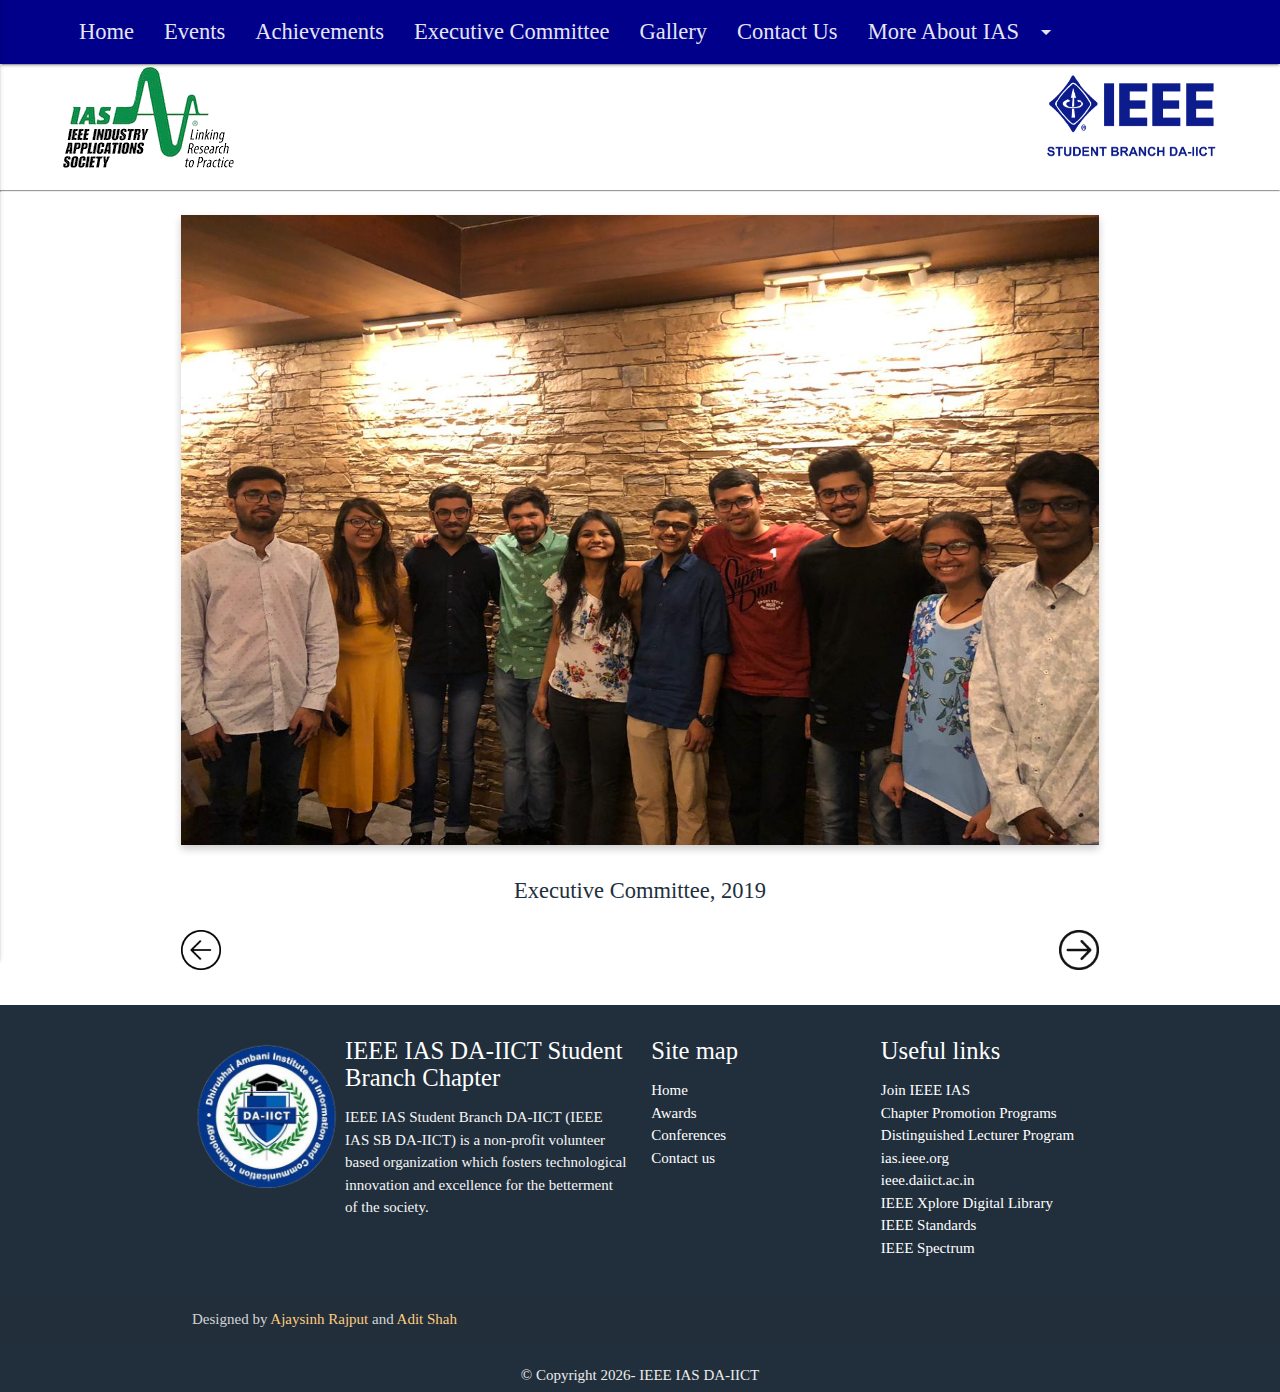
<file: gallery.html>
<!-- Design by: Adit Shah -->
<!-- Email: aditshah2002@gmail.com -->
<!DOCTYPE html>
<html lang="en">
<head>
  <meta http-equiv="Content-Type" content="text/html; charset=UTF-8"/>
  <meta name="viewport" content="width=device-width, initial-scale=1, maximum-scale=1.0"/>
  <title>IEEE IAS DA-IICT</title>

  <!-- CSS  -->
  <link href="https://fonts.googleapis.com/icon?family=Material+Icons" rel="stylesheet">
  <link href="css/materialize.css" type="text/css" rel="stylesheet" media="screen,projection"/>
  <link href="css/style.css" type="text/css" rel="stylesheet" media="screen,projection"/>
  <link rel="stylesheet" href="css/forindex.css">
  <link rel="stylesheet" href="css/forall.css">
  <link rel="stylesheet" href="css/gallery.css">
  <link rel="shortcut icon" type="image/png" href="images/ias-logo.png">
	<link rel="stylesheet" href="https://cdnjs.cloudflare.com/ajax/libs/font-awesome/4.7.0/css/font-awesome.min.css">
  <!-- <link rel="stylesheet" type="text/css" href="//fonts.googleapis.com/css?family=Raleway" />
  <script type="text/javascript" src="js/wow.min.js"></script> -->
  <link href="https://fonts.googleapis.com/css?family=PT+Sans" rel="stylesheet">
  <link rel="stylesheet" href="css/gallery.css">

</head>
<body style="font-family: 'Times New Roman', Times, serif">
  <nav class="ieeenav" role="navigation" style="margin-top: 0;">
    <div class="nav-wrapper" style="margin-left: 5%; margin-right: 5%;">
      <div id="modal1" class="modal modal-fixed-footer" style="overflow: hidden;">
        <div class="modal-content">
          <h4 class="blue-text">Why join IEEE?</h4>
          <p class="black-text">IEEE appeared from the union of two engineering societies in the early sixties, the IRE (Institute of Radio Engineers) and the AIEE (American Institute of Electrical Engineers). The IEEE is essentially a society for Electrical and Computer Engineers, but it also welcomes Computer Scientists and Physicists. IEEE is what is known as a technical professional society. Every engineering branch has a technical professional society, Civil Engineering has ASCE (American Society of Civil Engineers), Mechanical Engineering has ASME (American Society of Mechanical Engineers).</p>
          <p style="color: black;">What distinguishes IEEE from this other societies is the fact that IEEE is international. There are IEEE chapters in every continent, and in almost every country, and in those countries where IEEE is not established it has links with the local engineering societies, such as the case with IKE (Institution of Electrical Engineers) in the United Kingdom of Great Britain and Northern Ireland. This makes IEEE the largest engineering society in the world.</p>

          <ol class="lighten" style="color: black;">
              <li>
                Spectrum, a monthly magazine of IEEE (single copy costs $ 4, It is FREE with Member Subscription).
              </li>
              <li>
                All Technical papers are freely accessible to IEEE members
              </li>
              <li>
                It gives you International Recognition as a member of the most active technical organisation(IEEE).
              </li>
              <li>
                Helps you do research, get recognition & publish your work to the whole world.
              </li>
              <li>
                You can have a personal email alias email id(ur_name@ieee.org). Furthermore, it adds value to your resume.
              </li>
              <li>
                Entry in various international events like IEEE Xtreme, etc.
              </li>
              <li>
                You can be a part of groups of IEEE SB DA-IICT which are the SIG-embedded Programming, SIG-Mobile Application etc.
              </li>
              <li>
                It gives you access to Digital library of IEEE, Job site of IEEE and IEEE TV on the internet.
              </li>
              <li>
                Provides an opportunity to Represent college in Quarterly Meets, other meetings, etc.
              </li>
              <li>
                Test your quality to lead others.
              </li>
            </ol>
        </div>
        <div class="modal-footer">
          <a href="#!" class="modal-action modal-close waves-effect waves-green btn-flat">Cancel</a>
        </div>
      </div>

      <ul id="dropdown7" class="dropdown-content" style="overflow: hidden;">
        <li><a href="awards.html">Awards</a></li>
        <li><a href="conferences.html ">Conferences</a></li>
        <li><a href="https://www.ieee.org/"  target="_blank">IEEE </a></li>
        <li><a href="https://www.ias.ieee.org" target="_blank">IAS</a></li>
        <li><a  href="https://ias.ieee.org/chapters-membership/chapter-promotion-programs,-awards-and-contests.html" target="_blank">Chapter Promotion Programs</a></li>
        <li><a  href="https://ias.ieee.org/chapters-membership/distinguished-lecturer-program.html" target="_blank">Distinguished Lecturer Program</a></li>
        <li><a class="modal-trigger" href="#modal1">Why join IEEE?</a></li>
      </ul>
      
      <ul id="achievementSubmenu" class="dropdown-content" style="overflow: hidden;">
        <li><a href="achievements.html">Achievements</a></li>
        <li><a href="achievements.html#201819">2018-2019</a></li>
        <li><a href="achievements.html#201718">2017-2018</a></li>
        <li><a href="achievements.html#201516">2015-2016</a></li>
        <li><a href="achievements.html#201415">2014-2015</a></li>
        <li><a href="achievements.html#201314">2013-2014</a></li>
        <li><a href="achievements.html#201213">2012-2013</a></li>
      </ul>
      <ul class="left hide-on-med-and-down ieeenav">
        <li><a href="index.html" class="mainmenulink">Home</a></li>
        <li><a href="evets.html" class="mainmenulink" >Events</a></li>
        <li><a href="achievements.html" class="mainmenulinkbig" >Achievements</a></li>
        <li><a href="execomm.html" class="mainmenulinkbig">Executive Committee</a></li>
        <li><a href="gallery.html" class="mainmenulink">Gallery</a></li>
        <li><a href="contact.html" class="mainmenulink">Contact Us</a></li>
        <li><a href="#!" class="dropdown-button mainmenulinkbig" data-activates="dropdown7">More About IAS<i class="material-icons right">arrow_drop_down</i></a></li>
      </ul>
      <ul id="secondnav-mobile" class="side-nav">
        <li><a href="index.html" class="black-text">Home</a></li>
        <li><a href="evets.html" class="black-text">Events</a></li>
        <li><a href="#" class="dropdown-button black-text" data-activates="achievementSubmenu">Achievements<i class="material-icons right">arrow_drop_down</i></a></li>
        <li><a href="execomm.html" class="black-text">ExCom</a></li>
        <li><a href="gallery.html"  class="black-text">Gallery</a></li>
        <li><a href="contact.html" class="black-text">Contact us</a></li>
        <li><a class="dropdown-button black-text" href="#!" data-activates="dropdown7">More about IAS<i class="material-icons right">arrow_drop_down</i>
      </ul>
      <a href="#" data-activates="secondnav-mobile" class="darkred button-collapse"><i class="material-icons">menu</i></a>
    </div>
  </nav>
  <div class="row" >
    <div id="section logo-container"  href="index.html" class="brand-logo">
          <img class="hide-on-med-and-down right"  style="margin-right: 60px; margin-top: 0px; width: 176px; height: 106px" src="images/ieeesb.png">
          <img  src="images/ias-logo.png" style="margin-left: 60px;" class="left">
    </div>
  </div>
  <hr>
<div class="container">
    <div class="section">
      <div class="row">
        <div class="">
          <div class="mySlider">
            <div id="sliderContent">
              <img src="galleryphotos/galpic1.jpeg" alt="Gallery Picture">
            </div>
            <p id="imageInfo">Executive Committee, 2019</p>
            <img src="arrowLeftFinal.png" alt="left arrow" class="sliderLeftArrow" onclick="prevSlider()">
            <img src="arrowRightFinal.png" alt="right arrow" class="sliderRightArrow" onclick="nextSlider()">
          </div>
      </div>
    </div>
  </div>
</div>

<footer class="page-footer" style="background-color: #212f3c;">
  <div class="container">
    <div class="row">
      <div class="col l2 sm12">
        <div class="section" style="margin: 0%;">
         <img class="hoverable" height="150" width="150" src="images/dalogo.png">
        </div>
      </div>
      <div class="col l4 s12">
        <h5 class="white-text">IEEE IAS DA-IICT Student Branch Chapter</h5>
        <p class="grey-text text-lighten-4">IEEE IAS Student Branch DA-IICT (IEEE IAS SB DA-IICT) is a non-profit volunteer based organization which fosters technological innovation and excellence for the betterment of the society.</p>


      </div>
      <div class="col l3 s12">
        <h5 class="white-text">Site map</h5>
        <ul>
          <li><a class="hoverable siteMapLink" href="index.html">Home</a></li>
          <li><a class="hoverable siteMapLink" href="awards.html">Awards</a></li>
          <li><a class="hoverable siteMapLink" href="conferences.html">Conferences</a></li>
          <li><a class="hoverable siteMapLink" href="contact.html">Contact us</a></li>
        </ul>
      </div>
      <div class="col l3 s12">
        <h5 class="white-text">Useful links</h5>
        <ul>
          <li><a class="hoverable usefulLink" href="https://ias.ieee.org/chapters-membership/membership.html" target="_blank">Join IEEE IAS</a></li>
          <li><a class="hoverable usefulLink" href="https://ias.ieee.org/chapters-membership/chapter-promotion-programs,-awards-and-contests.html" target="_blank">Chapter Promotion Programs</a></li>
          <li><a class="hoverable usefulLink" href="https://ias.ieee.org/chapters-membership/distinguished-lecturer-program.html" target="_blank">Distinguished Lecturer Program</a></li>
          <li><a class="hoverable usefulLink" href="https://ias.ieee.org/" target="_blank">ias.ieee.org</a></li>
          <li><a class="hoverable usefulLink" href="http://ieee.daiict.ac.in" target="_blank">ieee.daiict.ac.in</a></li>
          <li><a href="https://ieeexplore.ieee.org/Xplore/home.jsp" class="hoverable usefulLink" target="_blank">IEEE Xplore Digital Library 
          <li><a href="https://standards.ieee.org/" class="hoverable usefulLink" target="_blank">IEEE Standards</a></li>
          <li><a href="https://spectrum.ieee.org/" target="_blank" class="hoverable usefulLink">IEEE Spectrum</a></li>
          </ul>
      </div>
    </div>
  </div>
  <div class="footer-copyright">
    <div class="container">
      Designed by <a class="orange-text text-lighten-3 devLink" href="https://github.com/AjaysinhRajput2802" target="_blank">Ajaysinh Rajput</a> and <a class="orange-text text-lighten-3 devLink" href="http://github.com/adit19shah" target="_blank">Adit Shah</a>
    </div>
  </div>
  <div class="webCopyright">
    <p id="cr_year"></p>
  </div>
</footer>

  <!--  Scripts-->
  <script src="https://code.jquery.com/jquery-2.1.1.min.js"></script>
  <script src="js/materialize.js"></script>
  <script src="js/forindex.js"></script>
  <script src="js/init.js"></script>
  <script src="js/gallery.js"></script>
  <script src="js/forall.js"></script>

  <script type="text/javascript">
              $(document).ready(function(){
          // the "href" attribute of the modal trigger must specify the modal ID that wants to be triggered
          $('.modal').modal();
        });
  </script>

  </body>
</html>
</file>
<file: css/style.css>
.icon-block{padding:0 15px}.icon-block .material-icons{font-size:inherit}
</file>
<file: css/forindex.css>
.topNavyblueDiv{
  min-height: 80px!important;
}
/* CSS added by Adit */
.textbox{
  background-color:whitesmoke;
  color:darkred;
  border: 5px darkblue groove;
  padding:3%;
}
.texthead{
  font-weight: 450 !important;
  color:black;
} 

/* CSS added by Adit over */
/*.menuBtnContainer{
	width: 100%;
	height: 35px;
	background-color: #000000;
	display: none;
}*/

.menu{
	float: right;
	margin-top: 5px;
	margin-right: 15px;
	display: block;
	background-color: #212f3c;
	z-index: 5;
  border: none;
  outline:none;
}

.menu:focus{
  outline:none;
}

.topNavLinks{
  color:white!important;
  display: inline-block;
  margin-right: 15px !important;
  margin-top: 10px !important;
  margin-left: 15px !important;
  padding-top: 15px !important;
  text-decoration: none;
  font-weight: bold;
}

.topNavLinks:after {
  display:block;
  content: '';
  border-bottom: solid 3px white;
  transform: scaleX(0);
  transition: transform 250ms ease-in-out;
}

.topNavLinks:hover:after{
  transform: scaleX(1);
  transform-origin: 0% 50%;
}

.siteMapLink{
  color: white;
}

.siteMapLink:hover{
  color:palegreen!important;
}

.usefulLink{
  color:white;
}

.usefulLink:hover{
  color:palegreen!important;
}

.mySlider{
  width: 100%;
  height: auto;
}

#sliderContent img{
  width: 100%;
  height: 70vh;
}

.prev,.next{
  width: 20px;
  height: 20px;
}

#imageInfo{
  display: block;
  text-align: center;
  font-weight: bold;
  color: #212f3c;
}

.sliderRightArrow{
  width: 40px;
  height:40px;
  float: right;
}

.sliderLeftArrow{
  width: 40px;
  height: 40px;
  float: left;
}

.centerThisContact{
  width: 100%;
  display: block;
  margin: 0 auto!important;
  text-align: center;
}

/* media query */
@media (max-width: 620px) {
  .menuBtnContainer{
		display: block;
	}

  .topNavyblueDiv{
      text-align: center;
      display: none;
      height: 350px!important;
  }

  .topNavLinks{
    width: 80%;
    display: block!important;
    padding: 20px 0px 0px 0px!important;
    margin: 0px auto!important;
  }

  .mySlider{
    width: 100%;
    height: 350px;
  }

  #sliderContent img{
    height: 250px;
  }

  #map{
    display: none;
  }
}



@media (min-width: 621px) {
  /*.menuBtnContainer{
    display: none!important;
  }*/

  .topNavyblueDiv{
    display: block!important;
    height: 65px!important;
  }

  .topNavLinks{
    color:white!important;
    display: inline-block;
    margin-right: 15px !important;
    margin-top: 10px !important;
    margin-left: 15px !important;
    padding-top: 15px !important;
    text-decoration: none;
  }

  #map{
    display: block;
  }
}
</file>
<file: css/forall.css>
/** CSS added by Adit **/
body{
  font-family: 'Times New Roman', Times, serif   !important;
  background-color:white;
  font-size:100%;
}


.mainmenulink{
  font-size: 150%!important;
  background-color:darkblue;
  color:white;
  font-weight:450;
  opacity: 0.9;

}
/* similar class created to prevent handling of the page in browser by not changing the 
size in case of long menu while mouseover event and thereby preventing breaking of the line and shifting of 
"more about IAS" on other line*/
.mainmenulinkbig{
  font-size: 150%!important;
  background-color:darkblue;
  color:white;
  font-weight:450 ;
  opacity:0.9;
}
.mainmenulink:hover{
  font-size :150%!important;
  color:white;
  opacity: 1;
}
.mainmenulinkbig:hover{
  font-size: 150%!important;
  color:white;
  opacity:1;
}
.mainheading{
  font-size: 30px;
  font-weight: bold;
  color:darkblue;
  border: black solid 5px;
  border-radius: 15px;
  text-align: center;
  padding-top:5px;
  padding-bottom: 5px;

}
.ieeenav{
 background-color:darkblue;
}

.textbox{
  background-color:white;
  color:darkgreen;
  border: 5px darkblue groove;
  padding:3%;
}
#dropdown7 a{
  color:black !important;
}
/* The below CSS is created for the contact.html page.*/
.contactWrapper h4{
  color: black;
  text-decoration: underline;
  font-size: 300%;
}
.contactWrapper a{
  font-size:90% ;
  color:darkblue;
}
.contactWrapper p{
  font-size:130%;
  color:darkblue;
}
.contactWrapper hr{
  color:black;
  background-color:black;
}

/* CSS added by Adit over */
.topNavyblueDiv{
  min-height: 80px!important;
  color: #533838!important;
}

/*-- Stylings for overlay content --*/

.overlay{
  position: fixed;
  width: 100%;
  height: 100%;
  z-index: 99;
  top: 0;
  left: 0;
  background-color: rbga(0,0,0,0.8);
  transform: translateY(-100%);
}

.overlaySlideDown{
  transition: all 0.4s ease-in-out;
  transform: translateY(0);
}

.overlaySlideUp{
  transition: all 0.8s ease-in-out;
  transform: translateY(-100%);
}

.overlayNavigation{
  background: #617367!important;
}

.overlayNavigation, .overlayNavigation ul{
  width: 100%;
  height: 100%;
  margin: 0;
  padding: 0;
}

.overlayNavigation ul{
  display: flex;
  list-style: none;
}

.overlayNavigation ul li{
  flex-basis: 20%;
  justify-content: center;
  align-items: center;
  height: 100%;
  overflow: hidden;
  transform: translateY(-100%);
}

.overlayNavigation li a{
  position: relative;
  top: 46%;
  text-decoration: none;
  display: block;
  text-align: center;
  font-size: 30px;
  transition: 0.2s;
  color: #505152;
}

.overlayNavigation li a:hover{
  transform: scale(1.1);
}

.overlayNav1{
  background-color:red;
}

.overlayNav2{
  background-color: #39cb66;
}

.overlayNav3{
  background-color: #88e4a3;
}

.overlayNav4{
  background-color: #acf9c3;
}

.overlayNav5{
  background-color: #e8fbee;
}

.slideInNavItem{
  animation: slideInNavItem 0.4s linear 1 0.2s both;
}

.slideInNavItemDelay1{
  animation: slideInNavItem 0.4s linear 1 0.4s both;
}

.slideInNavItemDelay2{
  animation: slideInNavItem 0.4s linear 1 0.6s both;
}

.slideInNavItemDelay3{
  animation: slideInNavItem 0.4s linear 1 0.8s both;
}

.slideInNavItemDelay4{
  animation: slideInNavItem 0.4s linear 1 1s both;
}

.slideInNavItemReverse{
  animation: slideInNavItemReverse 0.3s linear 1 0.5s both;
}

.slideInNavItemReverse1{
  animation: slideInNavItemReverse 0.3s linear 1 0.4s both;
}

.slideInNavItemReverse2{
  animation: slideInNavItemReverse 0.3s linear 1 0.3s both;
}

.slideInNavItemReverse3{
  animation: slideInNavItemReverse 0.3s linear 1 0.2s both;
}

.slideInNavItemReverse4{
  animation: slideInNavItemReverse 0.3s linear 1 both;
}

/*-- for Menu button container styling --*/
.menuBtnContainer{
  width: 100%;
  min-height: 45px;
  background: #212f3c;
}

/* For Menu buttons stylings */
.openOverlay{
  position: relative;
  z-index: 100;
  width: 40px;
  display: block;
  cursor: pointer;
  padding: 5px 10px 5px 10px;
  left: 10px;
}

.openOverlay span{
  display: block;
  height: 2px;
  background: #acacac;
  cursor: pointer;
  margin-top: 8px;
}

.overLayInfo {
  position: absolute;
  left: 50px;
  top: 10px;
  border: 1px solid #000;
  border-radius: 5px;
  padding: 2px;
}

.webNavBarInfo{
  cursor: pointer;
  position: absolute;
  display: none;
  top: 10px;
  right: 30px;
  z-index: 98;
  border: 1px solid #000;
  border-radius: 5px;
  padding: 2px;
}

.animateTopBar1{
  animation: animateTopBar1 0.6s linear 1 both;
}

.animateBottomBar1{
  animation: animateBottomBar1 0.6s linear 1 both;
}

.animateMiddleBar1{
  animation: animateMiddleBar1 0.6s linear 1 both;
}

.animateOutTopBar1{
  animation: animateOutTopBar1 0.6s linear 1 both;
}

.animateOutBottomBar1{
  animation: animateOutBottomBar1 0.6s linear 1 both;
}

.animateOutMiddleBar1{
  animation: animateOutMiddleBar1 0.6s linear 1 both;
}

/* regular stylings */

.menu{
  color: #fff;
	float: right;
	margin-top: 5px;
	margin-right: 15px;
	display: block;
	background-color: #212f3c;
	z-index: 5;
  border: none;
  outline:none;
}

.menu:focus{
  outline:none;
}

.makeBlue{
  color: #2196f3!important;
}

.topNavLinks{
  color:white!important;
  display: inline-block;
  margin-right: 13px !important;
  margin-top: 10px !important;
  margin-left: 17px !important;
  padding-top: 15px !important;
  font-size: 16px;
  text-decoration: none;
}

.topNavLinks:after {
  display:block;
  content: '';
  border-bottom: solid 3px white;
  transform: scaleX(0);
  transition: transform 250ms ease-in-out;
}

.webCopyright{
  width: 100%;
  color: #ececec;
  text-align: center;
}

.webCopyright p{
  margin-bottom: 0!important;
  padding: 5px 0px;
}

.topNavLinks:hover:after{
  transform: scaleX(1);
  transform-origin: 0% 50%;
}

.siteMapLink{
  color: white;
}

.siteMapLink:hover{
  color:palegreen!important;
}

.usefulLink{
  color:white;
}

.usefulLink:hover{
  color:palegreen!important;
}

.activeLink{
  background-color: #CDF4C8!important;
  pointer-events: none!important;
  font-weight: bold;
  color: #212f3c!important;
}

.activeAchieveLink{
  background-color: #CDF4C8!important;
  font-weight: bold;
  color: #212f3c!important;
}
.devLink{
  transition: hover 250ms ease-in-out;
}

.devLink:hover{
  color:palegreen!important;
}

.websiteLink{
  font-weight: bold;
  font-size: 120%;
}

.contactWrapper{
  width: 100%;
  display: block;
  text-align: center;
}

@media (max-width: 740px){
  .centerThisContact{
    width: 100%;
    display: block;
  }
}


/* media query */
@media (max-width: 620px) {

    body{
      font-size: 16px;
    }

  .menuBtnContainer{
		display: block;
	}

  .topNavyblueDiv{
      text-align: center;
      display: none;
      height: 280px!important;
  }

  .topNavLinks{
    width: 80%;
    display: none;
    padding: 20px 0px 0px 0px!important;
    margin: 0px auto!important;
  }
}

@media (min-width: 621px){
  .topNavyblueDiv{
    display: block;
  }
}

/* ============================================
    ANIMATION KEYFRAMES
   ============================================ */

@keyframes slideInNavItem {
  from{
    -webkit-transform: translateY(-100%);
    transform: translateY(-100%);
  }
  to{
    -webkit-transform: translateY(0%);
    transform: translateY(0%);
  }
}

@keyframes slideInNavItemReverse {
  from{
    -webkit-transform: translateY(0%);
    transform: translateY(0%);
  }
  to{
    -webkit-tranform: translateY(-100%);
    transform: translateY(-100%);
  }
}

@keyframes animateTopBar1 {
  0%{
    background-color: #acacac;
  }
  50%{
    -webkit-transform: translateY(9px);
    transform: translateY(9px);
  }
  80%{
    -webkit-transform: translateY(5px);
    transform: translateY(5px);
    background-color: #fff;
  }
  100%{
    -webkit-transform: translateY(0);
    transform: translateY(0);
    background-color: #29363B;
  }
}

@keyframes animateBottomBar1 {
  0%{
    background-color: #acacac;
  }
  50%{
    -webkit-transform: translateY(-9px);
    transform: translateY(-9px);
  }
  80%{
    -webkit-transform: translateY(-5px);
    transform: translateY(-5px);
    background-color: #fff;
  }
  100%{
    -webkit-transform: translateY(0);
    transform: translateY(0);
    background-color: #29363B;
  }
}

@keyframes animateMiddleBar1 {
  0%{
    background-color: #acacac;
  }
  50%{
    background-color: #fff;
  }
  100%{
    background-color: #29363B;
  }
}

@keyframes animateOutTopBar1 {
  0%{
    background-color: #29363B;
  }
  50%{
    -webkit-transform: translateY(9px);
    transform: translateY(9px);
  }
  80%{
    -webkit-transform: translateY(5px);
    transform: translateY(5px);
  }
  100%{
    -webkit-transform: translateY(0);
    transform: translateY(0);
    background-color: #acacac;
  }
}

@keyframes animateOutBottomBar1 {
  0%{
    background-color: #29363B;
  }
  50%{
    -webkit-transform: translateY(-9px);
    transform: translateY(-9px);
  }
  80%{
    -webkit-transform: translateY(-5px);
    transform: translateY(-5px);
    background-color: #29363B
  }
  100%{
    -webkit-transform: translateY(0);
    transform: translateY(0);
    background-color: #acacac;
  }
}

@keyframes animateOutMiddleBar1 {
  0%{
    background-color: #29363B;
  }
  50%{
    background-color: #29363B;
  }
  80%{
    background-color: #29363B;
  }
  100%{
    background-color: #acacac;
  }
}

/* ============================================
    Media Querries
   ============================================ */
@media (max-width:1052px) {

  .overlayNavigation li a{
    font-size: 22px;
  }

}

@media (max-width:700px) {

  .overlayNavigation li a{
    font-size: 13px;
    padding: 0px!important;
  }

}
</file>
<file: synocon2/themeforest/eventbiz/css/style.css>
/* ================================================== */


/* Eventbiz
/* created by designesia

* body
* header
	* subheader
* navigation
* content
* section
* footer
* sidebar
* blog
* products
* contact
* coming soon page
* elements
	* address
	* border
	* box icon
	* breadcrumb
	* button and link
	* columns
	* counter
	* divider
	* dropcap
	* heading
	* icon font
	* list
	* map
	* package
	* page heading
	* pagination
	* pricing
	* preloader
	* progress bar
	* social icons
	* spacer
	* tabs
	* team
	* testimonial
* plugin
* media query
*/

@charset "utf-8";

/* ================================================== */


/* import custom fonts */


/* ================================================== */

@import url('https://fonts.googleapis.com/css?family=Nunito:300,300i,400,400i,600,600i,700,700i,800,800i,900,900i');
@import url('https://fonts.googleapis.com/css?family=Poppins:100,100i,200,200i,300,300i,400,400i,500,500i,600,600i,700,700i,800,800i,900,900i');

/* ================================================== */


/* import fonts icon */


/* ================================================== */

@import url("../fonts/font-awesome/css/font-awesome.css");
@import url("../fonts/elegant_font/HTML_CSS/style.css");
@import url("../fonts/et-line-font/style.css");

/* ================================================== */


/* body */


/* ================================================== */

html {
	overflow-x: hidden;
	padding: 0 !important;
	margin: 0 !important;
	background: #fff;
}
body {
	font-family: "Nunito", Arial, Helvetica, sans-serif;
	font-size: 15px;
	font-weight: 300;
	background: #555;
	color: #ddd;
	line-height: 1.8em;
	padding: 0;
	display: none;
}
body.boxed {
	margin: 30px;
	overflow: hidden !important;
	position: relative;
}
body.de_light {
	color: #555;
}
#wrapper {
	overflow: hidden;
}
.de-navbar-left #wrapper {
	overflow: visible;
}

/* ================================================== */


/*  header	*/


/* ================================================== */

header {
	width: 100%;
	height: 80px;
	position: absolute;
	top: 30px;
	left: 0;
	z-index: 1000;
	background: #333333;
}
header .info {
	display: none;
	color: #fff;
	padding: 10px 0 10px 0;
	width: 100%;
	z-index: 100;
	background: #242424;
}
header .info .col {
	display: inline-block;
	font-size: 12px;
}
header .info .col {
	padding-right: 30px;
}
header .info .col:last-child {
	padding-right: 0px;
}
header .info i {
	font-size: 14px;
	margin-right: 15px;
}
header .info .social.col {
	border: none;
}
header .info .social i {
	color: #fff;
	font-size: 14px;
	display: inline-block;
	float: none;
	padding: 0 10px 0 10px;
	margin: 0;
}
header .info strong {
	font-size: 12px;
}
header.header-bg {
	background: rgba(0, 0, 0, 0.5);
}
header.transparent {
	background: rgba(0, 0, 0, 0.0);
}
header:not(.smaller):not(.header-mobile).header-light.transparent {
	background: rgba(255, 255, 255, 0.0);
}
header.autoshow {
	top: -120px;
	height: 70px !important;
}
header.autoshow.scrollOn, header.autoshow.scrollOff {
	-o-transition: .5s;
	-ms-transition: .5s;
	-moz-transition: .5s;
	-webkit-transition: .5s;
	transition: .5s;
	outline: none;
}
header.autoshow.scrollOn {
	top: 0;
}
header.autoshow.scrollOff {
	top: -120px;
}
header div#logo {
	display: inline-block;
	height: 100%;
	float: left;
	font-family: "Oswald", sans-serif;
	font-size: 72px;
	color: white;
	font-weight: 400;
	line-height: 60px;
	-webkit-transition: all 0.3s;
	-moz-transition: all 0.3s;
	-ms-transition: all 0.3s;
	-o-transition: all 0.3s;
	transition: all 0.3s;
}
header .logo-2 {
	display: none;
}
header .logo-scroll {
	display: none;
}
header nav {
	float: right;
}
header nav a {
	-webkit-transition: all 0.3s;
	-moz-transition: all 0.3s;
	-ms-transition: all 0.3s;
	-o-transition: all 0.3s;
	transition: all 0.3s;
}
header nav a:hover {
	color: #555;
}
header.smaller #mainmenu a {
	padding-top: 18px;
	padding-bottom: 18px;
}
header.smaller #mainmenu a {
	padding-top: 18px;
	padding-bottom: 18px;
}
header.smaller #mainmenu li li a {
	padding-top: 2px;
	padding-bottom: 2px;
}
header.smaller #mainmenu ul {
	top: 70px;
}
header.smaller #mainmenu ul ul {
	top: 0px;
}
header.smaller {
	height: 70px;
	background: rgba(50, 50, 50, .95);
	position: fixed;
	top: 0px;
	/*-webkit-box-shadow: 8px 8px 40px 0px rgba(0,0,0,0.3);
	-moz-box-shadow: 8px 8px 40px 0px rgba(0,0,0,0.3);
	box-shadow: 8px 8px 40px 0px rgba(0,0,0,0.3);
	*/
	border-bottom: solid 1px #eeeeee;
}
header.smaller .btn-rsvp {
	height: 100px;
	padding-top: 55px;
}
.boxed header.smaller {
	margin-top: 0px;
}
header.smaller div#logo {
	line-height: 48px;
}
header.smaller.scroll-light {
	background: #fff;
}
header:not(.header-light).smaller.scroll-light div#logo .logo {
	display: none;
}
header.smaller.scroll-light div#logo .logo-2 {
	display: inline-block;
}
header.smaller.scroll-light div#logo .logo-scroll {
	display: inline-block;
}
header.smaller.scroll-light #mainmenu a, header.header-mobile.header-light #mainmenu a {
	color: #333;
}
header.smaller.scroll-light #mainmenu li li a {
	color: #fff;
}
header.smaller.header-light div#logo .logo {
	display: none;
}
.logo-smaller div#logo {
	width: 150px;
	height: 30px;
	line-height: 65px;
	font-size: 30px;
}
.logo-smaller div#logo img {
	line-height: 75px;
	font-size: 30px;
}
.logo-smaller div#logo .logo-1 {
	display: none;
}
.logo-smaller div#logo .logo-2 {
	display: inline-block;
}
.logo-small {
	margin-bottom: 20px;
}
header.de_header_2 {
	height: 125px;
}
header.de_header_2.smaller {
	height: 70px;
}
header.de_header_2.smaller .info {
	position: absolute;
	opacity: 0;
	z-index: -1;
}
.de-navbar-left {
	background: #151618;
}
.de-navbar-left #logo {
	padding: 40px;
	text-align: center;
	width: 100%;
}
.de-navbar-left header {
	position: relative;
	display: block;
	width: 100%;
	height: 100%;
	left: 0;
	background: none;
	padding: 30px;
	padding-right: 20px;
}
.de-navbar-left header #mainmenu {
	float: none;
	margin: 0;
	padding: 0;
}
.de-navbar-left header #mainmenu>li {
	display: block !important;
	margin: 0;
	float: none;
	text-align: center;
	font-family: "Poppins";
	letter-spacing: 5px;
	font-size: 14px;
	padding: 0;
	padding-top: 10px;
	padding-bottom: 10px;
	border-bottom: solid 1px rgba(255, 255, 255, .1);
}
.de_light.de-navbar-left header #mainmenu>li {
	border-bottom: solid 1px rgba(0, 0, 0, .05);
}
.de-navbar-left header #mainmenu>li>a {
	padding: 0;
	opacity: .5;
}
.de_light.de-navbar-left header #mainmenu>li>a {
	color: #222;
}
.de-navbar-left header #mainmenu>li a:hover {
	opacity: 1;
}
.de-navbar-left header #mainmenu>li>a:after {
	content: none;
}
.de-navbar-left header nav {
	float: none !important;
}

/* subheader */

#subheader {
	padding: 180px 0 40px 0;
	text-align: center;
	overflow: hidden;
}
#subheader .wrap {
	padding: 180px 0 40px 0;
	background: rgba(30, 30, 30, .5);
}
.de-navbar-left #subheader {
	padding-bottom: 120px;
}
#subheader h1 {
	color: #eceff3;
	margin-top: 20px;
	margin-bottom: 10px;
	font-size: 32px;
	font-weight: 600;
}
#subheader p{
	margin-bottom:60px;
}
#subheader h2 {
	position: relative;
	z-index: 10;
}
#subheader h2.s2 {
	font-family: "Parisienne";
	font-size: 84px;
	font-weight: lighter !important;
}
#subheader span {
	letter-spacing: 2px;
	display: inline-block;
	font-size: 15px;
	margin-top: 88px;
	color: #fff;
}
#subheader .crumb {
	font-size: 10px;
	letter-spacing: 3px;
	margin-top: 20px;
	color: #fff;
}
#subheader .small-border-deco {
	display: block;
	margin: 0 auto;
	margin-top: 20px;
	width: 100%;
	height: 1px;
	background: rgba(255, 255, 255, .1);
}
#subheader .small-border-deco span {
	display: block;
	margin: 0 auto;
	height: 2px;
	width: 100px;
}
#subheader.dark {
	background: #202220;
	color: #ccc;
}
#subheader.dark h2, #subheader.dark h3 {
	color: #fff;
}
#subheader.dark h2 {
	font-size: 48px;
}
.de-navbar-left.de_light #subheader h1 {
	color: #222;
}

/* ================================================== */


/* navigation */


/* ================================================== */

#mainmenu {
	font-family: "Poppins";
	float: right;
	font-size: 12px;
	font-weight: 500;
}
#mainmenu ul {
	float: right;
	margin: 0px 0px;
	padding: 0px 0px;
	height: 30px;
}
#mainmenu li {
	margin: 0px 0px;
	padding: 0px 0px;
	float: left;
	display: inline;
	list-style: none;
	position: relative;
}
#mainmenu>li {
	text-transform: uppercase;
}
#mainmenu a {
	display: inline-block;
	padding: 25px 0px 25px 20px;
	line-height: 35px;
	text-decoration: none;
	color: #fff;
	text-align: center;
	outline: none;
}
.header-light #mainmenu>li>a {
	color: #222;
}
#mainmenu li a:after {
	float: right;
	position: relative;
	font-family: "FontAwesome";
	content: "\f111";
	font-size: 6px;
	margin-left: 20px;
	margin-top: 0px;
	color: #f7c51e;
}
#mainmenu li:last-child a:after {
	display: none;
}
#mainmenu.no-separator li a:after {
	font-size: 0px;
}
#mainmenu.line-separator li a:after {
	content: "/";
	font-size: 14px;
}
#mainmenu.circle-separator li a:after {
	content: "\f10c";
	font-size: 9px;
}
#mainmenu.strip-separator li a:after {
	content: "\f068";
	font-size: 9px;
}
#mainmenu.plus-separator li a:after {
	content: "\f067";
	font-size: 11px;
}
#mainmenu.square-separator li a:after {
	content: "\f096";
	font-size: 11px;
}
#mainmenu.heart-separator li a:after {
	content: "\f004";
	font-size: 8px;
}
#mainmenu li li {
	font-weight: normal;
	border-bottom: solid 1px #333;
}
#mainmenu li li:last-child {
	border-bottom: none;
}
#mainmenu li li a {
	padding: 2px 15px 2px 15px;
	background: #222327;
	border-top: none;
	color: #ccc;
	width: 100%;
	border-left: none;
	text-align: left;
}
#mainmenu li li a:hover {
	color: #111;
}
#mainmenu li li a:after {
	content: none !important;
}
#mainmenu li li li a {
	padding: 2px 15px 2px 15px;
	background: #222327;
}
#mainmenu li li a:hover, #mainmenu ul li:hover>a {
	color: #111;
	background: #1a8b49;
}
#mainmenu li ul {
	width: 210px;
	height: auto;
	position: absolute;
	top: 79px;
	left: 0px;
	z-index: 10;
	visibility: hidden;
	opacity: 0;
}
#mainmenu li li {
	display: block;
	float: none;
	text-transform: none;
}
#mainmenu li>ul {
	margin-top: 30px;
}
#mainmenu li:hover>ul {
	visibility: visible;
	opacity: 1;
	margin-top: 0px;
}
#mainmenu li ul ul {
	left: 100%;
	top: 0px;
}
#mainmenu li ul ul li a {
	background: #202020;
}
#mainmenu li:hover>ul {
	color: #1a8b49;
}
#mainmenu select {
	padding: 10px;
	height: 36px;
	font-size: 14px;
	border: none;
	background: #ff4200;
	color: #eceff3;
}
#mainmenu select option {
	padding: 10px;
}
#mainmenu .btn-type {
	padding: 0;
	margin: 0;
}
#mainmenu .btn-type a {
	background: #eee;
	padding: 0;
	margin: 0;
}

/* menu toggle for mobile */

#menu-btn {
	display: none;
	float: right;
	margin-top: 5px;
	width: 36px;
	height: 36px;
	padding: 6px;
	text-align: center;
	cursor: pointer;
}
#menu-btn:before {
	font-family: FontAwesome;
	content: "\f0c9";
	font-size: 24px;
}
#menu-btn:hover {
	background: #fff;
}
#menu-btn:hover:before {
	color: #222;
}
header.header-mobile.header-light, header.header-mobile.header-light #menu-btn, header.header-mobile.header-light #menu-btn:hover {
	background: none;
}
header.header-mobile.header-light #menu-btn {
	color: #222;
}

/* ================================================== */


/* content */


/* ================================================== */

#content {
	width: 100%;
	background: #fff;
	padding: 90px 0 90px 0;
	z-index: 100;
}
.de_light #content {
	background: #ffffff;
}
#content {
	background: #18191b;
}

/* ================================================== */


/* section */


/* ================================================== */

section {
	padding: 100px 0 100px 0;
	overflow: hidden;
	position: relative;
}
section {
	background: #18191b;
}
.de-navbar-left .container-fluid .container {
	width: 100% !important;
}
.de-navbar-left section {
	padding: 70px;
}
.de_light section {
	background: #ffffff;
}
.section-fixed {
	position: fixed;
	width: 100%;
	min-height: 100%;
	height: auto;
}
.full-height {
	overflow: hidden !important;
}

/* ================================================== */


/* footer */


/* ================================================== */

footer {
	background: #222222;
	color: #ccc;
	padding: 80px 0 0px 0;
}
footer h3, .de_light footer h3 {
	color: #fff;
	font-size: 20px;
	text-transform: none;
	font-weight: normal;
}
footer a {
	color: #ccc;
}
footer a:visited {
	color: #ccc;
}
footer a:hover {
	color: #eceff3;
}
.de-navbar-left footer {
	padding: 70px 70px 0 70px;
}
.subfooter {
	font-size:12px;
	background: #282828;
	margin-top: 80px;
	padding: 30px 0 20px 0;
}
.de-navbar-left .subfooter {
	background: none;
}
header.side-header {
	border-bottom: none !important;
	margin: 0;
}
header.side-header {}
header.side-header .social-icons-2 {
	margin: 0 auto;
	margin-top: 50px !important;
	float: none;
	text-align: center;
}
header.side-header .social-icons-2 a {
	display: inline-block;
	margin: 0 2px 0 2px;
	background: #555;
	width: 36px;
	height: 36px;
	padding-top: 5px;
	display: inline-block;
	text-align: center;
	border-radius: 20px;
	-moz-border-radius: 20px;
	-webkit-border-radius: 20px;
	opacity: .2;
}
.de_light header.side-header .social-icons-2 a {
	background: #fff;
	color: #333;
}
header.side-header .social-icons-2 a:hover {
	opacity: 1;
}
.de-navbar-left.de_light header, .de-navbar-left.de_light {
	background: #f9f9f9;
}
header.header-light-transparent {
	background: rgba(255, 255, 255, .5);
}
header.header-solid.header-light #mainmenu>li>a {
	color: #555;
}
header.header-solid.header-light .info {
	background: #eee;
	color: #555;
}
header.header-solid.header-light .info .social i {
	color: #222;
}
header.header-solid {
	background: #222;
	position: relative;
}
header.header-light {
	background: rgba(255, 255, 255, .8);
}
header.header-mobile {
	height: 100%;
	background:#fff;
}
header.header-mobile #logo{
	margin-top:-20px;
}
header.header-mobile .logo {
	display: none;
}
header.header-mobile .btn-rsvp {
	padding-top: 40px;
	height: 90px;
}
header.header-mobile .logo-2 {
	display: inline-block !important;
}
header.header-mobile.header-light {
	background: #fff;
}
header.header-solid.header-light {
	background: #fff;
}
header.header-light .logo{
	display:none;
}
header.header-light .logo-2{
	display:inline-block;
}
#de-sidebar {
	padding: 0px;
}

/* ================================================== */


/* blog */


/* ================================================== */

.blog-list {
	margin: 0;
	padding: 0;
}

/* blog list */

.blog-list>div {
	list-style: none;
	line-height: 1.7em;
	margin-top: 0px;
	border-bottom: solid 1px rgba(255, 255, 255, .1);
	margin-bottom: 20px;
}
.blog-list img {
	margin-bottom: 20px;
}
.de_light .blog-list li {
	border-bottom: solid 1px #ddd;
}
.blog-list h3 {
	margin-top: 20px;
}
.blog-list h3 a {
	color: #fff;
}
.de_light .blog-list h3 a {
	color: #222222;
}
.de_light .text-light .blog-list h3 a {
	color: #fff;
}
.blog-list .btn-more {
	padding: 3px 25px 3px 25px;
	color: #111;
	text-transform: uppercase;
	text-decoration: none;
	font-weight: 700;
	float: right;
}
.blog-list .btn-more:hover {
	background: #fff;
}
.de_light .blog-list .btn-more:hover {
	background: #222;
	color: #fff;
}
.blog-list .post-text {
	padding-left: 80px;
}
.blog-list .blog-slider {
	margin-bottom: -60px;
}
.blog-list .date-box {
	position: absolute;
	text-align: center;
	text-shadow: none;
}
.blog-list .date-box .day, .blog-list .date-box .month {
	display: block;
	color: #fff;
	text-align: center;
	width: 40px;
	z-index: 100;
}
.de_light .blog-list .date-box .month {
	color: #222222;
}
.blog-list .date-box {
	text-align: center;
	background: #f5f5f5;
	padding: 10px;
}
.blog-list .date-box .month {
	font-size: 14px;
}
.blog-list .date-box .day {
	font-family: "Nunito";
	color: #222222;
	font-weight: bold;
	font-size: 28px;
}
.blog-list .date-box .month {
	font-family: "Poppins";
	color: #fff;
	font-size: 13px;
	letter-spacing: 3px;
}
.de_light .blog-list .date-box .month {
	border-bottom-color: #ddd;
}
.de_light .text-light .blog-list .date-box .month {
	color: #fff;
}
.blog-snippet li {
	border-bottom: none !important;
	margin-bottom: 0;
}
#blog-carousel .item {
	width: 100%;
}

/* blog comment */

#blog-comment {
	margin-top: 40px;
	margin-left: 80px;
}
#blog-comment h5 {
	margin-bottom: 10px;
}
#blog-comment ul, #blog-comment li {
	list-style: none;
	margin-left: -30px;
	padding-left: 0;
}
#blog-comment li {
	min-height: 70px;
	padding-bottom: 10px;
	margin-bottom: 10px;
	padding-bottom: 20px;
	border-bottom: solid 1px #eee;
}
#blog-comment li .avatar {
	position: absolute;
	margin-top: 5px;
}
#blog-comment .comment {
	margin-left: 85px;
}
#blog-comment li {
	min-height: 70px;
	font-size: 14px;
	line-height: 1.6em;
}
#blog-comment li li {
	margin-left: 55px;
	padding-bottom: 0px;
	margin-top: 20px;
	padding-top: 10px;
	border-top: solid 1px #eee;
	border-bottom: none;
}
#blog-comment li li .avatar {
	position: absolute;
}
#blog-comment li li .comment {}
.comment-info {
	margin-left: 85px;
	margin-bottom: 5px;
}
.comment-info span {}
.comment-info .c_name {
	display: block;
	font-weight: 700;
	color: #555555;
}
.comment-info .c_reply {
	padding-left: 20px;
	margin-left: 20px;
	border-left: solid 1px #ddd;
	font-size: 12px;
}
.comment-info .c_date {
	font-size: 12px;
}
.blog-list h3 {
	color: #333;
}
.blog-list .post-wrapper {}
.blog-read h3 {
	color: #333;
	letter-spacing: normal;
	font-size: 24px;
	text-transform: none;
}
.blog-carousel ul, .blog-carousel li {
	margin: 0;
	list-style: none;
}
.blog-carousel h4 {
	margin-bottom: 0px;
}
.blog-carousel p {
	margin-bottom: 10px;
}
.blog-carousel .post-date {
	text-transform: uppercase;
	letter-spacing: 3px;
	font-size: 11px;
	color: #888;
}

/* blog comment form */

#commentform label {
	display: block;
}
#commentform input {
	width: 290px;
}
#commentform input:focus {
	border: solid 1px #999;
	background: #fff;
}
#commentform textarea {
	width: 97%;
	padding: 5px;
	height: 150px;
	color: #333;
}
#commentform textarea:focus {
	border: solid 1px #999;
	background: #fff;
}
#commentform input.btn {
	width: auto;
}
.post-meta {
	margin: 0px 0 10px 0px;
	border: solid 1px #eee;
	border-left: none;
	font-size: 11px;
	display: table;
	width: 100%;
	table-layout: fixed;
}
.post-meta a {
	color: #888 !important;
}
.post-meta span {
	display: table-cell;
	padding: 10px 0 10px 0;
	text-align: center;
	border-left: solid 1px #eee;
}
.post-meta span i {
	float: none;
}
.post-image img {
	width: 100%;
	margin-bottom: 0px;
}
.post-meta {
	border-color: #222;
}
.post-meta span {
	border-color: #222;
}
.blog-slide {
	padding: 0;
	margin: 0;
}

/* ================================================== */


/* products */


/* ================================================== */

.products {
	padding: 0;
	list-style: none;
	text-align: center;
}
.products li {
	margin-bottom: 40px;
}
.product .price {
	margin-bottom: 10px;
	font-size: 20px;
	color: #222;
}
.de_light .product h4 {
	font-size: 16px;
	margin: 0;
	margin-top: 20px;
}
.product img {
	padding: 2px;
	background: #333;
	border: solid 1px #fff;
}
.de_light .product img {
	padding: 0;
	border: solid 1px #eee;
}
.ratings {
	color: #F86E4E;
}
.product .ratings {
	margin: 5px 0 5px 0;
}

/* ================================================== */


/* contact form */


/* ================================================== */

.error {
	clear:both;
	display: none;
	color: #e7505a;
	padding-top:20px;
}
.success {
	clear:both;
	display: none;
	color: #96c346;
	padding-top:20px;
}
.error img {
	vertical-align: top;
}
.full {
	width: 98%;
}
#contact_form {
	margin-top: 20px;
}
#contact_form input[type=text], #contact_form textarea, #contact_form input[type=email], #search {
	padding: 10px;
	margin-bottom: 20px;
	color: #fff;
	border: solid 1px rgba(0, 0, 0, .3);
	background: none;
	border-radius: 0 !important;
	height: auto;
}
.de_light #contact_form input[type=text], .de_light #contact_form textarea, .de_light #contact_form input[type=email], .de_light #search {
	border: solid 1px #ddd;
	background: none;
	color: #333 !important;
}
#contact_form input[placeholder], #contact_form textarea[placeholder] {
	color: #eee;
}
#contact_form textarea {
	height: 165px;
}
.form-underline input[type=text], .form-underline textarea, .form-underline input[type=email], .form-underline select {
	padding: 10px 0 10px 0;
	margin-bottom: 20px;
	border: none;
	border-bottom: solid 2px #bbbbbb;
	background: none;
	border-radius: 0 !important;
	height: auto;
	box-shadow: none;
	-moz-box-shadow: none;
	-webkit-box-shadow: none;
}
.form-underline select {
	-webkit-appearance: none;
	-webkit-border-radius: 0px;
	-moz-appearance: none;
	appearance: none;
	background: url('../images_02/ui/arrow-down-form.png') no-repeat 98% 60%;
}
.form-underline select:focus {
	background: url('../images_02/ui/arrow-down-form-hover.png') no-repeat 98% 60%;
}
.form-underline input[type=text], .form-underline textarea, .form-underline input[type=email], .form-underline select {
	color: #333;
	border-bottom: solid 1px #bbb;
}
.error_input {
	border-color: #D31E2B !important;
}

/* ================================================== */


/* coming soon page */


/* ================================================== */

.coming-soon .logo {
	margin: 0;
	padding: 0;
}
.coming-soon h2 {
	margin-top: 0;
	color: rgba(255, 255, 255, .8);
	font-weight: 400;
}
.coming-soon .social-icons i {
	font-size: 20px;
	margin-left: 10px;
	margin-right: 10px;
}
.coming-soon .social-icons i:hover {
	background: none;
	color: rgba(255, 255, 255, .2) !important;
}
.arrow-up, .arrow-down {
	width: 0;
	height: 0;
	border-left: 40px solid transparent;
	border-right: 40px solid transparent;
	border-bottom: 40px solid #fff;
	position: fixed;
	margin-left: auto;
	margin-right: auto;
	left: 0;
	right: 0;
	bottom: 0;
	cursor: pointer;
	z-index: 101;
}
.arrow-down {
	border-top: 40px solid #fff;
	border-bottom: none;
	position: fixed;
	z-index: 102;
	top: -40px;
}
.arrow-up:before {
	font-family: "FontAwesome";
	font-size: 20px;
	content: "\f067";
	color: #222;
	position: relative;
	top: 12px;
	margin: 0 0 0 -8px !important;
}
.arrow-down:before {
	font-family: "FontAwesome";
	font-size: 20px;
	content: "\f068";
	color: #222;
	position: relative;
	top: -35px;
	margin: 0 0 0 -8px !important;
}

/* ================================================== */


/* elements */


/* ================================================== */


/* address */


/* ------------------------------ */

address {
	margin: 0;
	margin-top: 20px;
}
address span {
	display: block;
	border-bottom: solid 1px #222;
	padding-bottom: 10px;
	margin-bottom: 10px;
	font-weight: 300;
}
.de_light .widget_text address span {
	border-bottom: solid 1px #ddd;
}
address span strong {
	display: inline-block;
	width: 60px;
}
address span {
	border-bottom-color: #222;
}
footer address span {
	border-bottom-color: rgba(255, 255, 255, .1);
}
address span i {
	margin-top: 5px;
	margin-right: 20px;
	float: none;
}
address span strong {
	display: inline-block;
}
address span a {
	color: #eceff3;
}
.address-style-2, .address-style-2 a, .address-style-2 span strong {
	color: #555;
}
.address-style-2 span {
	border: none;
	margin-bottom: 10px;
}
.address-style-2 span strong {
	display: block;
}
.de_light #sidebar .widget address span {
	border-bottom: solid 1px #ddd;
}
.de_light #sidebar .widget address a {
	color: #333;
}

/* border */


/* ------------------------------ */

.small-border {
	height: 2px;
	width: 120px;
	background: #ccc;
	display: block;
	margin: 0 auto;
	margin-top: 30px;
	margin-bottom: 40px;
}
.tiny-border {
	height: 1px;
	background: #333;
	width: 40px;
	margin: 20px 0 20px 0;
	display: block;
}
.tiny-border.center {
	margin-left: auto;
	margin-right: auto;
}

/* breadcrumb */


/* ------------------------------ */

.crumb {
	color: #777;
	font-size: 12px;
	margin: 0;
	padding: 0;
}
.de-navbar-left.de_light #subheader .crumb {
	color: #333;
}
.crumb li {
	display: inline;
	text-decoration: none;
	padding: 0 2px 0 2px;
	letter-spacing: 0;
	font-size: 12px;
}
.crumb li.sep:after {
	font-family: "FontAwesome";
	content: "\f105";
}
.crumb a {
	text-decoration: none;
}
.de_light .crumb a:hover {
	color: #fff;
}

/* box icon */

.icon_box .icon_wrapper {
	margin-bottom: 20px;
}
.icon_box .icon_wrapper i {
	font-size: 60px;
}
.icon_box.icon_left .icon_wrapper {
	position: absolute;
	width: 80px;
}
.icon_box.icon_left .desc_wrapper {
	margin-left: 80px;
}
.icon_box.icon_right .icon_wrapper {
	position: absolute;
	right: 0;
	width: 80px;
}
.icon_box.icon_right .desc_wrapper {
	margin-right: 80px;
	text-align: right;
}

/* button and link */


/* ------------------------------ */

a {
	color: #fff;
	text-decoration: none;
}
a:hover {
	color: #fff;
}
.de_light a {
	color: #888;
}
.de_light a:hover {
	color: #555;
}
.btn-line, a.btn-line {
	border: solid 1px #222;
	color: #fff;
	font-weight: 500;
	font-size: 12px;
	border-radius: 0;
	-moz-border-radius: 0;
	-webkit-border-radius: 0;
	padding: 3px;
	padding-left: 30px;
	padding-right: 30px;
	text-transform: uppercase;
	display: inline-block;
	text-align: center;
	letter-spacing: 2px;
	text-decoration: none;
}
.btn-line, a.btn-line {
	border: solid 1px rgba(255, 255, 255, .2) !important;
	color: #fff;
}
.de_light .btn-line, .de_light a.btn-line {
	border: solid 1px rgba(1, 1, 1, .2) !important;
	color: #333;
}
.text-light .btn-line, .text-light a.btn-line {
	border: solid 1px rgba(255, 255, 255, .2) !important;
	color: #fff;
}
.btn-line:hover, a.btn-line:hover {
	background: #fff;
	color: #111 !important;
	border-color: #fff;
}
.btn-line:after, a.btn-line:after {
	color: #fff;
}
.btn-line:hover:after, a.btn-line:hover:after, a.btn-line.hover:after {
	color: #fff;
}
.btn-line:hover:after, a.btn-line:hover:after, a.btn-line.hover:after {
	color: #111 !important;
}
a.btn-text {
	text-decoration: none;
	display: inline-block;
	color: #111 !important;
	font-weight: 600;
	padding: 0;
}
a.btn-text:after {
	font-family: FontAwesome;
	content: "\f054";
	padding-left: 10px;
}
a.btn-text {
	color: #fff !important;
}
a.btn-big {
	font-size: 14px;
	color: #eceff3;
	letter-spacing: 1px;
	line-height: normal;
	font-weight: bold;
	text-transform: uppercase;
	border: solid 1px #fff;
	padding: 10px 30px 10px 30px;
}
a.btn-big:after {
	font-family: FontAwesome;
	content: "\f054";
	margin-left: 20px;
}
a.btn, .btn {
	position: relative;
	z-index: 1;
	overflow: hidden;
}
a.btn:before {
	content: "";
	background: rgba(0, 0, 0, 0);
	width: 0;
	height: 100%;
	position: absolute;
	z-index: -1;
}
a.btn-fx:after {
	font-family: FontAwesome;
	content: "\f178";
	margin-left: 15px;
	position: absolute;
	right: -20px;
	margin-top: 0px;
}
a.btn-fx {
	font-size: 14px;
	color: #eceff3;
	letter-spacing: 1px;
	line-height: normal;
	font-weight: bold;
	text-transform: uppercase;
	border: solid 1px #fff;
	padding: 10px 30px 10px 30px;
}
a.btn-fx:hover {
	padding-left: 20px;
	padding-right: 40px;
}
a.btn-fx:before {
	width: 0;
	height: 100%;
	left: 0;
	top: 0;
	position: absolute;
}
a.btn-fx:hover:after {
	right: 15px;
}
a.btn-fx:hover:before {
	width: 100%;
	background: rgba(0, 0, 0, 1);
}
a.btn-fx.light:hover:before {
	width: 100%;
	background: rgba(255, 255, 255, 1);
}
.btn-line, a.btn-line {
	color: #eceff3;
}
.btn-line:after, a.btn-line:after {
	font-family: FontAwesome;
	content: "\f054";
	margin-left: 10px;
}
a.btn-line-white, .de_light a.btn-line-white {
	background: none !important;
	border: solid 2px #fff;
	color: #fff;
	border-radius: 0;
	-moz-border-radius: 0;
	-webkit-border-radius: 0;
}
a.btn-line-black, .de_light a.btn-line-black {
	background: none !important;
	border: solid 2px #111;
	color: #111;
	border-radius: 0;
	-moz-border-radius: 0;
	-webkit-border-radius: 0;
}
a.btn-line-black:hover {
	color: #fff;
}
.de_light a.btn-line-black:hover {
	color: #fff;
}
a.btn-line-white:hover {
	color: #000;
}
a.btn-line-white:hover:before {
	background: #fff;
}
.btn-fullwidth {
	width: 100%;
}
a.btn-slider {
	font-size: 14px;
	font-weight: bold;
	color: #fff;
	line-height: normal;
	text-decoration: none;
	text-transform: uppercase;
	border: solid 2px #fff;
	padding: 10px 30px 10px 30px;
	border-radius: 60px;
}
a.btn-slider:hover {
	color: #222;
	background: #fff;
	border-color: #000;
	border: solid 2px #fff;
}
a.btn-custom:hover, .btn-custom:hover {
	color: #fff;
	opacity: .8;
	-webkit-box-shadow: 8px 8px 40px 0px rgba(0, 0, 0, 0.3);
	-moz-box-shadow: 8px 8px 40px 0px rgba(0, 0, 0, 0.3);
	box-shadow: 8px 8px 40px 0px rgba(0, 0, 0, 0.3);
}
a.btn-slider:hover:after {
	color: #222;
}
a.btn-id, a.btn-id:hover {
	border: none;
}
a.btn-light.btn-id {
	color: #222;
}
a.btn-dark.btn-id {
	color: #fff;
}
.btn-custom {
	padding: 8px 10px 8px 10px;
	font-weight: bold;
	text-transform: uppercase;
}
.btn-custom.btn-small {
	padding: 5px 20px 5px 20px;
	font-weight: bold;
	text-transform: uppercase;
}
.btn-fx.btn-custom {
	text-transform: normal;
}
a.btn-bg-dark {
	background: #222;
}
a.btn-text-light {
	color: #fff !important;
}
.btn-icon-left i {
	margin-right: 12px;
	color: #fff;
}
.btn-add_to_cart, a.btn-add_to_cart {
	border: solid 1px #bbb;
	font-size: 12px;
	border-radius: 0;
	-moz-border-radius: 0;
	-webkit-border-radius: 0;
	padding: 3px;
	padding-left: 40px;
	padding-right: 20px;
	display: inline-block;
	text-align: center;
	text-decoration: none;
	color: #555;
}
.btn-add_to_cart:before, a.btn-add_to_cart:before {
	font-family: "FontAwesome";
	content: "\f07a";
	position: absolute;
	left: 20px;
}
a.btn-custom, .btn-custom, a.btn-slider, .btn-slider {
	font-family: "Poppins";
	font-size: 12px;
	min-width: 120px;
}
a.btn-custom, .btn-custom {
	background: #eee;
	color: #fff;
	border-radius: 40px;
	padding: 10px 30px 10px 30px;
	min-width: 120px;
}
a.btn-border {
	border: solid 2px rgba(255, 255, 255, 1);
	background: none;
	border-radius: 30px;
	padding: 9px 30px 9px 30px;
	color: #fff;
	font-family: "Poppins";
	font-weight: bold;
	font-size: 13px;
	text-transform: uppercase;
}
a.btn-border:hover {
	background: #ffffff;
}
.btn-rsvp {
	color: #ffffff !important;
	cursor: pointer;
	text-align: center;
	float: right;
	display: inline-block;
	text-align: center;
	position: relative;
	right: 0;
	top: -30px;
	min-width: auto;
	background: #333;
	padding: 60px 15px 15px 15px;
	font-size: 12px;
	font-weight: bold;
	text-decoration: none;
}
.btn-rsvp:hover, .btn-close:hover {
	opacity: .8;
}
.btn-close {
	color: #ffffff;
	cursor: pointer;
	text-align: center;
	display: block;
	text-align: center;
	width: 60px;
	height: 60px;
	background: #333;
	font-size: 32px;
	font-weight: bold;
	text-decoration: none;
	margin: 0 auto;
	padding-top: 12px;
	position: absolute;
	left: 0;
	right: 0;
}

a.btn-fullwidth{
	display:block;
	withd:100%;
	text-align:center;
	background:#333;
	color:#fff;
	text-decoration:none;
	padding:40px;
	text-transform:uppercase;
	font-weight:bold;
}
a.btn-fullwidth:hover{
	background:#eee;
}
/*
	a.btn-rsvp:before{
	font-size:32px;
	font-family:"FontAwesome";
	content:"\f073";
	margin-right:15px;
	display:block;
	margin:0 auto;
	margin-bottom:10px;
	}
	*/

.play-button {
	border-radius: 60px;
	-moz-border-radius: 60px;
	-webkit-border-radius: 60px;
	color: #fff;
	text-decoration: none !important;
	border: solid 5px rgba(255, 255, 255, .3);
	display: inline-block;
	text-align: center;
	width: 80px;
	height: 80px;
	padding-top: 22px;
	padding-left: 5px;
}
.play-button:before {
	font-family: "FontAwesome";
	font-size: 20px;
	content: "\f04b";
	position: relative;
	color: #fff;
}
.play-button:hover {
	border: solid 5px rgba(255, 255, 255, 1);
}
.play-button.dark {
	color: #222;
	border: solid 5px rgba(0, 0, 0, .1);
}
.play-button.dark:before {
	color: #222;
}
.play-button.dark:hover {
	border: solid 5px rgba(0, 0, 0, .5);
}
.text-light .play-button {
	border-radius: 60px;
	-moz-border-radius: 60px;
	-webkit-border-radius: 60px;
	color: #fff;
	text-decoration: none !important;
	border: solid 5px rgba(255, 255, 255, .3);
	display: inline-block;
	text-align: center;
	width: 80px;
	height: 80px;
	padding-top: 22px;
	padding-left: 5px;
}
.text-light .play-button:before {
	font-family: "FontAwesome";
	font-size: 20px;
	content: "\f04b";
	position: relative;
	color: #fff;
}
.text-light .play-button.dark {
	color: #fff;
	border: solid 5px rgba(255, 255, 255, .3);
}
.text-light .play-button.dark:before {
	color: #fff;
}
.text-light .play-button.dark:hover {
	border: solid 5px rgba(255, 255, 255, 1);
}

/* columns */


/* ------------------------------ */


/* counter */


/* ------------------------------ */

.de_count {
	text-align: center;
	padding: 30px 0 30px 0;
	background: none;
}
.de_count h3 {
	font-size: 32px;
	letter-spacing: 5px;
}
.de_count span {
	color: #333;
	text-transform: uppercase;
	margin: 15px 0 15px 0;
	letter-spacing: 2px;
	font-size: 12px;
}
.text-light .de_count span {
	color: #fff;
}
.de_count i {
	display: block;
	font-size: 30px;
	margin: 0 auto;
	margin-bottom: 20px;
	width: 100%;
	font-weight: lighter !important;
}

/* divider */


/* ------------------------------ */

.spacer-single {
	width: 100%;
	height: 30px;
	display: block;
	clear: both;
}
.spacer-double {
	width: 100%;
	height: 60px;
	display: block;
	clear: both;
}
.spacer-half {
	width: 100%;
	height: 15px;
	display: block;
	clear: both;
}
hr {
	display: block;
	clear: both;
	border-top: solid 1px #ddd;
	margin: 40px 0 40px 0;
}

/* dropcap */


/* ------------------------------ */

.dropcap {
	display: inline-block;
	font-size: 48px;
	float: left;
	margin: 10px 15px 15px 0;
	color: #eceff3;
	padding: 20px 10px 20px 10px;
}

/* heading */


/* ------------------------------ */

.form-transparent input[type=text], .form-transparent textarea, .form-transparent input[type=email] {
	padding: 10px;
	margin-bottom: 20px;
	color: #fff;
	border: solid 1px rgba(0, 0, 0, .3);
	background: rgba(0, 0, 0, .2);
	border-radius: 0 !important;
	height: auto;
}

.form-subscribe{
	display:table;
	margin:0 auto;
}

.form-subscribe input[type=text]{
	display:table-cell;
	border: solid 1px rgba(255, 255, 255, .3);
	border-right:none;
	background: rgba(255, 255, 255, .1);
	padding:6px 20px 6px 20px;
	border-radius:60px 0 0 60px;
	height:40px;
	vertical-align:middle;
}
.form-subscribe .btn-custom{
	display:table-cell;
	border-radius:0 60px 60px 0;
	height:40px;
	vertical-align:middle;
}
.form-subscribe input[type=text]:hover{
	background: rgba(255, 255, 255, .3);
}

/* heading */


/* ------------------------------ */

h1, h2, h3, h4, h5, h6 {
	font-family: "Poppins";
	font-weight: 500;
	color: #404040;
}
footer h1, footer h2, footer h3, footer h4, footer h5, footer h6 {
	color: #fff;
}
h1, h2.text-light, footer h3, footer h4, footer h5, footer h6 {
	color: #fff;
}
h1 {
	font-size: 40px;
	margin: 0;
}
h1.s2 {
	font-family: "Parisienne";
	font-size: 60px;
	font-weight: lighter !important;
	margin: 0 !important;
}
h1 .small-border {
	margin-top: 30px;
}
h1.big, .h1_big {
	color: #222;
	font-size: 60px;
	margin: 0;
	line-height: 56px;
}
h1.very-big {
	font-size: 84px;
}
h1.ultra-big {
	font-size: 100px;
	font-weight:600;
}
h2, .h2_title {
	font-size: 28px;
	display: block;
	margin-top: 0;
	margin-bottom: 30px;
	line-height: 1.2em;
	letter-spacing: -1px;
}
h2 .small-border {
	margin-left: 0;
	margin-bottom: 15px;
	width: 40px;
}
h2 {
	display:inline-block;
	letter-spacing: normal;
	margin-bottom: 15px;
	font-size: 32px;
}
h2.deco-text span {
	font-family: "Parisienne";
	display: block;
	line-height: .85em;
	font-weight: lighter;
	-webkit-transform: rotate(-5deg);
	-moz-transform: rotate(-5deg);
	-o-transform: rotate(-5deg);
	transform: rotate(-5deg);
}
h2.deco-text .md {
	font-size: 80px;
}
h2.deco-text .lg {
	font-size: 120px;
}
h2.deco-text .xl {
	font-size: 150px;
}
h3 {
	font-size: 18px;
	margin-top: 0;
	margin-bottom: 20px;
}
.subtitle.s2 {
	font-size: 20px;
	font-weight: 500;
	line-height: 32px;
}
.subtitle.s2 span {
	margin-right: 20px;
	padding-left: 20px;
}
.subtitle.s2 i {
	margin-right: 10px;
}
.subtitle.s2 span:first-child {
	padding-left: 0;
}
h3.s3 {
	font-family: "Parisienne";
	font-size: 60px;
	font-weight: lighter !important;
}
h4.s3 {
	font-family: "Open Sans";
	font-weight: 300;
	font-size: 12px;
	letter-spacing: 15px;
}
.call-to-action h3 {
	text-transform: none;
	font-size: 20px;
}
h1.slogan_big {
	font-weight: 300;
	font-size: 64px;
	line-height: 64px;
	letter-spacing: -2px;
	padding: 0;
	margin: 0px 0 30px 0;
}
h1.title {
	font-size: 64px;
	letter-spacing: 10px;
}
h1.title strong {
	text-transform: none;
	letter-spacing: 0;
	font-weight: normal;
}
h1.hs1 {
	font-family: "Parisienne";
	font-size: 96px;
	display: inline-block;
	-webkit-transform: rotate(-5deg);
	-moz-transform: rotate(-5deg);
	-o-transform: rotate(-5deg);
	transform: rotate(-5deg);
}
h1.hs2 {
	font-family: "Parisienne";
	font-size: 72px;
	display: inline-block;
	font-weight: lighter !important;
}
h2.subtitle {
	margin-top: 0;
}
h2.name {
	font-family: "Poppins";
	color: #fff;
	font-size: 84px;
	line-height: 50px;
}
h2.name span {
	display: block;
	font-size: 32px;
}
h2.name-s1 {
	font-family: "Poppins";
	color: #fff;
	font-size: 84px;
	font-weight: 700;
	line-height: 50px;
}
h2.name-s1 span {
	display: block;
	font-size: 32px;
}
h2.hw {
	display: block;
	font-family: "Parisienne";
	font-size: 48px;
	text-transform: none;
	font-weight: lighter;
}
h2.deco {
	font-family: "Nunito";
	text-align: center;
	font-weight: 600 !important;
	font-size: 20px;
}
h2.deco span {
	display: inline-block;
	position: relative;
}
h2.deco span:before, h2.deco span:after {
	content: "";
	position: absolute;
	border-top: 1px solid #bbb;
	top: 10px;
	width: 100px;
}
h2.deco span:before {
	right: 100%;
	margin-right: 15px;
}
h2.deco span:after {
	left: 100%;
	margin-left: 15px;
}
h2.hs1 {
	font-family: "Poppins";
	font-size: 40px;
}
h2.hs1 i {
	font-size: 48px;
	position: relative;
	top: 10px;
	color: #ff0042;
	margin: 0 10px 0 10px;
}
h2.hs1 span {
	font-size: 48px;
	position: relative;
	top: 10px;
	font-family: "Miama";
	margin: 0 15px 0 10px;
	font-weight: normal;
}
h2 .de_light .text-light h2 {
	color: #fff;
}
.text-light h2.deco span:before, .text-light h2.deco span:after {
	border-top: 1px solid rgba(255, 255, 255, .5);
}
h2.s2 {
	font-family: "Poppins";
	font-weight: 400;
}
h3.title {
	border-bottom: solid 1px #ddd;
	margin-bottom: 20px;
}
h3.style-2 {
	font-size: 18px;
}
h4 {
	font-family: "Nunito";
}
h4.title {
	border-bottom: solid 1px #ddd;
	padding-bottom: 10px;
	margin-bottom: 20px;
}
h5.s2 {
	font-family: "Poppins";
	letter-spacing: 1px;
	font-size: 14px;
}
h5 {
	font-weight: bold;
}
h1, h2, h3, h4, h5 {
	color: #eceff3;
}
h4 {
	margin: 10px 0 10px 0;
	font-size: 14px;
	line-height: 2em;
	font-weight: 500;
}
h4.s2 {
	font-family: "Poppins";
	font-size: 16px;
}
span.teaser {
	font-family: "Georgia";
	font-style: italic;
	font-size: 18px;
}
.wm {
	font-family: "Miama";
	font-size: 100px;
	font-weight: 100;
	position: absolute;
	width: 200%;
	left: -50%;
	top: 30px;
}
#subheader .wm {
	top: 60px;
}
.wm2 {
	font-family: "Parisienne";
	font-size: 30px;
	position: relative;
	width: 200%;
	left: -50%;
	margin-top: -20px;
	margin-bottom: 20px;
	color: #ddd;
	z-index: -1;
	-webkit-transform: rotate(-5deg);
	-moz-transform: rotate(-5deg);
	-o-transform: rotate(-5deg);
	transform: rotate(-5deg);
}
.wm-big {
	bottom: -150px;
	font-size: 400px;
	text-align: center;
	position: absolute;
	width: 100%;
	z-index: 0;
	color: rgba(0, 0, 0, 0.05) !important;
	-webkit-user-select: none;
	-moz-user-select: none;
	-ms-user-select: none;
	user-select: none;
}
.text-light {
	color: #fff;
}
.text-light h1, .text-light h2, .text-light h3, .text-light h4, .text-light h5, .text-light h6 {
	color: #fff !important;
}
.de_light h1, .de_light h2, .de_light h3, .de_light h4, .de_light h5, .de_light h6 {
	color: #333;
}

/* feature box style 1 */

.feature-box i {
	border: solid 1px;
}
.feature-box-small-icon.center {
	text-align: center;
}
.dark .feature-box-small-icon .inner:hover>i {
	color: #fff;
}
.feature-box-small-icon .text {
	padding-left: 80px;
}
.feature-box-small-icon.center .text {
	padding-left: 0;
	display: block;
}
.feature-box-small-icon i {
	text-shadow: none;
	font-size: 40px;
	width: 68px;
	height: 68px;
	text-align: center;
	position: absolute;
	text-align: center;
}
.feature-box-small-icon i.hover {
	color: #333 !important;
}
.dark .feature-box-small-icon i.hover {
	color: #fff !important;
}
.feature-box-small-icon .border {
	height: 2px;
	width: 30px;
	background: #ccc;
	display: block;
	margin-top: 20px;
	margin-left: 85px;
}
.feature-box-small-icon .btn {
	margin-top: 10px;
}
.feature-box-small-icon.center i {
	position: inherit;
	float: none;
	display: inline-block;
	margin-bottom: 20px;
	border: none;
	font-size: 60px;
	background: none;
	padding: 0px;
}
.feature-box-small-icon.center .fs1 {
	position: inherit;
	float: none;
	display: inline-block;
	margin-bottom: 20px;
	border: none;
	font-size: 60px;
	background: none;
	padding: 0px;
}
.feature-box-small-icon i.dark {
	background-color: #333333;
}
.feature-box-small-icon h3 {
	line-height: normal;
	margin-bottom: 5px;
}
.feature-box-small-icon.no-bg h2 {
	padding-top: 12px;
}
.feature-box-small-icon .number {
	font-size: 40px;
	text-align: center;
	position: absolute;
	width: 70px;
	margin-top: -5px;
}
.feature-box-small-icon .number.circle {
	border-bottom: solid 2px rgba(255, 255, 255, .3);
	padding: 20px;
	width: 70px;
	height: 70px;
}
.feature-box-small-icon.style-2 .number {
	font-size: 32px;
	color: #fff;
	padding-top: 22px;
	background: #253545;
	width: 70px;
	height: 70px;
}
.feature-box-small-icon.no-bg .inner, .feature-box-small-icon.no-bg .inner:hover {
	padding: 0;
	background: none;
}
.f-hover {
	-o-transition: .5s;
	-ms-transition: .5s;
	-moz-transition: .5s;
	-webkit-transition: .5s;
	transition: .5s;
	outline: none;
}

/* feature-box style 2 */

.feature-box i {
	border: solid 1px;
}
.feature-box-small-icon-2 {
	margin-bottom: 30px;
}
.feature-box-small-icon-2 .text {
	padding-left: 48px;
}
.feature-box-small-icon-2 i {
	text-shadow: none;
	color: #eceff3;
	font-size: 24px;
	text-align: center;
	position: absolute;
}
.feature-box-small-icon-2 i.dark {
	background-color: #333333;
}
.feature-box-small-icon-2 h3 {
	line-height: normal;
	margin-bottom: 5px;
}
.feature-box-small-icon-2.no-bg h2 {
	padding-top: 12px;
}
.feature-box-small-icon-2.no-bg .inner, .feature-box-small-icon-2.no-bg .inner:hover {
	padding: 0;
	background: none;
}

/* feature-box image style 3 */

.feature-box i {
	border: solid 1px;
}
.feature-box-image-2 {
	margin-bottom: 30px;
}
.feature-box-image-2 .text {
	padding-left: 100px;
}
.feature-box-image-2 img {
	position: absolute;
}
.feature-box-image-2 i {
	background-color: #333333;
}
.feature-box-image-2 h3 {
	line-height: normal;
	margin-bottom: 5px;
}
.feature-box-image-2.no-bg h2 {
	padding-top: 12px;
}
.feature-box-image-2.no-bg {}
.feature-box-image-2.no-bg .inner, .feature-box-image-2.no-bg .inner:hover {
	padding: 0;
	background: none;
}

/* with image */

.feature-box-image img {
	width: 100%;
	margin-bottom: 10px;
	height: auto;
}
.feature-box-image h3 {
	line-height: normal;
	margin-bottom: 5px;
	font-size: 20px;
	font-weight: bold;
}

/* feature-box image style 4 */

.feature-box-big-icon {
	text-align: center;
}
.feature-box-big-icon .text {}
.feature-box-big-icon i {
	float: none;
	display: inline-block;
	text-shadow: none;
	color: #eceff3;
	font-size: 40px;
	padding: 40px;
	width: 120x;
	height: 120x;
	text-align: center;
	border: none;
	border-radius: 10px;
	-moz-border-radius: 10px;
	-web-kit-border-radius: 10px;
	background: #333;
	margin-bottom: 40px;
	cursor: default;
}
.feature-box-big-icon i:after {
	content: "";
	position: absolute;
	margin: 75px 0 0 -40px;
	border-width: 20px 20px 0 20px;
	/*size of the triangle*/
	border-style: solid;
}
.feature-box-big-icon:hover i, .feature-box-big-icon:hover i:after {
	-o-transition: .5s;
	-ms-transition: .5s;
	-moz-transition: .5s;
	-webkit-transition: .5s;
	transition: .5s;
}
.feature-box-big-icon:hover i {
	background: #333;
}
.feature-box-big-icon:hover i:after {
	border-color: #333 transparent;
}
.box-fx .inner {
	position: relative;
	overflow: hidden;
	border-bottom: solid 2px;
}
.box-fx .inner {
	border-bottom: solid 2px;
}
.box-fx .front {
	padding: 60px 0 60px 0;
}
.box-fx .front span {
	font-size: 14px;
}
.box-fx .info {
	position: absolute;
	padding: 60px 30px 60px 30px;
	background: #fff;
	color: #fff;
}
.box-fx i {
	font-size: 72px !important;
	margin-bottom: 20px;
}
.box-fx .btn-line, .box-fx .btn-line a.btn-line {
	border: solid 1px rgba(255, 255, 255, 0.5);
	color: #fff !important;
}
.box-fx .btn-line:hover, .box-fx a.btn-line:hover {
	background: #fff;
	color: #111 !important;
	border-color: #fff;
}
.box-fx .btn-line:after, .box-fx a.btn-line:after {
	color: #fff !important;
}
.box-fx .btn-line:hover:after, .box-fx a.btn-line:hover:after, .box-fx a.btn-line.hover:after {
	color: #111 !important;
}
.box-fx .bg-icon {
	left: 50%;
	bottom: 50px;
	color: #f5f5f5 !important;
	position: absolute !important;
	font-size: 190px !important;
	z-index: -1;
}
.box-icon-simple i {
	color: #222;
}
.box-icon-simple.right {
	margin-right: 70px;
	text-align: right;
}
.box-icon-simple.right i {
	font-size: 42px;
	right: 0;
	position: absolute;
}
.box-icon-simple.left .text {
	margin-left: 70px;
}
.box-icon-simple.left i {
	font-size: 42px;
	position: absolute;
}
.box-number .number {
	display: block;
	font-size: 48px;
	color: #222;
	width: 80px;
	height: 80px;
	text-align: center;
	padding: 25px;
	border-radius: 60px;
	position: absolute;
}
.box-number .text {
	margin-left: 100px;
}
.box-border {
	border: solid 2px #333;
}

/* list */

.ul-style-2 {
	padding: 0;
	list-style: none;
}
.ul-style-2 li {
	margin: 5px 0 5px 0;
}
.ul-style-2 li:before {
	font-family: "FontAwesome";
	content: "\f00c";
	margin-right: 15px;
}

/* pagination */


/* ======================================== */

.pagination li a {
	font-size: 12px;
	color: #888;
	border: solid 1px #eee;
	border-right: none;
	background: none;
	padding: 15px 20px 15px 20px;
	border-radius: 0;
	-moz-border-radius: 0;
	-webkit-border-radius: 0;
}
.pagination li:last-child a {
	border-right: solid 1px #eee;
}

/* pricing table */


/* ================================================== */

.pricing-box {
	color: #888;
}
.pricing-2-col {
	border-right: solid 1px #eee;
}
.pricing-2-col .pricing-box {
	width: 49%;
}
.pricing-3-col {}
.pricing-3-col .pricing-box {
	width: 32.33%;
}
.pricing-4-col {}
.pricing-4-col .pricing-box {
	width: 24%;
}
.pricing-5-col {}
.pricing-5-col .pricing-box {
	width: 19%;
}
.pricing-2-col, .pricing-3-col, .pricing-4-col, .pricing-5-col {}
.pricing-box {
	float: left;
	text-align: center;
	margin: 5px;
	padding: 0;
	opacity: .8;
}
.pricing-box ul {
	margin: 0;
	padding: 0;
}
.pricing-box li {
	list-style: none;
	margin: 0;
	padding: 15px 0 15px 0;
	background: #eee;
}
.pricing-box li h4 {
	font-size: 22px;
	margin: 0;
	padding: 0;
	font-weight: 400;
	color: #888;
}
.pricing-box li h1 {
	font-size: 48px;
	margin: 0;
	margin-bottom: 5px;
	color: #1a8b49;
	letter-spacing: 0px;
}
.pricing-box li.title-row {
	padding: 15px 0 15px 0;
}
.pricing-box li.title-row h4 {}
.pricing-box li.price-row {
	padding: 15px 0 15px 0;
	background: #F8F8F8;
}
.pricing-box li.deco {
	background: #f5f5f5;
}
.pricing-box a.btn {
	color: #eceff3;
}
.pricing-box li.price-row span {
	display: block;
	font-weight: 600;
}
.pricing-box li.btn-row {
	background: #ddd;
}
.pricing.pricing-box {}
.pricing.pricing-box ul {
	margin: 0;
	padding: 0;
}
.pricing.pricing-box li {
	background: #3b3b3b;
	color: #bbb;
	list-style: none;
	margin: 0;
	padding: 15px 0 15px 0;
}
.pricing.pricing-box li.deco {
	background: #333;
}
.pricing.pricing-box li h4 {
	font-size: 22px;
	margin: 0;
	padding: 0;
	font-weight: 400;
	color: #eceff3;
}
.pricing.pricing-box li h1 {
	font-size: 48px;
	margin: 0;
	margin-bottom: 5px;
	font-weight: 600;
	color: #eceff3;
}
.pricing.pricing-box li.title-row {
	background: #323232;
	padding: 15px 0 15px 0;
}
.pricing.pricing-box li.price-row {
	background: #2b2b2b;
	padding: 15px 0 15px 0;
}
.pricing.pricing-box li.price-row h1 {
	font-weight: 300;
}
.pricing.pricing-box li.price-row h1 span {
	display: inline-block;
	font-weight: 600;
}
.pricing.pricing-box li.price-row span {
	display: block;
	font-weight: 600;
}
.pricing.pricing-box li.btn-row {
	background: #202220;
}
.pricing-featured {
	position: relative;
}
.pricing-featured li {
	padding-top: 17px;
	padding-bottom: 17px;
}
.pricing-s1 {
	overflow: hidden;
	position: relative;
	border-radius: 3px;
	-webkit-border-radius: 3px;
	-moz-border-radius: 3px;
	transition: box-shadow 1s;
	-webkit-transition: box-shadow 1s;
	-moz-transition: box-shadow 1s;
}
.pricing-s1 .top {
	background: #222222;
	color: #eee;
	padding: 40px;
	color: #ECF0F1;
	text-align: center;
}
.pricing-s1 .top h2 {
	font-size: 24px;
	margin-bottom: 20px;
	font-weight: normal;
}
.pricing-s1 .top>* {
	margin: 0px;
}
.pricing-s1 .top .price .currency {
	font-size: 24px;
	line-height: 54px;
	vertical-align: top;
	display: inline-block;
}
.pricing-s1 .top .price b {
	font-size: 48px;
	line-height: 70px;
	color: #fff;
}
.pricing-s1 .top .price .month {
	color: #ccc;
}
.pricing-s1 .bottom {
	border-top: 0px;
	padding-bottom: 5px;
	background: #222222;
	text-align: center;
}
.pricing-s1 .bottom ul {
	list-style: none;
	list-style-type: none;
	margin: 0px;
	padding: 0px;
	text-align: left;
}
.pricing-s1 .bottom ul li {
	padding: 6px 30px;
}
.pricing-s1 .bottom ul li>span {
	color: #16A085;
	font-size: 20px;
	margin-right: 20px;
}
.pricing-s1 .bottom ul li:nth-child(odd) {
	background: #282828;
}
.pricing-s1 .bottom ul li:nth-child(even) {
	background: #2d2d2d;
}
.pricing-s1 .bottom>a {
	margin: 40px;
	width: auto;
}
.pricing-s1 .bottom i {
	margin-right: 10px;
}
.pricing-s1 .ribbon {
	width: 200px;
	position: absolute;
	top: 20px;
	left: -55px;
	text-align: center;
	line-height: 50px;
	letter-spacing: 1px;
	color: #222;
	font-weight: bold;
	transform: rotate(-45deg);
	-webkit-transform: rotate(-45deg);
	-moz-transform: rotate(-45deg);
}

.pricing-s1.light {
	color:#555;
}
.pricing-s1.light .top {
	background: #eee;
	color: #222;
}
.pricing-s1.light .top h2 {
	color: #222 !important;
}
.pricing-s1.light .top .price b {
	color: #555;
}
.pricing-s1.light .top .price .month {
	color: #555;
}
.pricing-s1.light .bottom {
	background: #eee;
}
.pricing-s1.light .bottom ul li>span {
	color: #16A085;
}
.pricing-s1.light .bottom ul li:nth-child(odd) {
	background: #e5e5e5;
}
.pricing-s1.light .bottom ul li:nth-child(even) {
	background: #ddd;
}
.pricing-s1.light .ribbon {
	color: #fff;
}
/* preloader */


/* ================================================== */

#preloader {
	position: fixed;
	z-index: 20000;
	top: 0;
	left: 0;
	width: 100%;
	height: 100%;
	background: url(img/logo-smaller.png) center no-repeat #222222 !important;
	text-align: center;
}
.preloader1 {
	width: 60px;
	height: 60px;
	display: inline-block;
	padding: 0px;
	border-radius: 100%;
	border: 2px solid;
	border-top-color: rgba(0, 0, 0, 0.65);
	border-bottom-color: rgba(0, 0, 0, 0.1);
	border-left-color: rgba(0, 0, 0, 0.1);
	border-right-color: rgba(0, 0, 0, 0.1);
	-webkit-animation: preloader1 0.8s ease-in infinite;
	animation: preloader1 0.8s ease-in infinite;
	position:absolute;
	margin-left:-30px;
	top:45%;
}
@keyframes preloader1 {
	from {
		transform: rotate(0deg);
	}
	to {
		transform: rotate(360deg);
	}
}
@-webkit-keyframes preloader1 {
	from {
		-webkit-transform: rotate(0deg);
	}
	to {
		-webkit-transform: rotate(360deg);
	}
}

/* progress bar */


/* ================================================== */

.de-progress {
	width: 100%;
	height: 4px;
	background: #ddd;
	margin-top: 20px;
	margin-bottom: 20px;
}
.de-progress .progress-bar {
	background: #333;
	height: 4px;
	box-shadow: none !important;
}
.de-progress {
	background: #eee;
}
.skill-bar {
	margin-bottom: 40px;
}

/* social-icons */


/* ================================================== */

.social-icons {
	display: inline-block;
}
.social-icons i {
	text-shadow: none;
	color: #fff;
	padding: 8px;
	width: 28px;
	height: 28px;
	text-align: center;
	font-size: 16px;
	border-radius: 1px;
	-moz-border-radius: 1px;
	-webkit-border-radius: 1px;
}
.social-icons i:hover {
	background: #fff;
	border-color: #eceff3;
	color: #333;
}
.social-icons.big i {
	font-size: 26px;
	width: auto;
	height: auto;
	margin: 0 15px 0 15px;
}
.social-icons.big i:hover {
	background: none;
}

/*
	.social-icons .fa-facebook{	background:#305fb3;	}
	.social-icons .fa-twitter{	background:#00d7d5;	}
	.social-icons .fa-rss{ background:#fca600;	}
	.social-icons .fa-google-plus{ background:#d7482a;	}
	.social-icons .fa-skype{ background:#12c7ef;	}
	.social-icons .fa-dribbble{ background:#f06eaa;	}
	*/


/* tabs */


/* ================================================== */

.de_tab .de_nav {
	overflow: hidden;
	padding-left: 0;
	margin: 0;
	padding: 0;
	font-weight: bold;
}
.accordion-inner img.full-size {
	margin-top: 5px;
	margin-bottom: 10px;
}
a.accordion-toggle, a:visited.accordion-toggle {
	font-weight: bold;
	color: #222;
}
.de_tab .de_nav li {
	float: left;
	list-style: none;
	background: #EEE;
	margin-right: 5px;
}
.de_tab .de_nav li span {
	padding: 8px 16px 8px 16px;
	border-top: 1px solid #ddd;
	border-bottom: 1px solid #ddd;
	border-left: 1px solid #ddd;
	border-right: 1px solid #ddd;
	display: block;
	background: #f5f5f5;
	text-decoration: none;
	color: #646464;
	font-size: 13px;
	cursor: pointer;
}
.de_tab.tab_steps .de_nav {
	text-align: center;
}
.de_tab.tab_steps .de_nav li {
	background: none;
	display: inline-block;
	float: none;
	margin: 0 20px 0px 20px;
}
.de_tab.tab_steps .de_nav li span {
	padding: 30px 0 30px 0;
	border-radius: 120px;
	color: #222;
	font-family: "Poppins";
	font-size: 16px;
	-moz-border-radius: 120px;
	-webkit-border-radius: 120px;
	line-height: 20px;
	width: 180px;
	height: 180px;
	text-align: center;
	display: table-cell;
	vertical-align: middle;
}
.de_tab.tab_steps.style-2 .de_nav li span {
	background: none;
	border-radius: 0px;
	border: solid 1px rgba(255, 255, 255, .5);
	font-size: 17px;
	color: #fff;
}
.de_tab.tab_steps.style-2 .de_nav li.active span {
	border: solid 2px rgba(255, 255, 255, .8);
	color: #222;
}
.de_tab.tab_steps .de_nav li span:hover {
	background: none;
	border: solid 2px rgba(255, 255, 255, .2);
	color: #fff;
}
.de_tab.tab_steps .de_nav li .v-border {
	height: 60px;
	border-left: solid 1px rgba(255, 255, 255, .3);
	display: inline-block;
	margin-bottom: -5px;
}
.de_tab.tab_steps.dark .de_nav li .v-border {
	border-left: solid 1px rgba(0, 0, 0, .3);
}
.de_tab .de_nav li span {
	border: none;
	background: #222;
}
.de_tab .de_nav li:first-child span {
	border-left: 1px solid #ddd;
}
.de_tab .de_nav li:first-child span {
	border-left: 1px solid #202220;
}
.de_tab .de_tab_content {
	border: 1px solid #ddd;
	padding: 15px 20px 20px 20px;
	margin-top: -1px;
	background: #fff;
}
.de_tab .de_tab_content {
	border: 1px solid #202220;
	background: #27282b;
}
.de_tab.tab_steps .de_tab_content {
	background: 0;
	padding: 0;
	border: none;
	padding-top: 30px;
	border-top: solid 1px rgba(255, 255, 255, .4);
}
.de_tab.tab_steps.dark .de_tab_content {
	border-top: solid 1px rgba(0, 0, 0, .4);
}
.de_tab .de_nav li.active span {
	background: #FFF;
	border-bottom: 1px solid #fff;
	color: #222;
	margin-bottom: -3px;
}
.de_tab .de_nav li.active span .v-border {
	display: none !important;
}
.de_tab .de_nav li.active span {
	background: #27282b;
	border-bottom: 1px solid #27282b;
	color: #ccc;
}
.de_tab.tab_steps .de_nav li.active span {
	background: none;
	color: #ffffff;
	border: solid 2px rgba(255, 255, 255, .8);
}
.de_tab.tab_steps.dark .de_nav li.active span {
	background: none;
	color: #333;
	border: solid 1px rgba(0, 0, 0, .8);
}

/* new added */

.de_tab.tab_steps.tab_6 .de_nav li span {
	padding: 20px 0 20px 0;
	font-size: 14px;
	line-height: 70px;
	width: 120px;
	height: 120px;
}

/* tab de_light */

.de_light .de_tab.tab_style_2 .de_tab_content {
	border: none;
	background: none;
	padding: 40px 0 0 0;
	border-top: solid 1px #ddd;
}
.text-light .de_tab.tab_style_2 .de_tab_content {
	border-top: solid 1px rgba(255, 255, 255, .1);
}
.de_light .de_tab.tab_style_2 .de_nav {
}
.de_light .de_tab.tab_style_2 .de_nav li {
	float: none;
	list-style: none;
	background: none;
	margin: 0 5px 0 5px;
	text-align: center;
	display: inline-block;
}
.de_light .de_tab.tab_style_2 .de_nav li img {
	width: auto;
	-webkit-filter: grayscale(100%);
	-moz-filter: grayscale(100%);
	-o-filter: grayscale(100%);
	-ms-filter: grayscale(100%);
	filter: grayscale(100%);
	opacity: .7;
}
.de_light .de_tab.tab_style_2 .de_nav li.active img {
	width: auto;
	-webkit-filter: grayscale(0%);
	-moz-filter: grayscale(0%);
	-o-filter: grayscale(0%);
	-ms-filter: grayscale(0%);
	filter: grayscale(0%);
	opacity: 1;
}
.de_light .de_tab.tab_style_2 .de_nav li span {
	background: none;
	display: block;
	text-decoration: none;
	font-size: 14px;
	cursor: pointer;
	border: none;
}
.de_light .de_tab.tab_style_2 .de_nav li.active span {
	border-bottom: solid 6px;
	color: #333;
	background: none;
}
.text-light .de_tab.tab_style_2 .de_nav li.active span {
	color: #fff;
}

/* tab de_light */

.de_light .de_tab.tab_style_3 .de_tab_content {
	border: none;
	background: none;
	padding: 40px 0 0 0;
	border-top: solid 1px #ddd;
}
.text-light .de_tab.tab_style_3 .de_tab_content {
	border-top: solid 1px rgba(255, 255, 255, .1);
}
.de_light .de_tab.tab_style_3 .de_nav {
	text-align: center;
	background: #eee;
	display: inline-block;
	border-radius: 60px;
	margin-bottom: 30px;
	padding: 0;
}
.de_light .de_tab.tab_style_3 .de_nav li {
	float: none;
	list-style: none;
	background: none;
	text-align: center;
	display: inline-block;
	margin: 0;
	padding: 0;
}
.de_light .de_tab.tab_style_3 .de_nav li img {
	width: auto;
	-webkit-filter: grayscale(100%);
	-moz-filter: grayscale(100%);
	-o-filter: grayscale(100%);
	-ms-filter: grayscale(100%);
	filter: grayscale(100%);
	opacity: .7;
}
.de_light .de_tab.tab_style_3 .de_nav li.active img {
	width: auto;
	-webkit-filter: grayscale(0%);
	-moz-filter: grayscale(0%);
	-o-filter: grayscale(0%);
	-ms-filter: grayscale(0%);
	filter: grayscale(0%);
	opacity: 1;
}
.de_light .de_tab.tab_style_3 .de_nav li span {
	background: none;
	display: block;
	text-decoration: none;
	font-size: 14px;
	cursor: pointer;
	border: none;
	padding: 5px 30px 5px 30px;
	min-width: 150px;
}
.de_light .de_tab.tab_style_3 .de_nav li:last-child span {
	border-radius: 0 60px 60px 0;
}
.de_light .de_tab.tab_style_3 .de_nav li:first-child span {
	border-radius: 60px 0 0 60px;
}
.de_light .de_tab.tab_style_3 .de_nav li span:hover {
	background: #ddd;
}
.de_light .de_tab.tab_style_3 .de_nav li.active span {
	background: #eee;
	color: #fff;
}
.text-light .de_tab.tab_style_3 .de_nav li.active span {
	color: #fff;
}

/* tab de_light */

.de_tab.tab_style_4 .de_tab_content {
	border: none;
	background: none;
	padding: 0;
	border-top: none;
}
.text-light .de_tab.tab_style_4 .de_tab_content {
	border-top: none;
}
.de_tab.tab_style_4 .de_nav {
	text-align: center;
	background: #eee;
	display: inline-block;
	border-radius: 60px;
	margin-bottom: 30px;
	padding: 0;
	border: solid 2px #333;
}
.de_tab.tab_style_4 .de_nav li img {
	width: auto;
	-webkit-filter: grayscale(100%);
	-moz-filter: grayscale(100%);
	-o-filter: grayscale(100%);
	-ms-filter: grayscale(100%);
	filter: grayscale(100%);
	opacity: .7;
}
.de_tab.tab_style_4 .de_nav li.active img {
	width: auto;
	-webkit-filter: grayscale(0%);
	-moz-filter: grayscale(0%);
	-o-filter: grayscale(0%);
	-ms-filter: grayscale(0%);
	filter: grayscale(0%);
	opacity: 1;
}
.de_tab.tab_style_4 .de_nav li {
	display: inline-block;
	text-decoration: none;
	font-size: 14px;
	cursor: pointer;
	border: none;
	padding: 15px 30px 15px 30px;
	min-width: 150px;
	margin: 0;
	border-right: solid 2px #333;
}
.de_tab.tab_style_4 .de_nav li span {
	margin: 0;
	padding: 0;
	background: none !important;
	border: none;
	width: auto;
	display: inline-block;
}
.de_tab.tab_style_4 .de_nav li:last-child {
	border-radius: 0 60px 60px 0;
	border-right: none;
}
.de_tab.tab_style_4 .de_nav li:first-child {
	border-radius: 60px 0 0 60px;
}
.de_tab.tab_style_4 .de_nav li:hover {
	background: #ddd;
}
.de_tab.tab_style_4 .de_nav li.active, .de_tab.tab_style_4 .de_nav li.active span {
	background: #333;
	color: #fff;
}
.text-light .de_tab.tab_style_4 .de_nav li.active {
	color: #fff;
}
.de_tab.tab_style_4 .de_nav li.active h3, .de_tab.tab_style_4 .de_nav li.active h4, .de_tab.tab_style_4 .de_nav li.active h4 span {
	color: #fff;
}
.tab_style_4 h3, .de_tab.tab_style_4 .de_nav li span {
	margin: 0;
	font-size: 22px !important;
	font-weight: 600;
}
.tab_style_4 h4 {
	margin: 0;
	font-size: 12px;
}
.de_tab .de_tab_content.tc_style-1 {
	background: none;
	padding: 0;
	padding-top: 30px;
}
.tab-small-post ul {
	list-style: none;
	margin: 0;
	padding: 0;
}
.tab-small-post ul li {
	min-height: 60px;
	margin-bottom: 15px;
	padding-bottom: 10px;
	border-bottom: solid 1px #eeeeee;
}
.tab-small-post ul li {
	border-bottom: solid 1px #202220;
}
.tab-small-post ul li:last-child {
	border-bottom: none;
	margin-bottom: 0;
	padding-bottom: 0;
}
.tab-small-post ul li img {
	position: absolute;
}
.tab-small-post ul li span {
	display: block;
	padding-left: 64px;
}
.tab-small-post ul li span.post-date {
	font-size: 11px;
}
.de_tab.timeline.nav_4 li {
	display: inline-block;
	text-align: center;
	background: none;
	width: 24%;
}
.de_tab.timeline.nav_4 li span {
	background: none;
	border: none;
	margin-top: 20px;
	font-family: "Poppins";
	font-size: 14px;
	text-transform: uppercase;
	letter-spacing: 2px;
}
.de_tab.timeline.nav_4 .dot {
	display: block;
	width: 8px;
	height: 8px;
	background: #fff;
	opacity: 1;
	margin: 0 auto;
	border-radius: 8px;
	margin-top: 1px;
}
.de_tab.timeline.nav_4 .dot:before, .de_tab.timeline.nav_4 .dot:after {
	content: "";
	position: absolute;
	height: 5px;
	border-bottom: 1px solid rgba(255, 255, 255, .1);
	top: 0;
	width: 24%;
}
.de_tab.timeline.nav_4 li:last-child .dot:before, .de_tab.timeline.nav_4 li:last-child .dot:after {
	border-bottom: none;
}
.de_tab.timeline li .num {
	font-size: 20px;
}
.de_tab.timeline .de_tab_content {
	background: none;
	border: none;
	padding-top: 30px;
}
.de_tab .navigation_arrow {
	text-align: center;
}
.btn-left, .btn-right {
	background: none;
	border: solid 1px rgba(255, 255, 255, .2);
	padding: 10px 20px 10px 20px;
	margin: 5px;
	font-family: "Poppins";
	text-transform: uppercase;
	letter-spacing: 5px;
}
.btn-right:after {
	font-family: FontAwesome;
	content: "\f054";
	padding-left: 10px;
}
.btn-left:before {
	font-family: FontAwesome;
	content: "\f053";
	padding-right: 10px;
}
a.btn-left, a.btn-right {
	text-decoration: none;
}

/* team
	/* ================================================== */

.team {
	margin-bottom: 30px;
	text-align: center;
}
.team h5 {
	margin-bottom: 0;
}
.team_photo {
	margin-bottom: 10px;
}
.team img.team-pic {
	width: 100%;
	height: auto;
}
.pic-team img {
	width: 100%;
	height: auto;
	width: 150px;
	height: 150px;
	position: absolute;
}
.pic-team img.pic-hover {
	z-index: 100;
	display: none;
}
.team .team_desc {
	font-style: italic;
	margin-bottom: 10px;
}
.team .sb-icons {
	padding: 10px 0 0 0;
}
.team .sb-icons img {
	margin-right: 5px;
}
.team .columns {
	margin-bottom: 30px;
}
.team-list {
	min-height: 180px;
	margin-bottom: 40px;
}
.team-list .team-pic {
	width: 150px;
	height: 150px;
	position: absolute;
}
.team-list h5 {
	margin-top: 0;
	margin-bottom: 10px;
	font-size: 14px;
}
.team-list.team_desc {
	font-style: italic;
	margin-bottom: 10px;
}
.team-list .small-border {
	float: none;
	margin: 15px 0 15px 0;
	background: #ddd;
	width: 50px;
}
.team-list .social {
	width: 150px;
	margin-top: 170px;
	text-align: center;
	position: absolute;
}
.team-list .social a {
	display: inline-block;
}
.team-list .info {
	padding-left: 170px;
}
.de-team-list {
	overflow: hidden;
}
.de-team-list .team-desc {
	padding: 20px;
	padding-bottom: 0;
	position: absolute;
	z-index: 100;
	top: 0;
	background: #111;
	color: #ccc;
}
.de-team-list .team-desc h3 {
	color: #fff;
}
.de-team-list .social {}
.de-team-list .social a {
	display: inline-block;
	padding: 0 5px 0 5px;
}
.de-team-list p.lead {
	font-size: 14px;
}
.de-team-list .small-border {
	float: none;
	margin: 15px 0 15px 0;
	background: #ddd;
	width: 50px;
}
.de-team-list .social a:hover {
	color: #fff;
}

/* testimonial
	/* ================================================== */

.de_testi {
	display: block;
	margin-bottom: 10px;
}
.de_testi blockquote {
	margin: 0;
	border: none;
	padding: 20px 30px 30px 80px;
	background: rgba(0, 0, 0, 0.5);
	font-style: normal;
	line-height: 1.6em;
	font-weight: 500;
}
.de_testi blockquote p {
	margin-top: 10px;
}
.de_testi blockquote:before {
	font-family: FontAwesome;
	content: "\f10d";
	padding-bottom: 10px;
	font-size: 20px;
	display: inline-block;
	padding: 10px 20px 10px 20px;
	font-style: normal;
	background: #000;
	position: absolute;
	left: 15px;
	font-weight: normal;
}
.de_testi blockquote {
	color: #eceff3;
}
.de_testi blockquote, .de_testi blockquote p {
	font-size: 20px;
	line-height: 1.7em;
	font-weight: normal;
}
.de_testi_by {
	margin-top: -10px;
	font-style: normal;
	font-size: 12px;
}
.de_testi_pic {
	float: left;
	padding-right: 15px;
}
.de_testi_pic img {
	width: 50px;
	height: 50px;
}
.de_testi_company {
	padding-top: 20px;
}
.de_testi.opt-2 blockquote {
	background: none;
	color: #fff;
	padding-top: 0;
	font-weight: 300;
}
.de_testi.opt-2 blockquote:before {
	color: #fff;
	background: none;
	padding-top: 0;
}
.de_testi.opt-2 .de_testi_by {
	font-size: 14px;
	color: #fff;
}
.de_testi.opt-3 blockquote {
	background: none;
	color: #555;
	padding-top: 0;
	font-weight: 300;
}
.de_testi.opt-3 blockquote p {
	font-size: 16px !important;
}
.de_testi.opt-3 blockquote:before {
	color: #fff;
}
.de_testi.opt-3 .de_testi_by {
	font-size: 14px;
	color: #000;
}
#testimonial-masonry .item {
	margin-bottom: 30px;
}
.testimonial-list p {
	font-style: italic;
}
.testimonial-list, .testimonial-list li {
	list-style: none;
	padding: 0px;
	font-size: 16px;
	line-height: 1.7em;
	padding-left: 30px;
}
.testimonial-list span {
	font-weight: bold;
	display: block;
	margin-top: 20px;
	font-size: 14px;
}
.testimonial-list.big-font li {
	font-size: 28px;
}
.testimonial-list:before {
	font-family: FontAwesome;
	content: "\f10d";
	font-size: 40px;
	color: rgba(0, 0, 0, .1);
	position: absolute;
	margin-left: -30px;
}
.testimonial-list.style-2, .testimonial-list.style-2 li {
	padding-left: 0px;
}
.testimonial-list.style-2 {
	text-align: center;
}
.testimonial-list.style-2:before {
	margin: 0;
	position: static;
}
.testimonial-list.style-2 span {
	margin-top: 10px;
	font-weight: 600;
	font-size: 14px;
}

/* css attributes */


/* margin top */

.mt0 {
	margin-top: 0;
}
.mt10 {
	margin-top: 10px;
}
.mt20 {
	margin-top: 20px;
}
.mt30 {
	margin-top: 30px;
}
.mt40 {
	margin-top: 40px;
}
.mt50 {
	margin-top: 50px;
}
.mt60 {
	margin-top: 60px;
}
.mt70 {
	margin-top: 70px;
}
.mt80 {
	margin-top: 80px;
}
.mt90 {
	margin-top: 90px;
}
.mt100 {
	margin-top: 100px;
}

/* margin bottom */

.mb0 {
	margin-bottom: 0;
}
.mb10 {
	margin-bottom: 10px;
}
.mb20 {
	margin-bottom: 20px;
}
.mb30 {
	margin-bottom: 30px;
}
.mb40 {
	margin-bottom: 40px;
}
.mb50 {
	margin-bottom: 50px;
}
.mb60 {
	margin-bottom: 60px;
}
.mb70 {
	margin-bottom: 70px;
}
.mb80 {
	margin-bottom: 80px;
}
.mb90 {
	margin-bottom: 90px;
}
.mb100 {
	margin-bottom: 100px;
}
.mb0 {
	margin-bottom: 0;
}
.mb10 {
	margin-bottom: 10px;
}
.mb20 {
	margin-bottom: 20px;
}
.mb30 {
	margin-bottom: 30px;
}
.mb40 {
	margin-bottom: 40px;
}
.mb50 {
	margin-bottom: 50px;
}
.mb60 {
	margin-bottom: 60px;
}
.mb70 {
	margin-bottom: 70px;
}
.mb80 {
	margin-bottom: 80px;
}
.mb90 {
	margin-bottom: 90px;
}
.mb100 {
	margin-bottom: 100px;
}
.ml0 {
	margin-left: 0;
}
.ml10 {
	margin-left: 10px;
}
.ml20 {
	margin-left: 20px;
}
.ml30 {
	margin-left: 30px;
}
.ml40 {
	margin-left: 40px;
}
.ml50 {
	margin-left: 50px;
}
.ml60 {
	margin-left: 60px;
}
.ml70 {
	margin-left: 70px;
}
.ml80 {
	margin-left: 80px;
}
.ml90 {
	margin-left: 90px;
}
.ml100 {
	margin-left: 100px;
}
.mr0 {
	margin-right: 0;
}
.mr10 {
	margin-right: 10px;
}
.mr20 {
	margin-right: 20px;
}
.mr30 {
	margin-right: 30px;
}
.mr40 {
	margin-right: 40px;
}
.mr50 {
	margin-right: 50px;
}
.mr60 {
	margin-right: 60px;
}
.mr70 {
	margin-right: 70px;
}
.mr80 {
	margin-right: 80px;
}
.mr90 {
	margin-right: 90px;
}
.mr100 {
	margin-right: 100px;
}
.padding30 {
	padding: 30px;
}
.padding40 {
	padding: 40px;
}
.padding50 {
	padding: 50px;
}
.padding60 {
	padding: 60px;
}
.padding70 {
	padding: 70px;
}
.padding80 {
	padding: 80px;
}
.pt0 {
	padding-top: 0;
}
.pt10 {
	padding-top: 10px;
}
.pt20 {
	padding-top: 20px;
}
.pt30 {
	padding-top: 30px;
}
.pt40 {
	padding-top: 40px;
}
.pt60 {
	padding-top: 60px;
}
.pt80 {
	padding-top: 80px;
}
.pb0 {
	padding-bottom: 0;
}
.pb10 {
	padding-bottom: 10px;
}
.pb20 {
	padding-bottom: 20px;
}
.pb30 {
	padding-bottom: 30px;
}
.pb40 {
	padding-bottom: 40px;
}
.pb60 {
	padding-bottom: 60px;
}
.pb80 {
	padding-bottom: 80px;
}
.pl130 {
	padding-left: 130px;
}

/* margin top */

.mt-10 {
	margin-top: -10px;
}
.mt-20 {
	margin-top: -20px;
}
.mt-30 {
	margin-top: -30px;
}
.mt-40 {
	margin-top: -40px;
}
.mt-50 {
	margin-top: -50px;
}
.mt-60 {
	margin-top: -60px;
}
.mt-70 {
	margin-top: -70px;
}
.mt-80 {
	margin-top: -80px;
}
.mt-90 {
	margin-top: -90px;
}
.mt-100 {
	margin-top: -100px;
}
.absolute {
	position: absolute;
	z-index: 1;
}
.relative {
	position: relative;
	z-index: 1;
}
.overflow-hidden {
	overflow: hidden;
}
.width100 {
	width: 100%;
}
.border1 {
	border-width: 1px !important;
}
.bordertop {
	border-top: solid 1px #eee;
}
.borderbottom {
	border-bottom: solid 1px #eee;
}
.z-index1000 {
	z-index: 1000;
	position: relative;
}

/* ================================================== */


/* anim */


/* ================================================== */

de_tab .de_nav li span, .feature-box-small-icon i, a.btn-line:after, .de_count, .social-icons a i, .de_tab.tab_steps .de_nav li span, .de_tab.tab_steps .de_nav li span:hover, .de-gallery .overlay .icon i, .de-gallery .overlay .icon i:hover, .product img, .product img:hover, .mfp-close, .mfp-close:hover, .pic-hover .bg-overlay, .pic-hover:hover>.bg-overlay, i.btn-action-hide, .pic-hover.hover-scale img, .text-rotate-wrap, .text-rotate-wrap .text-item, .overlay-v, .carousel-item .pf_text .title, .carousel-item:hover .pf_text .title, .carousel-item .pf_text .title .type, .carousel-item:hover .pf_text .title .type, header, .owl-slider-nav .next, .owl-slider-nav .prev, #back-to-top.show, #back-to-top.hide, .social-icons-sm i, .social-icons-sm i:hover, .overlay-v i, .overlay-v i:hover, .de_tab .de_nav li span, #popup-box.popup-show, #popup-box.popup-hide, .form-underline input[type=text], .form-underline textarea, .form-underline input[type=email], .form-underline select, .btn-rsvp, .btn-close, .btn-custom, .overlay-v span, .de_tab.tab_style_4 .de_nav li,.form-subscribe input[type=text],img.grey-hover{
	-o-transition: .5s;
	-ms-transition: .5s;
	-moz-transition: .5s;
	-webkit-transition: .5s;
	transition: .5s;
	outline: none;
}
a.btn-fx:after, a.btn-fx:hover:after, a.btn-fx:before, a.btn-fx:hover:before, #mainmenu li, #mainmenu li ul, .widget-post li .post-date {
	-o-transition: .2s ease;
	-ms-transition: .2s ease;
	-moz-transition: .2s ease;
	-webkit-transition: .2s ease;
	transition: .2s ease;
	outline: none;
}

/* ================================================== */


/* video */


/* ================================================== */

video, object {
	display: inline-block;
	vertical-align: baseline;
	min-width: 100%;
	min-height: 100%;
}
.de-video-container {
	top: 0%;
	left: 0%;
	height: 500px;
	width: 100%;
	overflow: hidden;
}
.de-video-content {
	width: 100%;
	position: absolute;
	z-index: 10;
}
.de-video-overlay {
	position: absolute;
	width: 100%;
	min-height: 100%;
	background: rgba(50, 50, 50, .5);
}
.de-video-overlay.dotted {
	background: url(../images_02/dotted.png);
}
.video-fixed {
	width: 100%;
	position: fixed;
	top: 0;
}

/* youtube, vimeo */

.video-container {
	position: relative;
	padding-bottom: 56.25%;
	padding-top: 30px;
	height: 0;
	overflow: hidden;
}
.video-container iframe, .video-container object, .video-container embed {
	position: absolute;
	top: 0;
	left: 0;
	width: 100%;
	height: 100%;
}
.de-video-container .btn-line:hover:after, .de-video-container a.btn-line:hover:after, .de-video-container a.btn-line.hover:after {
	color: #eceff3;
}

/* ================================================== */


/* map */


/* ================================================== */


/* --------------- map --------------- */

#map {
	width: 100%;
	height: 500px;
}
.map iframe {
	width: 100%;
	border: solid 1px #ccc;
	padding: 2px;
	background: #fff;
}
.map-container {
	width: 100%;
	height: 380px;
	overflow: hidden;
}
.map-container iframe {
	width: 100%;
}

/* ================================================== */


/* call to action */


/* ================================================== */

.call-to-action-box {
	background: #f5f5f5;
	border: solid 1px #ddd;
	background: rgb(255, 255, 255);
	/* Old browsers */
	background: -moz-linear-gradient(top, rgba(255, 255, 255, 1) 0%, rgba(242, 242, 242, 1) 100%);
	/* FF3.6+ */
	background: -webkit-gradient(linear, left top, left bottom, color-stop(0%, rgba(255, 255, 255, 1)), color-stop(100%, rgba(242, 242, 242, 1)));
	/* Chrome,Safari4+ */
	background: -webkit-linear-gradient(top, rgba(255, 255, 255, 1) 0%, rgba(242, 242, 242, 1) 100%);
	/* Chrome10+,Safari5.1+ */
	background: -o-linear-gradient(top, rgba(255, 255, 255, 1) 0%, rgba(242, 242, 242, 1) 100%);
	/* Opera 11.10+ */
	background: -ms-linear-gradient(top, rgba(255, 255, 255, 1) 0%, rgba(242, 242, 242, 1) 100%);
	/* IE10+ */
	background: linear-gradient(to bottom, rgba(255, 255, 255, 1) 0%, rgba(242, 242, 242, 1) 100%);
	/* W3C */
	filter: progid: DXImageTransform.Microsoft.gradient( startColorstr='#ffffff', endColorstr='#f2f2f2', GradientType=0);
	/* IE6-9 */
}
.call-to-action-box {
	background: #27282B;
	border: solid 1px #202220;
}
.call-to-action-box .inner {
	padding: 20px 20px 20px 20px;
}
.call-to-action-box .text {
	margin-right: 20px;
	float: left;
}
.call-to-action-box .act {
	float: right;
}
.call-to-action-box h3 {
	margin: 0;
	margin-top: 10px;
}
.call-to-action-box .btn {
	color: #eceff3;
}
.call-to-action-box {
	background: #202220;
	color: #eceff3;
}
.call-to-action-boxh3 {
	color: #eceff3;
}

/* ================================================== */


/* overide bootstrap */


/* ================================================== */

.container-fluid {
	padding: 0px;
	margin: 0px;
}
.btn-primary {
	text-shadow: none;
	border: none !important;
}
.btn.btn-primary:hover {
	background: #555;
}
.img-responsive {
	display: inline-block;
}
.img-shadow {
	-webkit-box-shadow: 8px 8px 40px 0px rgba(0, 0, 0, 0.3);
	-moz-box-shadow: 8px 8px 40px 0px rgba(0, 0, 0, 0.3);
	box-shadow: 8px 8px 40px 0px rgba(0, 0, 0, 0.3);
}
.img-auto {
	width: auto !important;
	height: auto !important;
	;
}
.label {
	font-family: "Poppins", Arial, Helvetica, sans-serif;
}
table thead {
	font-weight: bold;
}
.accordion-heading a {
	text-decoration: none;
	border: none;
	outline: none;
}
p.lead {
	font-size: 16px;
	line-height: 2em;
	margin-top: 0;
	font-weight: 400;
}
.text-light p.lead {
	color: rgba(255, 255, 255, .5);
}
.panel-group {
	opacity: .8;
}
.panel-heading, .panel-body {
	background: #27282B;
	border: solid 1px #202220 !important;
	border-radius: 0 !important;
}
.panel-body {
	border-top: none !important;
}
.progress {
	background: #27282B;
}
.panel-heading h4 a {
	display: block;
}
.panel-heading h4 a:hover {
	color: #eceff3;
}
.panel-default, .panel-collapse, .panel-collapse, .panel-group .panel {
	border: none !important;
	border-radius: 0 !important;
}
.panel-heading {
	background: #222 !important;
}
.table-bordered, .table-bordered td {
	border: solid 1px #202220;
}
blockquote {
	font-size: 16px;
	font-style: italic;
	font-weight: 300;
	line-height: 1.7em;
	color: #333;
	background: #f8f8f8;
	padding: 30px;
}
blockquote span {
	display: block;
	font-size: 14px;
	font-style: normal;
	font-weight: normal;
}
blockquote.s2 {
	border: none;
	text-align: left;
	background: #f2f2f2;
	padding: 30px 30px 30px 60px;
	margin-top: 20px;
	border-radius: 5px;
	-moz-border-radius: 5px;
	-webkit-border-radius: 5px;
}
blockquote.s2:before {
	font-family: "FontAwesome";
	content: "\f10e";
	font-style: normal;
	position: absolute;
	margin-left: -30px;
}
.col-md-3 {
	margin-right: -1px;
}

/* ======================================== */


/* toggle */


/* ======================================== */

.toggle-list {
	list-style: none;
	margin: 0;
	padding: 0;
}
.toggle-list li {
	margin-bottom: 10px;
	background: #fff;
	border: solid 1px #ddd;
	border-bottom: solid 3px #ddd;
}
.toggle-list li h2 {
	-moz-user-select: none;
	-html-user-select: none;
	user-select: none;
	color: #555;
	font-size: 16px;
	line-height: 20px;
	font-family: "Poppins", Arial, Helvetica, sans-serifr;
	padding: 10px 20px 0px 60px;
	font-weight: 700;
	display: block;
	letter-spacing: normal;
}
.toggle-list li .acc_active:hover {
	color: #777;
	background: url(../images_02/icon-slide-plus.png) 20px center no-repeat;
	padding-left: 80px;
	-o-transition: .5s;
	-ms-transition: .5s;
	-moz-transition: .5s;
	-webkit-transition: .5s;
	transition: .5s;
}
.toggle-list li .acc_noactive:hover {
	color: #777;
	background: url(../images_02/icon-slide-min.png) 20px center no-repeat;
	-o-transition: .5s;
	-ms-transition: .5s;
	-moz-transition: .5s;
	-webkit-transition: .5s;
	transition: .5s;
}
.toggle-list .ac-content {
	display: none;
	padding: 20px;
	border-top: solid 1px #e5e5e5;
}
.acc_active {
	background: url(../images_02/icon-slide-plus.png) 20px center no-repeat;
	-o-transition: .5s;
	-ms-transition: .5s;
	-moz-transition: .5s;
	-webkit-transition: .5s;
	transition: .5s;
	height: 32px;
}
.acc_noactive {
	background: url(../images_02/icon-slide-min.png) 20px center no-repeat;
}

/* ================================================== */


/* image position */


/* ================================================== */

.img-left {
	float: left;
	margin: 5px 15px 15px 0;
}
.img-right {
	float: right;
	margin: 5px 0 15px 15px;
}

/* ================================================== */


/* flickr */


/* ================================================== */

#flickr-photo-stream img {
	width: 48px;
	height: auto;
	margin: 0 12px 12px 0;
	float: left;
}
#flickr-photo-stream a img {
	border: solid 2px #fff;
}
#flickr-photo-stream a:hover img {
	border: solid 2px #777777;
}
hr {
	border-top: solid 1px #555;
}
hr.blank {
	border: none;
	margin: 20px 0 20px 0;
}

/* ================================================== */


/* font awesome icons */


/* ================================================== */

i {
	display: inline-block !important;
}
i.large {
	font-size: 72px;
	text-align: center;
	display: inline-block;
	float: none;
}
i.medium {
	font-size: 20px;
	padding: 10px;
	text-align: center;
	display: inline-block;
	float: none;
}
i.small {
	font-size: 12px;
	padding: 4px;
	text-align: center;
	display: inline-block;
	float: none;
}
i.circle-icon {
	border-radius: 75px;
	-moz-border-radius: 75px;
	-webkit-border-radius: 75px;
}
.fa-android {
	color: #469159;
}
.fa-apple {
	color: #0EC3F7;
}

/* extra ^ */

.de_center p {
	width: 100%;
}
.de_center .de_icon {
	float: none;
	margin: 0 auto;
}

/* ================================================== */


/* transition */


/* ================================================== */

a, a:hover, .test-column, .test-column:hover {
	-o-transition: .3s;
	-ms-transition: .3s;
	-moz-transition: .3s;
	-webkit-transition: .3s;
	transition: .3s;
}
.de_contact_info {
	font-size: 40px;
	font-weight: bold;
}
.de_contact_info i {
	float: none;
	margin-right: 20px;
}
.center-div {
	margin: 0 auto !important;
}

/* ================================================== */


/* gallery */


/* ================================================== */

#gallery-carousel .item {
	text-align: center;
	font-size: 12px;
	width: 100%;
	cursor: e-resize;
}
.de_carousel .item {
	width: 100%;
	display: block;
}
#gallery-carousel .item img {
	width: 100%;
	height: auto;
}
#gallery-carousel .item h4 {
	margin-bottom: 0;
	font-size: 14px;
}
#gallery .item {
	width: 100%;
	overflow: hidden;
}
.carousel-item {
	width: 100%;
}
.carousel-item img {
	width: 100%;
	height: auto;
}
.overlay-v {
	text-align: center;
	width: 100px;
	position: absolute;
	width: 100%;
	height: 100%;
	overflow: hidden;
}
.overlay-v i {
	background: #fff;
	padding: 10px;
	width: 48px;
	height: 48px;
	font-weight: normal;
	font-size: 32px;
	border-radius: 60px;
	-moz-border-radius: 60px;
	-webkit-border-radius: 60px;
	margin-top: 100%;
	color: #222;
	opacity: 0;
}
.overlay-v:hover i {
	margin-top: 25%;
	opacity: 1;
}
.overlay-v span {
	background: #fff;
	padding: 40px;
	width: 100%;
	height: 100%;
	font-weight: normal;
	margin-top: 100%;
	color: #222;
	opacity: 0;
	position: absolute;
	left: 0;
}
.overlay-v:hover span {
	margin-top: 0px;
	opacity: .9;
}
.carousel-item .pf_text .title {
	display: block;
	position: absolute;
	width: 100%;
	top: 80%;
	font-size: 20px;
	font-weight: 700;
	text-transform: uppercase;
	height: 0;
	color: rgba(255, 255, 255, 0);
}
.overlay-v:hover {
	background: rgba(30, 30, 30, .5);
}
.carousel-item:hover .pf_text .title {
	color: rgba(255, 255, 255, 1);
	top: 75%;
}
.carousel-item .pf_text .title .type {
	display: block;
	color: rgba(255, 255, 255, 0);
	font-size: 12px;
	font-weight: 300;
}
.carousel-item:hover .pf_text .title .type {
	color: rgba(255, 255, 255, 1);
}
.pf_text {
	color: #eceff3;
	letter-spacing: 5px;
}
.pf_text h4 {
	color: #eceff3;
	margin-bottom: 0;
	font-size: 14px;
}
.project-info {
	color: #ccc;
	margin-left: 20px;
}
.de_light .project-info {
	color: #606060;
}
.project-info h2 {
	margin-top: 0;
	font-size: 18px;
	letter-spacing: 3px;
	text-transform: uppercase;
}
.project-info h4 {
	font-weight: bold;
}
.project-info .details {
	padding: 20px;
	border: solid 1px rgba(255, 255, 255, .2);
	background: rgba(0, 0, 0, .5);
	margin-bottom: 30px;
}
.de_light .project-info .details {
	background: #eee;
	border-color: #ddd;
}
.project-infoproject-info span {
	display: block;
}
.project-info span.title {
	display: inline-block;
	min-width: 80px;
}
.project-info span.val {
	margin-bottom: 15px;
	font-weight: bold;
}
.project-view {
	padding: 120px 0 80px 0;
}
.project-images img {
	width: 100%;
}
.picframe {
	position: relative;
	overflow: hidden;
}
#btn-close-x {
	width: 100px;
	height: 100px;
	display: block;
	background: url(../images_02/close.png) center no-repeat;
	margin: 0 auto;
	margin-bottom: 80px;
	cursor: pointer;
	padding: 20px;
}
#btn-close-x {
	background: url(../images_02/close-2.png) center no-repeat;
}
.project-name {
	font-size: 12px;
	font-weight: bold;
	display: block;
}
.info-details .info-text {
	margin-bottom: 20px;
}
.info-details .title {
	display: block;
	font-weight: bold;
}
span.overlay {
	text-align: center;
	display: block;
	width: 100px;
	background: #111;
	position: absolute;
	opacity: .75;
}
span.icon {
	cursor: pointer;
}
.overlay .info-area {
	display: block;
	margin-top: 10%;
}
.overlay .sb-icons {
	display: block;
	margin-top: 200px;
}
.de-gallery .overlay {
	text-align: center;
}
.de-gallery .overlay .pf_text {
	display: inline-block;
	opacity: 0;
}
.de-gallery .project-name {
	font-size: 14px;
	text-transform: uppercase;
}
.de-gallery .overlay .icon {
	display: inline-block;
	margin-top: 200px;
	text-align: center;
}
.de-gallery .overlay .icon i {
	text-shadow: none;
	color: #fff;
	border: solid 1px rgba(255, 255, 255, .1);
	font-size: 22px;
	padding: 20px;
	width: 60px;
	height: 60px;
	text-align: center;
	margin-left: 10px;
}
.de-gallery .overlay .icon i.icon-info {
	margin-left: 0px;
}
.de-gallery .overlay .icon i:hover {
	color: #222;
	background: #fff;
}
.grid_gallery .item {
	margin-bottom: 30px;
}
a.img-icon-url, a.img-icon-zoom {
	display: inline-block;
	width: 36px;
	height: 36px;
	background: url(../images_02/icon-url.png) center no-repeat;
	margin: 0 auto;
	margin: 0 2px 0 2px;
}
a.img-icon-zoom {
	background: url(../images_02/icon-zoom.png) center no-repeat;
}
.pf_full_width .item {
	float: left;
	width: 24.99%;
}
.pf_full_width.pf_3_cols .item {
	width: 33.3%;
}
.pf_full_width.pf_2_cols .item {
	width: 49.9%;
}
.gallery_border {}
.pf_full_width.gallery_border .item, .pf_full_width.gallery_border.pf_2_cols .item, .pf_full_width.gallery_border.pf_3_cols .item {
	float: left;
	width: 23.9%;
	margin-right: 1%;
	margin-bottom: 1%;
}
.pf_full_width.gallery_border.pf_3_cols .item {
	width: 32.3%;
}
.pf_full_width.gallery_border.pf_2_cols .item {
	width: 48.9%;
}
.pf_full_width img {
	float: left;
	width: 100%;
}
.gallery-cols .item {
	margin-bottom: 30px;
}
.pic-grey {
	-webkit-filter: grayscale(100%);
	-moz-filter: grayscale(100%);
	-o-filter: grayscale(100%);
	-ms-filter: grayscale(100%);
	filter: grayscale(100%);
}

/* ================================================== */


/* widget */


/* ================================================== */

#sidebar {
	padding-left: 20px;
}
.widget {
	margin-bottom: 30px;
	padding-bottom: 30px;
	border-bottom: solid 1px #333;
}
.de_light .widget {
	border-bottom: solid 1px #ddd;
}
.widget h3 {
	text-transform: uppercase;
	font-size: 16px;
	letter-spacing: normal;
	letter-spacing: 1px;
}
.widget ul {
	list-style: none;
	margin: 0;
	padding: 0;
}
.widget .small-border {
	height: 2px;
	width: 30px;
	background: #fff;
	margin: 10px 0 20px 0;
	display: block;
}
.widget_category li {
	padding: 8px 20px 8px 20px;
	margin-bottom: 8px;
	background: #111;
}
.widget_category li:before {
	font-family: "FontAwesome";
	content: "\f07b";
	margin-right: 10px;
}
.de_light .widget_category li {
	background: none;
	border: solid 1px #eee;
}
.widget_category li a {
	color: #606060;
}
.widget_recent_post li {
	padding-left: 20px;
	background: url(../images_02/list-arrow.png) left 2px no-repeat;
	border-bottom: solid 1px #222;
	padding-bottom: 7px;
	margin-bottom: 5px;
}
.widget_recent_post li a {
	color: #555;
}
.widget-post li {
	border-bottom: solid 1px #f2f2f2;
	padding-bottom: 8px;
	margin-bottom: 8px;
}
.widget-post li a {
	padding-left: 60px;
	display: block;
	text-decoration: none;
}
.widget-post .post-date {
	position: absolute;
	color: #222;
	margin-right: 10px;
	text-align: center;
	width: 50px;
	font-size: 10px;
	text-transform: uppercase;
}
.widget-post li:hover>.post-date {
	background: #222;
	color: #fff;
}
.widget .comments li {
	padding-left: 20px;
	background: url(../images_02/list-arrow.png) left 2px no-repeat;
	border-bottom: solid 1px #eee;
	padding-bottom: 7px;
	margin-bottom: 5px;
}
.widget_tags li {
	text-shadow: none;
	display: inline-block;
	margin-right: 3px;
	margin-bottom: 16px;
}
.widget_tags li a {
	font-size: 12px;
	text-decoration: none;
	margin-bottom: 5px;
	border-radius: 1px;
	-moz-border-radius: 1px;
	-webkit-border-radius: 1px;
	border: solid 1px rgba(255, 255, 255, .1);
	color: #888;
	padding: 7px 10px 7px 10px;
}
.de_light .widget_tags li a {
	color: #606060;
	border: solid 1px rgba(0, 0, 0, .2);
}
.widget_tags li a:hover {
	color: #555;
	border-color: #555;
}
.de_light .widget_tags li a:hover {
	color: #111;
	border-color: #111;
}
.widget_top_rated_product ul {
	padding: 0;
}
.widget_top_rated_product li {
	min-height: 80px;
}
.widget_top_rated_product li .text {
	padding-top: 5px;
	padding-left: 75px;
}
.widget_top_rated_product li img {
	position: absolute;
	width: 60px;
	height: 60px;
}
.widget_tags li a {
	border-color: #555;
}
.widget_tags li a:hover {
	color: #eceff3;
	border-color: #eceff3;
}
footer .widget {
	border: none !important;
	margin-bottom: 0;
}
.widget_tags ul {
	margin-top: 30px;
}
footer .widget.widget_tags li a {
	border-color: #222;
}
footer .widget_recent_post li {
	padding: 0 0 10px 0;
	margin: 0;
	margin-bottom: 10px;
	background: none;
	border-bottom-color: rgba(255, 255, 255, .1);
}
footer .widget_recent_post li a {
	color: #ccc;
}
footer .widget h3 {
	margin-bottom: 20px;
}
footer .widget_list li {
	padding: 0 0 10px 0;
	margin: 0;
	margin-bottom: 10px;
	background: none;
	border-bottom-color: rgba(255, 255, 255, .1);
}
footer .widget_list li a {
	color: #ccc;
}

/* ================================================== */


/* misc */


/* ================================================== */

.schedule-item {
	padding: 40px 0 30px 0;
	border-bottom: solid 1px #ddd;
}
.schedule-listing:nth-child(even) {
	/* Permalink - use to edit and share this gradient: http://colorzilla.com/gradient-editor/#ffffff+0,e5e5e5+50,ffffff+100&0+0,1+50,0+100 */
	background: -moz-linear-gradient(left, rgba(255, 255, 255, 0) 0%, rgba(229, 229, 229, 1) 50%, rgba(255, 255, 255, 0) 100%);
	/* FF3.6-15 */
	background: -webkit-linear-gradient(left, rgba(255, 255, 255, 0) 0%, rgba(229, 229, 229, 1) 50%, rgba(255, 255, 255, 0) 100%);
	/* Chrome10-25,Safari5.1-6 */
	background: linear-gradient(to right, rgba(255, 255, 255, 0) 0%, rgba(229, 229, 229, 1) 50%, rgba(255, 255, 255, 0) 100%);
	/* W3C, IE10+, FF16+, Chrome26+, Opera12+, Safari7+ */
	filter: progid: DXImageTransform.Microsoft.gradient( startColorstr='#00ffffff', endColorstr='#00ffffff', GradientType=1);
	/* IE6-9 */
}
.schedule-item>div {
	float: left;
}
.schedule-item .sc-time {
	width: 160px;
	padding-top: 25px;
	color: #333;
}
.schedule-item .sc-pic {
	width: 120px;
}
.schedule-item .sc-pic img {
	width: 80px;
	height: auto;
}
.schedule-item .sc-name {
	font-weight: normal;
	font-size: 14px;
	width: 160px;
	padding-top: 15px;
}
.schedule-item .sc-name h4 {
	font-size: 14px;
	margin: 0;
	line-height: 1.6em;
}
.schedule-item .sc-name span {
	font-weight: normal;
	font-size: 12px;
}
.schedule-item .sc-info {
	float: none;
	display: inline-block;
	width: 60%;
}
.schedule-item .sc-info h3 {
	font-size:18px !important;
	margin-bottom: 10px;
	font-weight:500;
}
.de_tab.tab_style_4 .de_nav {
	-webkit-touch-callout: none;
	/* iOS Safari */
	-webkit-user-select: none;
	/* Safari */
	-khtml-user-select: none;
	/* Konqueror HTML */
	-moz-user-select: none;
	/* Firefox */
	-ms-user-select: none;
	/* Internet Explorer/Edge */
	user-select: none;
	/* Non-prefixed version, currently
                                  supported by Chrome and Opera */
}
strong {
	color: #000;
}
.text-light strong {
	color: #fff;
}
.bg-white {
	background: #ffffff;
}
.wh80 {
	width: 80%;
	height: 80%;
}
.border-bottom {
	border-bottom: solid 1px #e5e5e5;
}
.color-overlay {
	background: rgba(157, 130, 235, .3);
}
section .color-overlay {
	padding: 60px 0 60px 0;
}
.color-overlay-2 {
	background: rgba(26, 37, 48, .85);
}
.fontsize24 {
	font-size: 24px !important;
}
.fontsize32 {
	font-size: 32px !important;
}
.fontsize36 {
	font-size: 36px !important;
}
.fontsize40 {
	font-size: 40px !important;
}
.fontsize48 {
	font-size: 48px !important;
}
.overlay50 {
	background: rgba(0, 0, 0, .5)
}
.overlay60 {
	background: rgba(0, 0, 0, .6)
}
.overlay70 {
	background: rgba(0, 0, 0, .7)
}
.overlay80 {
	background: rgba(0, 0, 0, .8)
}
.hidden-xy {
	overflow: hidden;
}
.border-box {
	border: solid 1px #dddddd;
}
.display-table {
	display: table;
}
.display-table [class*="col-"] {
	float: none;
	display: table-cell;
	vertical-align: top;
	margin: 0;
	padding: 0;
}
#popup-box {
	position: fixed;
	background: #fff;
	width: 100%;
	height: 100%;
	z-index: 10000;
	top: -100%;
	overflow-y: auto;
}
#popup-box.popup-show {
	top: 0;
}
#popup-box.popup-hide {
	top: -100%;
}
.overlay-s1 {
	background: rgba(217, 42, 224, .5);
}
.overlay-s2 {
	background: rgba(255, 135, 140, .5);
}
.overlay-s3 {
	background: rgba(91, 35, 108, .5);
}
.circle {
	background: #333;
	display: inline-block;
	padding: 20px;
	font-size: 40px;
	color: #fff;
	margin-top: 140px;
	width: 70px;
	height: 70px;
	border-radius: 60px;
	-moz-border-radius: 60px;
	-webkit-border-radius: 60px;
	-webkit-box-shadow: 8px 8px 40px 0px rgba(0, 0, 0, 0.6);
	-moz-box-shadow: 8px 8px 40px 0px rgba(0, 0, 0, 0.6);
	box-shadow: 8px 8px 40px 0px rgba(0, 0, 0, 0.6);
}
#services-list {
	padding: 0;
	margin: 0;
}
#services-list li a {
	color: #fff;
}
#services-list li.active a:after {
	font-family: "FontAwesome";
	content: "\f054";
	float: right;
}
.de_light #services-list li a {
	color: #999;
}
#services-list li {
	font-weight: bold;
	list-style: none;
	margin: 0;
	background: rgba(0, 0, 0, .3);
	margin-bottom: 2px;
}
.de_light #services-list li {
	background: #eee;
}
#services-list li a {
	display: block;
	padding: 15px 20px 15px 20px;
	text-decoration: none;
}
#services-list li a:hover {
	color: #111;
}
.pic-services img {
	margin-bottom: 30px;
}
#services-list li.active a, #services-list li.active a:hover {
	color: #fff;
	background: #333;
}
.project-images img {
	margin-bottom: 60px;
}
.teaser-text {
	font-family: "Poppins";
	font-size: 18px;
	color: rgba(255, 255, 255, .5);
	line-height: normal;
	font-weight: 300;
}
.teaser-text h2 {}
#navigation {
	position: fixed;
	width: 100%;
	height: 60px;
	top: 0;
	right: 20px;
	text-align: center;
	margin-bottom: 60px;
	z-index: 1000;
}
img.grey-hover {
  filter: gray; /* IE6-9 */
  -webkit-filter: grayscale(1); /* Google Chrome, Safari 6+ & Opera 15+ */
  filter: grayscale(1); /* Microsoft Edge and Firefox 35+ */
  opacity:.5;
}

/* Disable grayscale on hover */
img.grey-hover:hover {
  -webkit-filter: grayscale(0);
  filter: none;
  opacity:1;
}

/*
.mfp-close{
color:#fff !important;
position:absolute;
width:100%;
font-size:48px;
margin-top:40px;
z-index:1000;
}

.de_light .mfp-close{
color:rgba(0,0,0,.5) !important;
}

.de_light .mfp-close:hover{
color:rgba(0,0,0,1) !important;
}
*/

.nav-prev:before, .nav-next:before, .nav-exit:before {
	font-family: "FontAwesome";
	content: '\f177';
	color: #fff;
	padding: 20px;
	font-size: 24px;
	cursor: pointer;
}
.nav-exit:before {
	width: 100%;
	display: block;
}
.nav-next:before {
	content: '\f178';
	width: 100%;
	background: #555;
}
.nav-exit:before {
	content: '\f00d';
}
.de_light .nav-exit:before {
	color: #222;
}
.container-4 .de-team-list {
	width: 24.9%;
	float: left;
	position: relative;
}
.container-3 .de-team-list {
	width: 33.3%;
	float: left;
	position: relative;
}
.no-bottom {
	margin-bottom: 0;
	padding-bottom: 0;
}
p {
	margin-bottom: 20px;
}
p.intro {
	color: #555;
	font-size: 16px;
	line-height: 1.5em;
}
.bg-grey {
	background: #f5f5f5;
}
.no-bottom .col-md-12 {}
.no-bottom {
	padding-bottom: 0 !important;
}
.no-top {
	padding-top: 0 !important;
}
.no-margin {
	margin: 0 !important;
}
.nopadding {
	padding: 0 !important;
	margin: 0 !important;
}
#filters i {
	margin-right: 10px;
}
.bg-side {
	position: relative;
	overflow: hidden !important;
}
.image-container {
	position: absolute;
	padding: 0;
	margin: 0 !important;
	background-size: cover !important;
}
.image-slider {
	cursor: move;
}
.inner-padding {
	padding: 90px 0 90px 0;
}
.no-padding, section.no-padding {
	padding: 0;
}
.float-left {
	float: left;
}
#loader-area {
	display: none;
	background: #fff;
}
#loader-area {
	display: none;
	background: #111;
}
.loader {
	position: fixed;
	left: 0px;
	top: 0px;
	width: 100%;
	height: 100%;
	z-index: 99999;
	background: url('../images_02/page-loader.gif') 50% 50% no-repeat rgb(249, 249, 249);
}
.page-overlay {
	display: none;
	width: 120px;
	height: 120px;
	background: url(../images_02/page-loader.gif) center no-repeat #fff;
	border-radius: 10px;
	position: fixed;
	top: 0;
	bottom: 0;
	left: 0;
	right: 0;
	z-index: 10000;
	margin: auto;
}
.teaser {
	font-family: "Poppins";
	font-size: 16px;
	font-weight: 300;
}
.teaser.style-2 {
	letter-spacing: 20px;
	text-transform: uppercase;
}
.teaser.style-3 {
	font-size: 14px;
}
.teaser.style-4 {
	letter-spacing: 5px;
	text-transform: uppercase;
	font-size: 14px;
}
.form-control:focus {
	box-shadow: none;
	-moz-box-shadow: none;
	-webkit-box-shadow: none;
}
.owl-arrow {
	position: absolute;
	z-index: 100;
	background: #fff;
	margin-top: 48%;
	display: none;
	cursor: pointer;
}
.owl-arrow span {
	display: block;
	background: #555;
	position: absolute;
}
.owl-arrow .prev {
	left: 0;
}
.owl-arrow .next {
	right: 0;
}
.owl-arrow .prev:before, .owl-arrow .next:before {
	font-family: "FontAwesome";
	content: '\f177';
	color: #2;
	padding: 20px;
	font-size: 32px;
	display: block;
}
.owl-arrow .next:before {
	content: '\f178';
}
.owl-pagination {
	margin-top: 0px;
	height: 40px;
}
.owl-theme .owl-controls .owl-page span {
	display: block;
	margin-top: 20px;
	margin-left: 10px;
	margin-right: 10px;
	width: 6px !important;
	height: 6px !important;
	background-color: #555;
	opacity: 1;
}
.owl-theme .owl-controls .owl-page.active span {
	background: none;
}
.owl-theme .owl-controls .owl-page.active span:before {
	content: '';
	display: inline-block;
	width: 12px;
	height: 12px;
	-moz-border-radius: 15px;
	-webkit-border-radius: 15px;
	border-radius: 15px;
	position: relative;
	border: solid 2px #555;
	top: -2px;
	left: -2px;
}
.text-light .owl-theme .owl-controls .owl-page span {
	background-color: #fff;
}
.text-light .owl-theme .owl-controls .owl-page.active span {
	background: none;
}
.text-light .owl-theme .owl-controls .owl-page.active span:before {
	border: solid 2px #fff;
}
.text-slider {
	color: #fff;
	display: inline-block;
}
.text-slider.med-text {
	font-size: 72px;
	line-height: 84px;
	font-weight: bold;
}
.text-slider.big-text {
	font-size: 120px;
	line-height: 120px;
	font-weight: bold;
}
.border-deco .text-item {
	display: inline-block;
}
.text-slider.dark {
	color: #222;
}
.text-item i {
	font-size: 60px;
	margin-top: 5px;
}
.text-slider.big-text i {
	font-size: 90px;
	margin-top: 15px;
}
.text-slider h1 {
	font-size: 60px;
}
.text-rotate-wrap {
	display: inline-block;
}
.text-rotate-wrap .text-item {
	display: none;
}
.red {
	color: #ff0000 !important;
}
.teal {
	color: #009999 !important;
}
.purple {
	color: #663366 !important;
}
.green {
	color: #009900 !important;
}
.bg-overlay {
	position: absolute;
	width: 100%;
	height: 100%;
	z-index: 1;
}
.center-y {
	position: relative;
}
.overlay-bg {
	width: 100%;
	height: 100%;
	z-index: 100;
	background: rgba(20, 20, 20, .8);
	top: 0;
}
.overlay-bg.t50{
	background: rgba(20, 20, 20, .5);
}
.overlay-bg.c1 {
	background: rgba(20, 20, 20, .8);
}
.overlay-bg.gradient-blue-aqua{
background: -moz-linear-gradient(45deg,  rgba(2,68,129,0.9) 0%, rgba(52,176,188,0.8) 100%);
background: -webkit-linear-gradient(45deg,  rgba(2,68,129,0.9) 0%,rgba(52,176,188,0.8) 100%);
background: linear-gradient(45deg,  rgba(2,68,129,0.9) 0%,rgba(52,176,188,0.8) 100%);
filter: progid:DXImageTransform.Microsoft.gradient( startColorstr='#cc024481', endColorstr='#cc34b0bc',GradientType=1 );
}
.full-height .overlay-bg {
	display: table;
}
.full-height .center-y {
	display: table-cell;
	vertical-align: middle;
}
.pic-hover {
	width: 100%;
	position: relative;
	overflow: hidden;
}
i.btn-action-hide {
	opacity: 0;
}
.pic-hover:hover .bg-overlay {
	background: rgba(0, 0, 0, .5);
}
.pic-hover:hover i.btn-action-hide {
	opacity: 1;
}
.pic-hover.hover-scale:hover img {
	-moz-transform: scale(1.1);
	-webkit-transform: scale(1.1);
	transform: scale(1.1);
}
.center-xy {
	position: absolute;
	z-index: 5;
}
.center-xy i.btn-action {
	font-size: 24px;
	border: solid 2px rgba(255, 255, 255, .3);
	padding: 16px;
	width: 60px;
	height: 60px;
	border-radius: 60px;
	text-align: center;
	color: #fff;
}
.center-xy i.btn-action:hover {
	border-color: rgba(255, 255, 255, 0);
	background: rgba(255, 255, 255, .3);
}
.center-xy i.btn-action.btn-play {
	padding-left: 20px;
}
.bg-grey, section.bg-grey {
	background: #f8f8f8;
}
.wow {
	visibility: hidden;
}
#back-to-top {
	position: fixed;
	bottom: -40px;
	right: 40px;
	z-index: 1020;
	width: 32px;
	height: 32px;
	text-align: center;
	line-height: 30px;
	background: #f5f5f5;
	cursor: pointer;
	border: 0;
	border-radius: 2px;
	text-decoration: none;
	transition: opacity 0.2s ease-out;
	outline: none;
	opacity: 0;
}
#back-to-top:hover {
	background: #111;
}
#back-to-top.show {
	bottom: 40px;
	opacity: 1;
}
#back-to-top.hide {
	bottom: -40px;
}
#back-to-top:before {
	font-family: "FontAwesome";
	font-size: 14px;
	content: "\f176";
	color: #fff;
	position: relative;
	margin: 5px;
}

/* mouse scroll icon begin */

.mouse {
	position: absolute;
	width: 22px;
	height: 42px;
	bottom: 40px;
	left: 50%;
	margin-left: -12px;
	border-radius: 15px;
	border: 2px solid #fff;
	-webkit-animation: intro 1s;
	animation: intro 1s;
}
.scroll {
	display: block;
	width: 3px;
	height: 3px;
	margin: 6px auto;
	border-radius: 4px;
	background: #fff;
	-webkit-animation: finger 1s infinite;
	animation: finger 1s infinite;
}
@-webkit-keyframes intro {
	0% {
		opacity: 0;
		-webkit-transform: translateY(40px);
		transform: translateY(40px);
	}
	100% {
		opacity: 1;
		-webkit-transform: translateY(0);
		transform: translateY(0);
	}
}
@keyframes intro {
	0% {
		opacity: 0;
		-webkit-transform: translateY(40px);
		transform: translateY(40px);
	}
	100% {
		opacity: 1;
		-webkit-transform: translateY(0);
		transform: translateY(0);
	}
}
@-webkit-keyframes finger {
	0% {
		opacity: 1;
	}
	100% {
		opacity: 0;
		-webkit-transform: translateY(20px);
		transform: translateY(20px);
	}
}
@keyframes finger {
	0% {
		opacity: 1;
	}
	100% {
		opacity: 0;
		-webkit-transform: translateY(20px);
		transform: translateY(20px);
	}
}

/* mouse scroll icon close */

@-moz-keyframes bounce {
	0%, 20%, 50%, 80%, 100% {
		-moz-transform: translateY(0);
		transform: translateY(0);
	}
	40% {
		-moz-transform: translateY(-30px);
		transform: translateY(-30px);
	}
	60% {
		-moz-transform: translateY(-15px);
		transform: translateY(-15px);
	}
}
@-webkit-keyframes bounce {
	0%, 20%, 50%, 80%, 100% {
		-webkit-transform: translateY(0);
		transform: translateY(0);
	}
	40% {
		-webkit-transform: translateY(-30px);
		transform: translateY(-30px);
	}
	60% {
		-webkit-transform: translateY(-15px);
		transform: translateY(-15px);
	}
}
@keyframes bounce {
	0%, 20%, 50%, 80%, 100% {
		-moz-transform: translateY(0);
		-ms-transform: translateY(0);
		-webkit-transform: translateY(0);
		transform: translateY(0);
	}
	40% {
		-moz-transform: translateY(-30px);
		-ms-transform: translateY(-30px);
		-webkit-transform: translateY(-30px);
		transform: translateY(-30px);
	}
	60% {
		-moz-transform: translateY(-15px);
		-ms-transform: translateY(-15px);
		-webkit-transform: translateY(-15px);
		transform: translateY(-15px);
	}
}
.arrow-anim {
	position: absolute;
	bottom: 0;
	left: 50%;
	margin-left: -20px;
	width: 40px;
	height: 40px;
	background-size: contain;
}
.arrow-anim:before {
	content: "\f107";
	font-family: "FontAwesome";
	font-size: 32px;
}
.bounce {
	-moz-animation: bounce 2s infinite;
	-webkit-animation: bounce 2s infinite;
	animation: bounce 2s infinite;
}
a.read_more {
	display: inline-block;
	font-weight: bold;
	color: #222222;
	text-decoration: none;
}
a.read_more:hover {
	color: #707070;
}
a.read_more i {
	margin-left: 8px;
}
.text-light a.read_more {
	color: #fff;
}
.text-black {
	color: #222;
}

/* timeline */

.timeline {
	margin-top: 20px;
	position: relative;
	padding: 10px
}
.timeline:before {
	content: '';
	position: absolute;
	top: 0;
	left: 127px;
	height: 100%;
	width: 1px;
	background: #eee;
}
.text-light .timeline:before {
	background: rgba(255, 255, 255, .1);
}
.timeline .tl-block {
	position: relative;
	margin-top: 10px;
}
.timeline .tl-block:after {
	content: ' ';
	clear: both;
	display: block;
}
.timeline .tl-block .tl-time {
	float: left;
	padding: 10px 20px 0px 20px;
	margin-top: -15px;
	border: solid 1px #ddd;
}
.timeline .tl-block .tl-time:after {
	width: 50px;
	height: 1px;
	background: #ddd;
}
.timeline .tl-block .tl-bar {
	float: left;
	width: 5%;
	position: absolute;
	margin-left: 114px;
}
.timeline .tl-block .tl-line {
	background: #333;
	margin-right: 10px;
	border-radius: 10px;
	width: 8px;
	height: 8px;
	font-size: 10px;
	text-align: center;
	line-height: 15px;
}
.timeline .tl-message {
	border-radius: 3px;
	float: left;
	margin-left: 150px;
	top: 0;
	margin-top: -50px;
	margin-bottom: 30px;
}
.timeline .tl-block .tl-message:after {
	display: block;
	content: ' ';
	clear: both;
}
.timeline .tl-block .tl-message .tl-icon {
	float: left;
	left: 100px;
}
.timeline .tl-block .tl-message .tl-main {
	float: left;
}
.timeline .tl-block .tl-message .tl-main .tl-title {}
.timeline .tl-block .tl-message .tl-main .tl-content {}
.timeline .tl-block .tl-message .tl-main .tl-content label {
	font-weight: bold;
	display: inline-block;
	width: 80px;
}
.timeline .tl-block .tl-message .tl-main .tl-content span {}
.timeline .tl-block .tl-message h3 {
	text-transform: none;
}
.timeline .tl-block .tl-time h4 {
	margin: 0 0 10px 0;
}
.timeline .tl-block .tl-main h4 {
	margin-top: -24px;
}
.timeline.exp:before {
	left: 214px;
}
.timeline.exp .tl-message {
	margin-left: 250px;
}
.timeline.exp .tl-block .tl-bar {
	margin-left: 200px;
}

/* timeline */

.timeline {
	list-style: none;
	padding: 20px 0 20px;
	position: relative;
}
.timeline:before {
	top: 0;
	bottom: 0;
	position: absolute;
	content: " ";
	width: 1px;
	border-left: dashed 1px rgba(0, 0, 0, .2);
	left: 50%;
}
.timeline>li {
	position: relative;
	margin-top: -15%;
}
.timeline>li:first-child {
	position: relative;
	margin-top: 0px;
}
.timeline>li:before, .timeline>li:after {
	content: " ";
	display: table;
}
.timeline>li:after {
	clear: both;
}
.timeline>li:before, .timeline>li:after {
	content: " ";
	display: table;
}
.timeline>li:after {
	clear: both;
}
.timeline>li>.timeline-panel {
	width: 46%;
	float: left;
	/* border: 1px solid #d4d4d4; */
	border-radius: 2px;
	position: relative;
	/* background: #f5f5f5; */
}
.timeline>li>.timeline-panel:before {
	position: absolute;
	top: 26px;
	right: -14px;
	display: inline-block;
	border-top: 15px solid transparent;
	/* border-left: 15px solid #ccc;
  border-right: 0 solid #ccc; */
	border-bottom: 15px solid transparent;
	content: " ";
}
.timeline>li>.timeline-panel:after {
	position: absolute;
	top: 27px;
	right: -14px;
	display: inline-block;
	/*border-top: 14px solid transparent;
  border-left: 14px solid #f5f5f5;
  border-right: 0 solid #f5f5f5;
  border-bottom: 14px solid transparent;*/
	content: " ";
}
.timeline>li>.timeline-badge {
	color: #fff;
	width: 40px;
	height: 40px;
	line-height: 40px;
	font-size: 14px;
	text-align: center;
	position: absolute;
	top: 16px;
	left: 50%;
	margin-left: -20px;
	background-color: #fff;
	z-index: 100;
	border-top-right-radius: 50%;
	border-top-left-radius: 50%;
	border-bottom-right-radius: 50%;
	border-bottom-left-radius: 50%;
}
.timeline>li.timeline-inverted>.timeline-panel {
	float: right;
}
.timeline>li.timeline-inverted>.timeline-panel:before {
	border-left-width: 0;
	border-right-width: 15px;
	left: -15px;
	right: auto;
}
.timeline>li.timeline-inverted>.timeline-panel:after {
	border-left-width: 0;
	border-right-width: 15px;
	left: -14px;
	right: auto;
}
.timeline-badge.primary {
	background-color: #2e6da4 !important;
}
.timeline-badge.success {
	background-color: #3f903f !important;
}
.timeline-badge.warning {
	background-color: #f0ad4e !important;
}
.timeline-badge.danger {
	background-color: #d9534f !important;
}
.timeline-badge.info {
	background-color: #5bc0de !important;
}
.timeline-title {
	margin-top: 0;
	color: inherit;
}
.timeline-body>p, .timeline-body>ul {
	margin-bottom: 0;
}
.timeline-body>p+p {
	margin-top: 5px;
}
.timeline-heading h4 {
	color: #888888;
	font-size: 12px;
}
#de-arrow-nav-set {
	text-align: center;
}
#de-arrow-nav-set i {
	color: #222;
	font-size: 32px;
}
#de-arrow-nav-set i.icon_menu {
	display: inline-block;
}
.profile_pic h3 {
	margin-bottom: 0px;
}
.profile_pic .subtitle {
	font-size: 13px;
	display: block;
	margin-bottom: 10px;
	color: #999;
}
.profile_pic .tiny-border {
	margin-bottom: 20px;
}
.owl-custom-nav {
	position: absolute;
	z-index: 100;
	right: 4px;
	margin-top: 80px;
	width: 100%;
}
.owl-custom-nav .btn-next, .owl-custom-nav .btn-prev {
	opacity: 0;
}
.owl-custom-nav .btn-next {
	right: -50px;
	position: absolute;
}
.owl-custom-nav .btn-prev {
	left: -50px;
	position: absolute;
}
.pf-hover:hover .btn-next {
	right: 30px;
	opacity: 1;
}
.pf-hover:hover .btn-prev {
	left: 30px;
	opacity: 1;
}
.owl-custom-nav .btn-next:before, .owl-custom-nav .btn-prev:before {
	font-size: 18px;
}
.owl-custom-nav .btn-next:before {
	font-family: "FontAwesome";
	content: "\f178";
	color: #fff;
	padding: 12px;
}
.owl-custom-nav .btn-prev:before {
	font-family: "FontAwesome";
	content: "\f177";
	color: #fff;
	padding: 12px;
}
.owl-custom-nav a {
	text-decoration: none;
}
.owl-custom-nav .btn-prev:hover:before, .owl-custom-nav .btn-next:hover:before {
	cursor: pointer;
}
#custom-owl-slider {
	display: block;
	overflow: hidden;
	width: 100%;
	height: 100%;
	position: absolute;
	top: 0;
	z-index: -1;
	background: #fff;
}
#custom-owl-slider .items {
	width: 100%;
	height: 100%;
	overflow: hidden;
	z-index: 20;
	visibility: inherit;
	opacity: 1;
}
#custom-owl-slider .item img {
	display: block;
	width: 100%;
	height: 100%;
}
.owl-slider-nav {
	position: absolute;
	width: 100%;
}
.owl-slider-nav, .owl-slider-nav div {
	position: absolute;
	z-index: 10;
	cursor: pointer;
}
.owl-slider-nav .next {
	right: -50px;
	width: 0;
	height: 0;
	border-top: 50px solid transparent;
	border-bottom: 50px solid transparent;
	border-right: 50px solid transparent;
}
.owl-slider-nav .prev {
	left: -50px;
	width: 0;
	height: 0;
	border-top: 50px solid transparent;
	border-bottom: 50px solid transparent;
	border-left: 50px solid transparent;
}
.owl-slider-nav .next:before {
	font-family: "FontAwesome";
	font-size: 24px;
	content: "\f0da";
	color: #fff;
	position: absolute;
	right: -40px;
	top: -13px;
}
.owl-slider-nav .prev:before {
	font-family: "FontAwesome";
	font-size: 24px;
	content: "\f0d9";
	color: #fff;
	position: absolute;
	left: -40px;
	top: -13px;
}
.table {
	display: table;
	margin-bottom: 0;
}
.table [class*="col-"] {
	float: none;
	display: table-cell;
	vertical-align: top;
}
.table .table {
	background: none;
}
.text-middle, .table [class*="col-"].text-middle {
	vertical-align: middle;
}

/* ================================================== */


/* quick-search */


/* ================================================== */

.quick-search {
	display: inline-block;
	float: right;
	margin-left: 10px;
	padding: 10px 0 0 0;
}
.quick-search input {
	width: 120px;
	border-radius: 40px;
}
.side-bg {
	position: relative;
}
.side-bg .image-container {
	height: 100%;
	overflow: hidden;
	padding: 0;
	position: absolute;
	top: 0
}
.side-bg .background-image {
	background-position: 50% 50%!important;
	background-size: cover!important;
	width: 100%;
	height: 100%;
	left: 0;
	position: absolute;
	z-index: 0;
}
.side-bg.right .image-container {
	right: 0;
}
#search {
	float: left;
	width: 70%;
	margin-bottom: 0;
}
#btn-search {
	border: none;
	padding: 7px;
	background: #222;
	float: left;
	width: 30%;
	height: 42px;
}
#btn-search:before {
	font-family: FontAwesome;
	content: "\f002";
	font-size: 24px;
	color: #111;
}
#btn-search:hover {
	background: #fff;
}

/* ================================================== */


/* review */


/* ================================================== */

.de_review {
	text-align: center;
	min-height: 260px;
}
.de_review .de_nav {
	overflow: hidden;
	padding-left: 0;
	margin: 0;
	padding: 0;
	font-weight: bold;
	text-align: center;
}
.de_review .de_nav li {
	list-style: none;
	background: #EEE;
	margin: 0 10px 0 10px;
	margin-bottom: 20px;
}
.de_review .de_nav li {
	display: inline-block;
}
.de_review .de_nav li img {
	width: 100px;
	height: auto;
}
.de_review .de_nav li span {
	padding: 8px 16px 8px 16px;
	border-top: 1px solid #ddd;
	border-bottom: 1px solid #ddd;
	border-left: 1px solid #ddd;
	border-right: 1px solid #ddd;
	display: block;
	background: #f5f5f5;
	text-decoration: none;
	color: #646464;
	font-size: 13px;
	cursor: pointer;
}
.de_review blockquote {
	border: none;
	font-family: "Poppins";
}
.de_review .de_nav li span {
	border: 1px solid #202220;
	background: #222;
}
.de_review .de_nav li:first-child span {
	border-left: 1px solid #ddd;
}
.de_review .de_nav li:first-child span {
	border-left: 1px solid #202220;
}
.de_review .de_review_content {
	border: 1px solid #ddd;
	padding: 15px 20px 20px 20px;
	margin-top: -1px;
	background: #fff;
}
.de_review .de_review_content {
	border: 1px solid #202220;
	background: #27282b;
}
.de_review .de_nav li.active span {
	background: #FFF;
	border-bottom: 1px solid #fff;
	color: #222;
	margin-bottom: -3px;
}
.separator {
	line-height: 0.5;
	text-align: center;
	margin: 30px 0 30px 0;
}
.separator span {
	display: inline-block;
	position: relative;
}
.separator span:before, .separator span:after {
	content: "";
	position: absolute;
	border-bottom: 1px solid rgba(255, 255, 255, .1);
	top: 5px;
	width: 50px;
}
.separator span:before {
	right: 100%;
	margin-right: 15px;
}
.separator span:after {
	left: 100%;
	margin-left: 15px;
}
.separator span i {
	font-size: 12px;
	padding: 0;
	margin: 0;
	float: none;
}
.de_light .separator span:before, .de_light .separator span:after {
	border-bottom: 1px solid rgba(0, 0, 0, .2);
}
.text-light .separator span:before, .text-light .separator span:after {
	border-bottom: 1px solid rgba(255, 255, 255, .1);
}

/* --------------------------------------------------
	 * plugin
	 * --------------------------------------------------*/


/* --------------------------------------------------
* revolution slider setting
* --------------------------------------------------*/

#revolution-slider {
	background: #222;
}
.tp-caption {
	color: #fff;
	font-weight: 300;
}
.tp-caption.teaser {
	letter-spacing: 5px;
}
.tp-caption br {
	margin-bottom: 5px;
}
.tparrows {
	top: 50% !important;
}
.med {
	font-size: 24px;
	letter-spacing: -.5px;
}
.med-white {
	color: #fff;
	font-size: 24px;
	letter-spacing: -.5px;
}
.med-green {
	color: #1a8b49;
	font-size: 24px;
	letter-spacing: -.5px;
}
.small-white {
	color: #fff;
	line-height: 1.7em;
}
.big-black {
	font-size: 52px;
	letter-spacing: -3px;
	color: #222;
}
.big-white {
	font-size: 16px;
	color: #fff;
	line-height: normal;
	font-weight: 300;
	text-transform: uppercase;
	letter-spacing: 6px;
}
.very-big-white {
	font-family: "Poppins";
	font-size: 64px;
	color: #fff;
	margin: 0;
	font-weight: bold;
}
.ultra-big-white {
	font-size: 120px;
	font-weight: bold;
	color: #fff;
	margin: 0;
}
.ultra-big-black {
	font-size: 96px;
	font-weight: 400;
	color: #222;
	margin: 0;
	line-height: 72px;
}
a.btn-slider:hover {
	color: #222;
}
.tp-caption.separator {
	width: 100px;
	border-bottom: solid 1px rgba(255, 255, 255, .3);
}

/* ================================================== */


/* isotope */


/* ================================================== */

.isotope, .isotope .isotope-item {
	/* change duration value to whatever you like */
	-webkit-transition-duration: 0.8s;
	-moz-transition-duration: 0.8s;
	-ms-transition-duration: 0.8s;
	-o-transition-duration: 0.8s;
	transition-duration: 0.8s;
}
.isotope {
	-webkit-transition-property: height, width;
	-moz-transition-property: height, width;
	-ms-transition-property: height, width;
	-o-transition-property: height, width;
	transition-property: height, width;
}
.isotope .isotope-item {
	-webkit-transition-property: -webkit-transform, opacity;
	-moz-transition-property: -moz-transform, opacity;
	-ms-transition-property: -ms-transform, opacity;
	-o-transition-property: -o-transform, opacity;
	transition-property: transform, opacity;
}

/**** disabling Isotope CSS3 transitions ****/

.isotope.no-transition, .isotope.no-transition .isotope-item, .isotope .isotope-item.no-transition {
	-webkit-transition-duration: 0s;
	-moz-transition-duration: 0s;
	-ms-transition-duration: 0s;
	-o-transition-duration: 0s;
	transition-duration: 0s;
}
#filters {
	font-size: 13px;
	padding: 0;
	margin: 0;
	margin-bottom: 20px;
	font-weight: 400;
}
#filters li {
	display: inline-block;
	margin-right: 5px;
	margin-bottom: 10px;
}
#filters a {
	background: none;
	text-transform: uppercase;
	font-size: 11px;
	outline: none;
	padding: 5px 20px 5px 20px;
	margin: 0 10px 0 10px;
	color: #888;
	text-decoration: none;
	color: #888;
	border: solid 1px #ddd;
}
.text-light #filters a {
	color: rgba(255, 255, 255, .5);
}
#filters a:hover {
	color: #111;
}
#filters a.selected {
	color: #111;
}
.text-light #filters a:hover {
	color: #fff;
}
.text-light #filters a.selected {
	color: #fff;
}
.text-light #filters a.selected {
	color: #fff;
}
.isotope-item {
	z-index: 2;
}
.isotope-hidden.isotope-item {
	pointer-events: none;
	z-index: 1;
}

/* -------------------------------------------------- */


/* flex slider */


/* -------------------------------------------------- */

.flexslider {
	width: 100%;
	background: none;
	border: none;
	box-shadow: none;
	margin: 0px;
}
.control-slider {
	float: right;
	display: inline-block;
	margin-right: -10px;
}
.prev-slider, .next-slider {
	float: left;
	display: block;
	text-align: center;
	margin-top: 10px;
	cursor: pointer;
}
.prev-slider i, .next-slider i {
	border: solid 1px #ccc;
	padding: 5px 10px 5px 10px;
}
.prev-slider i:hover, .next-slider i:hover {
	color: #fff;
	border: solid 1px #333;
	background: #333;
}
.prev-slider {
	margin-right: -5px;
}
.project-carousel ul.slides, .project-carousel-3-col ul.slides {
	margin-top: 10px;
	margin-bottom: 20px;
}
.logo-carousel .flex-direction-nav, .project-carousel .flex-control-nav, .project-carousel .flex-direction-nav, .project-carousel-3-col .flex-control-nav, .project-carousel-3-col .flex-direction-nav {
	display: none;
}
.logo-carousel.no-control .flex-control-nav {
	display: none;
}
.logo-carousel li img {
	width: auto;
}

/* flex slider - testi slider */

#testimonial-full {
	text-align: center;
	padding: 10px 0 10px 0;
	text-shadow: none;
}
#testimonial-full blockquote {
	color: #fff;
	border: none !important;
	margin: 0;
	font-size: 18px;
	font-weight: 300;
	font-style: normal;
	line-height: 1.5em;
	text-transform: uppercase;
	letter-spacing: 3px;
}
#testimonial-full span {
	letter-spacing: 0;
	margin-top: 20px;
	text-transform: none;
}
.testi-slider .flex-control-nav {
	position: absolute !important;
	margin-top: -50px !important;
}
.testi-slider .flex-direction-nav {
	display: none;
}

/* Control Nav */

.testi-slider .flex-control-nav {
	width: 100%;
	position: absolute;
	bottom: -40px;
	text-align: center;
}
.testi-slider .flex-control-nav li {
	margin: 0 6px;
	display: inline-block;
	zoom: 1;
	*display: inline;
}
.testi-slider .flex-control-paging li a {
	background: none;
	width: 8px;
	height: 8px;
	display: block;
	border: solid 1px #fff;
	cursor: pointer;
	text-indent: -9999px;
	-webkit-border-radius: 20px;
	-moz-border-radius: 20px;
	-o-border-radius: 20px;
	border-radius: 20px;
	-webkit-box-shadow: none;
	-moz-box-shadow: none;
	-o-box-shadow: none;
	box-shadow: none;
}
.testi-slider .flex-control-paging li a:hover {
	border: solid 1px #fff;
	background: #fff;
}
.testi-slider .flex-control-paging li a.flex-active {
	border: solid 1px #fff;
	cursor: default;
	background: #fff;
}
.size10 {
	font-size: 10px;
}
.size20 {
	font-size: 20px;
}
.size30 {
	font-size: 30px;
}
.size40 {
	font-size: 40px;
}
.size50 {
	font-size: 50px;
}
.size60 {
	font-size: 60px;
}
.size70 {
	font-size: 70px;
}
.typed-strings p {
	position: absolute;
}
.deco-big {
	display: block;
	font-size: 120px;
	font-family: "Miama";
	margin-top: 48px;
	margin-left: -20px;
}
.deco-md {
	display: block;
	font-size: 120px;
	font-family: "Miama";
	margin-top: 32px;
	margin-left: -20px;
}
.social-icons-sm i {
	color: #fff;
	margin: 0 5px 0 5px;
	border: solid 1px #555;
	width: 32px;
	height: 32px;
	padding: 8px;
	text-align: center;
	border-radius: 30px;
}
.social-icons-sm i:hover {
	color: #ffffff;
}
.arrowup {
	width: 0;
	height: 0;
	border-left: 30px solid transparent;
	border-right: 30px solid transparent;
	border-bottom: 30px solid #fff;
	margin: 0 auto;
	left: 0;
	right: 0;
	position: absolute;
	margin-top: -30px;
}
.arrowdown {
	width: 0;
	height: 0;
	border-left: 30px solid transparent;
	border-right: 30px solid transparent;
	border-top: 30px solid #ffffff;
	margin: 0 auto;
	left: 0;
	right: 0;
	position: absolute;
}
.arrowright {
	width: 0;
	height: 0;
	border-top: 60px solid transparent;
	border-bottom: 60px solid transparent;
	border-left: 60px solid green;
}
.arrowleft {
	width: 0;
	height: 0;
	border-top: 10px solid transparent;
	border-bottom: 10px solid transparent;
	border-right: 10px solid blue;
}
blockquote.very-big {
	border: none;
	font-family: "Poppins";
	text-align: center;
	border: none;
	font-size: 32px;
	font-weight: 400;
	background: none;
	font-style: normal;
}
blockquote.very-big span {
	font-family: "Open Sans";
}
a, img {
	outline: 0 !important;
}
.z1 {
	z-index: 1;
}
.z10 {
	z-index: 10;
}

/* ================================================== */


/* R E S P O N S I V E */


/* ================================================== */
	

@media(min-width:980px) and (max-width: 1199px) {
	header #mainmenu a {
		padding-left: 5px;
		padding-right: 5px;
	}
	#mainmenu li a:after {
		margin-left: 15px;
	}
	.pf_full_width.gallery_border .item, .pf_full_width.gallery_border.pf_2_cols .item, .pf_full_width.gallery_border.pf_3_cols .item {
		float: left;
		width: 23.95%;
	}
}

/* -------------------------------------------------- 
	design for 768px
	/* ================================================== */

@media (min-width: 768px) and (max-width: 979px) {
	.slider_text {
		padding-top: 0px;
	}
}
@media only screen and (max-width: 992px) {
	.text-center-sm {
		text-align: center;
	}
	#menu-btn {
		display: block;
		position: relative;
		float: right;
	}
	header {
		display: none;
	}
	header .info {
		display: none !important;
	}
	header.header-bg {
		background: rgba(0, 0, 0, 1);
	}
	header, header.fixed {
		display: block;
		position: inherit;
		margin: 0;
		padding: 0;
		margin-top: 0;
		height: auto;
		background: #000000;
		padding: 15px 0 15px 0;
	}
	#de-sidebar {
		position: absolute !important;
		width: 100%;
		right: 1px;
	}
	header.side-header, .de_light header.side-header {
		position: absolute !important;
		display: block;
		height: 60px;
		top: 0;
		background: #000;
	}
	header.side-header #mainmenu {
		position: absolute;
		background: #000;
		margin: 0;
		top: 60px;
		left: 0;
		width: 100%;
	}
	header.side-header #logo .logo {
		display: none;
	}
	header.side-header #logo .logo-2 {
		display: inline-block;
		position: absolute;
		height: 30px;
		top: 15px;
		left: 40px;
	}
	header.side-header #menu-btn {
		position: absolute;
		top: 8px;
		right: 30px;
		height: 0;
		z-index: 2000;
		height: 35px;
	}
	header.side-header #mainmenu li {
		display: block;
	}
	header.side-header #mainmenu a, .de_light.de-navbar-left header #mainmenu>li>a {
		display: block;
		text-align: center;
		color: #fff;
	}
	.de_light.de-navbar-left header #mainmenu>li {
		border-bottom: solid 1px rgba(255, 255, 255, .1);
	}
	header.side-header #mainmenu a:hover {
		background: none !important;
	}
	header.side-header #mainmenu a:hover {
		background: none !important;
	}
	header.side-header .social-icons-2 {
		display: none;
	}
	header.autoshow {
		height: auto !important;
		top: 0 !important;
	}
	header.autoshow #mainmenu li a {
		background: none !important;
	}
	header.header-mobile-sticky {
		position: fixed;
	}
	#subheader {
		padding: 90px 0 0 0;
	}
	.de-navbar-left #subheader {
		padding: 0;
		margin: 0;
	}
	#subheader h1 {
		margin: 45px 0 45px 0;
	}
	#subheader span {
		display: none;
	}
	#subheader .crumb {
		display: none;
	}
	.de-navbar-left #subheader {
		padding-top: 70px;
	}
	.slider_text h1 {
		font-size: 32px;
	}
	.slider_text .description {
		display: none;
	}
	div#logo {
		margin-top: -15px;
	}
	#logo, #logo .inner {
		vertical-align: middle;
		height: auto;
	}
	#domain-check .text, #domain-check .button {
		width: 100%;
	}
	.container-4 .de-team-list {
		width: 49.9%;
		float: left;
		position: relative;
	}
	#testimonial-full blockquote {
		padding: 20px;
	}
	#revolution-slider {}
	nav {
		width: 100%;
	}
	#mainmenu {
		display: none;
		float: none;
		z-index: 200;
		width: 100%;
		margin: 0;
		padding: 0;
	}
	#mainmenu a {
		text-align: left;
		padding-left: 0;
		padding-top: 10px !important;
		padding-bottom: 10px !important;
	}
	#mainmenu li li a, #mainmenu li li li a {
		padding-left: 0;
	}
	#mainmenu a:hover {
		background: #111 !important;
	}
	#mainmenu a:hover {
		background: #111 !important;
	}
	#mainmenu li ul {
		display: block;
		position: inherit;
		margin: 0;
		width: 100%;
	}
	#mainmenu li {
		border-bottom: solid 1px #333;
		margin: 0;
		width: 100%;
		display: block;
	}
	#mainmenu li a:after {
		display: none;
	}
	#mainmenu li:last-child {
		margin-bottom: 30px;
	}
	#mainmenu li ul {
		border-top: solid 1px #333;
		top: auto;
		width: auto;
		height: auto;
		position: inherit;
		visibility: visible;
		opacity: 1;
	}
	#mainmenu li ul a {
		width: 100%;
		background: none;
		border: none;
	}
	#mainmenu li ul li {
		border: none;
		padding-left: 40px !important;
	}
	#mainmenu li ul li a {
		display: block;
	}
	#mainmenu li ul li:last-child {
		border-bottom: none;
		margin: 0;
	}
	#mainmenu li ul li:last-child a {
		border-bottom: none;
	}
	#mainmenu li a {
		color: #eceff3;
	}
	#mainmenu li li a {
		font-size: 10px;
	}
	#mainmenu li li a:hover {
		color: #fff;
	}
	header.header-mobile #mainmenu {
		display: none;
		float: none;
		z-index: 200;
		width: 100%;
		margin: 0;
		padding: 0;
	}
	header.header-mobile #mainmenu a {
		text-align: left;
		padding-top: 10px !important;
		padding-bottom: 10px !important;
	}
	header.header-mobile #mainmenu a:hover {
		background: none !important;
	}
	header.header-mobile #mainmenu li ul {
		display: block;
		position: inherit;
		margin: 0;
		width: 100%;
	}
	header.header-mobile #mainmenu li {
		border-bottom: solid 1px #eee;;
		margin: 0;
		width: 100%;
		display: block;
	}
	header.header-light.header-mobile #mainmenu li, header.header-light.header-mobile #mainmenu li ul li a {
		border-color: #eee;
	}
	header.header-mobile #mainmenu li a:after {
		display: none;
	}
	header.header-mobile #mainmenu li:last-child {
		margin-bottom: 30px;
	}
	header.header-mobile #mainmenu li ul {
		border-top: none;
		top: auto;
	}
	header.header-mobile #mainmenu li ul a {
		width: 100%;
		background: none;
		border: none;
	}
	header.header-mobile #mainmenu li ul li {
		border: none;
		padding-left: 40px !important;
	}
	header #mainmenu li ul li:first-child {
		border-top: solid 1px #333;
	}
	header.header-mobile #mainmenu li ul li a {
		display: block;
		border-bottom: solid 1px #333;
	}
	header.header-mobile #mainmenu li ul li:last-child {
		border-bottom: none;
		margin: 0;
	}
	header.header-mobile #mainmenu li ul li:last-child a {
		border-bottom: none;
	}
	header.header-mobile #mainmenu li a {
		color: #888;
	}
	header.header-mobile #mainmenu li a:hover {
		color: #333;
	}
	header.header-mobile #mainmenu li li a {
		font-size: 12px;
	}
	header.header-mobile #mainmenu li li a:hover {
		color: #888;
	}
	header.header-mobile #mainmenu li ul {
		height: 0;
		overflow: hidden;
		position: relative;
		left: 0;
	}
	header.header-mobile #mainmenu li ul li ul li:last-child {
		border-bottom: solid 1px #333;
	}
	header.header-mobile #mainmenu li ul li ul {
		margin-bottom: 10px;
	}
	header.header-mobile #mainmenu>li>span {
		width: 36px;
		height: 36px;
		background: url(../images_02/ui/arrow-down.png) center no-repeat;
		position: absolute;
		right: 0;
		margin-top: 10px;
		z-index: 1000;
		cursor: pointer;
	}
	header.header-mobile #mainmenu li span.active {
		background: url(../images_02/ui/arrow-up.png) center no-repeat;
	}
	header.header-mobile #mainmenu li>ul>li>span {
		width: 36px;
		height: 36px;
		background: url(../images_02/ui/arrow-down.png) center no-repeat;
		position: absolute;
		right: 0;
		margin-top: -45px;
		z-index: 1000;
		cursor: pointer;
	}
	header.header-mobile #mainmenu>li>ul>li>span.active {
		background: url(../images_02/ui/arrow-up.png) center no-repeat;
	}
	header.header-mobile #mainmenu li ul li a {
		border-bottom: solid 1px #333;
	}
	header.header-mobile #mainmenu li ul li:last-child>a {
		border-bottom: none !important;
	}
	header.header-light.header-mobile #mainmenu>li>span, header.header-light.header-mobile #mainmenu li>ul>li>span {
		background: url(../images_02/ui/arrow-down-dark.png) center no-repeat;
	}
	header.header-light.header-mobile #mainmenu>li>span.active, header.header-light.header-mobile #mainmenu li>ul>li>span.active {
		background: url(../images_02/ui/arrow-up-dark.png) center no-repeat;
	}
	/* header light */
	.header-light #mainmenu ul li a, .header-light #mainmenu ul li a:hover {
		color: #333 !important;
	}
	.de_tab.tab_steps .de_nav {
		text-align: center;
	}
	.de_tab.tab_steps .de_nav li {
		display: block;
		margin: 0;
		padding: 0;
	}
	.de_tab.tab_steps .de_nav li span {
		margin: 0;
		margin-bottom: 40px;
		display: inline-block;
	}
	.de_tab.tab_steps .de_nav li .v-border {
		border: none;
	}
	.container .col-md-3 {
		margin-bottom: 30px;
	}
	.container .col-md-4 {
		margin-bottom: 30px;
	}
	.container .col-md-5 {
		margin-bottom: 30px;
	}
	.container .col-md-6 {
		margin-bottom: 30px;
	}
	.container .col-md-7 {
		margin-bottom: 30px;
	}
	.container .col-md-8 {
		margin-bottom: 30px;
	}
	.container .col-md-9 {
		margin-bottom: 30px;
	}
	.container .col-md-10 {
		margin-bottom: 30px;
	}
	.container .col-md-11 {
		margin-bottom: 30px;
	}
	.container .col-md-12 {
		margin-bottom: 30px;
	}
	.hidden-phone {
		display: none;
	}
	.grid_gallery .item {
		width: 100%;
	}
	.table {
		display: block;
	}
	.table [class*="col-"] {
		float: none;
		display: block;
		vertical-align: top;
	}
	.sm-hide {
		display: none;
	}
	.btn-rsvp {
		position: absolute;
	}
	.btn-close {
		position: relative;
	}
	.picframe {
		width: 50%;
		margin: 0 auto;
		margin-bottom: 30px;
	}
	.schedule-item .sc-info {
		padding-top: 20px;
	}
	
	.de_tab.tab_style_4 .de_nav li {
		min-width:100px;
	}
}

/* -------------------------------------------------- 
	custom for 320px & 480px 
	/* -------------------------------------------------- */

@media only screen and (max-width: 767px) {
	.pricing-2-col .pricing-box, .pricing-3-col .pricing-box, .pricing-4-col .pricing-box, .pricing-5-col .pricing-box {
		width: 100%;
	}
	#subheader h1 {
		font-size: 24px;
	}
	.picframe {
		width: 80%;
	}
	.picframe img {
		width: 100%;
	}
	.container-4 .de-team-list {
		width: 100%;
		float: left;
		position: relative;
	}
	.countdown-section {
		font-size: 12px;
	}
	.countdown-amount {
		font-size: 36px;
	}
	.container {
		padding-left: 30px;
		padding-right: 30px;
	}
	.feature-box-image, .pricing-box {
		margin-bottom: 30px;
	}
	#filters li.pull-right {
		float: none !important;
	}
	.de_tab .de_nav li {
		display: block;
		width: 100%;
	}
	.pf_full_width .item {
		float: left;
		width: 49.9% !important;
	}
	.text-item {
		font-size: 48px;
		line-height: 48px;
	}
	.text-item i {
		font-size: 36px;
	}
	#de-sidebar {
		width: 100%;
		display: block;
		position: relative;
	}
	.gallery_border {
		margin-left: 0px;
	}
	.pf_full_width.gallery_border .item {
		width: 48.9% !important;
	}
	body.boxed {
		margin: 0px;
	}
	.schedule-item .sc-time {
		width: 100%;
		padding-bottom: 20px;
		float: none;
	}
	.schedule-item .sc-pic {
		width: 80px;
	}
	.schedule-item .sc-pic img {
		width: 60px;
	}
	.schedule-item .sc-name {
		padding-top: 5px;
	}
	.schedule-item .sc-info {
		float: none;
		display: block;
		width: 100%;
		clear: both;
		padding-top: 30px;
	}
	.schedule-item .sc-info h3 {
		margin-bottom: 10px;
	}
	.de_tab.tab_style_4 .de_nav {
		border-radius: 0;
		-moz-border-radius: 0;
		-webkit-border-radius: 0;
	}
	.de_tab.tab_style_4 .de_nav li {
		min-width: 33.3%;
		width: 33.3%;
		border: none;
	}
	.de_tab.tab_style_4 .de_nav li:first-child, .de_tab.tab_style_4 .de_nav li:last-child {
		border-radius: 0;
		-moz-border-radius: 0;
		-webkit-border-radius: 0;
	}
}

/* -------------------------------------------------- 
	design for 480px
	/* -------------------------------------------------- */

@media only screen and (min-width: 480px) and (max-width: 767px) {
	.container {
		padding-left: 30px;
		padding-right: 30px;
	}
	.feature-box-image, .pricing-box {
		margin-bottom: 30px;
	}
	header div#logo img {
		max-width: 200px;
		height: auto;
	}
}

/* -------------------------------------------------- 
	design for 320px
	/* -------------------------------------------------- */

@media only screen and (max-width: 480px) {
	.pf_full_width .item {
		float: left;
		width: 100% !important;
	}
	.text-item {
		font-size: 32px;
		line-height: 32px;
	}
	.text-item i {
		font-size: 24px;
	}
	header div#logo img {
		max-width: 200px;
		height: auto;
	}
	.pf_full_width.gallery_border .item {
		width: 100% !important;
	}
	h3.s2 span {
		display: block;
		margin: 0;
		padding: 0;
	}
}
</file>
<file: synocon2/themeforest/eventbiz/css/bg.css>
]/* 
/* 
	Section Background (bg.css)
	
	Table of Content
	- general settings for section & subheader
	- background settings for page subheader
	- background settings for section
	- media query
/*

/* general settings for section & subheader */
section,#subheader{
-webkit-background-size: 100% !important;
-moz-background-size: 100% !important;
-o-background-size: 100% !important;
background-size: 100% !important;
}

/* background settings for section */
#section-fun-facts {background:url(img/1.jpg) fixed;}
#section-testimonial {background:url(img/2.jpg) fixed;}
#section-fun-facts-2 {background:url(img/8.jpg) fixed;}
#section-intro-1 {background:url(img/3.jpg) fixed;}
#section-intro-2 {background:url(img/4.jpg) fixed;}
#section-intro-3 {background:url(img/5.jpg) fixed;}
#section-intro-4 {background:url(img/6.jpg) fixed;}
#section-intro-5 {background:url(img/7.jpg) fixed;}
#section-tickets {background:url(img/8.jpg) fixed;}
#section-intro-6 {background:url(img/9.jpg) fixed;}
#section-intro-7 {background:url(img/10.jpg) fixed;}
#section-intro-8 {background:url(img/11.jpg) fixed;}
#section-intro-9 {background:url(img/12.jpg) fixed;}

#subheader {background:url(img/12.jpg) fixed;}

#section-side-1.side-bg .background-image{background:url(img/bg-side-1.jpg);}
#section-side-2.side-bg .background-image{background:url(img/bg-side-2.jpg);}

/* media query */
@media only screen and (min-device-width: 768) and (max-device-width: 1024) and (orientation: portrait){
	section{
	-webkit-background-size: auto 100% !important;
	-moz-background-size: auto 100% !important;
	-o-background-size: auto 100% !important;
	background-size: auto 100% !important;
	background-attachment:scroll !important;
	}
}
@media only screen and (max-width: 992px) {
	#subheader{
	-webkit-background-size: cover !important;
	-moz-background-size: cover !important;
	-o-background-size: cover !important;
	background-size: cover !important;
	background-attachment:scroll !important;
	}
}
@media only screen and (max-width: 992px) {
	section{
	-webkit-background-size: auto 100% !important;
	-moz-background-size: auto 100% !important;
	-o-background-size: auto 100% !important;
	background-size: auto 100% !important;
	background-attachment:scroll !important;
	}
}
</file>
<file: synocon2/themeforest/eventbiz/css/color.css>
/* load  color css 
------------------------------
select one of below: 
red.css
green.css
blue.css
yellow.css
*/

@import url("colors/yellow.css");
</file>
<file: synocon2/index1.css>
/* Google fonts */
/* Google Fonts */
@import url(https://fonts.googleapis.com/css?family=Anonymous+Pro);

html,body{
  width: 100%;
  height: 100%;
  padding: 0;
  margin: 0;
}

.mainmenulink{
  font-size: 150%!important;
}

.disclaimer{
  color: orange!important;
  font-weight: bold!important;
}

.cutoff{
  text-decoration: line-through;
}

.discountDisclaimer{
  font-size: 120%!important;
  font-weight: 150%!important;
}

.discountedPrice{
  color: orange!important;
}

.lastDateOfDiscount{
  color: orange!important;
  font-weight: bold;
}

/* The main page's css #314455*/
#speakerSection{
  width: 100%;
  background: #222222;
}

#speakerWrapper{
  width: 100%;
  color: #ececec;
}

.mainHeading{
  color: #acacac!important;
  font-family: 'Arvo', serif;
}

.priceCard{
  min-height: 352px!important;
  background: #222222!important;
}

.speakerCard{
  margin-top: 30px;
  padding: 3%;
}

.keyNoteSpeakerWrapper{
  display: block;
}

.keynoteSpeakerCard{
  margin-top: 40px;
  padding: 3%;
  display: block;
  margin: 0 auto;

}

.keynoteSpeakerContent{
  width: 75%;
  margin: 0 auto;
  padding: 20px;
  box-shadow: 0 4px 8px 0 rgba(0,0,0,0.2);
  transition: 0.3s;
  color: #ececec;
  min-height: 0px!important;
}

.keynoteSpeakerContent:hover{
  box-shadow: 0 8px 16px 0 rgba(0,0,0,0.4);
}

.speakerImg1{
  display: block;
  width: 230px;
  height: 200px;
  margin: 0 auto;
  text-align: center;
}

.speakerImg2{
  display: block;
  width: 200px;
  height: 200px;
  margin: 0 auto;
  text-align: center;
}

.speakerName1{
  display: block;
  margin-top: 20px;
  text-align: center;
  transition: 0.4s;
  color: #ececec!important;
}

.designation{
  display: block;
  text-align: center;
  font-size: 120%;
}

.makeBold{
  font-weight: 800!important;
  font-size: 18px!important;
}

.speakerName2{
  display: block;
  margin-top: 20px;
  text-align: center;
  transition: 0.4s;
  color: #ececec!important;
}

#section-schedule{
  width: 100%;
}

.scheduleHeading{
  text-align: center;
  display: block;
  padding: 5px;
  margin: 10px 0px 10px 0px;
}

.lineBreakSchedule{
  width: 100%;
  height: 1px;
  background: #acacac;
}

.scheduleAnnounce{
  padding: 15px;
  display: block;
  text-align: center;
  margin: 20px 0px 20px 0px;
}

.speakerName3{
  display: block;
  margin-top: 20px;
  text-align: center;
  transition: 0.4s;
  color: #ececec!important;
}

.speakerName4{
  display: block;
  margin-top: 20px;
  text-align: center;
  transition: 0.4s;
  color: #ececec!important;
}

.speakerCardContent{
  width: 75%;
  margin: 40px auto;
  padding: 20px;
  box-shadow: 0 4px 8px 0 rgba(0,0,0,0.2);
  transition: 0.3s;
  color: #ececec!important;
  min-height: 0px!important;
}

.speakerCardContentLevel1{
  min-height: 600px!important;
}

.speakerCardContentLevel2{
  min-height: 600px!important;
}

.digCardContent{
  min-height: 0px!important;
}

.lineBreak{
  height: 2px;
  width: 100%;
  background: #ececec;
  margin: 10px 0px 10px 0px;
}

.dignitaryWrapper{
  margin: 20px 0px 20px 0px;
}

.dignitariesTitle{
  display: block;
  margin: 20px 0px 20px 0px;
  text-align: center;
  text-decoration: underline;
  color: #ececec!important;
  padding: 8px;
}

.speakerProfileInfo{
  padding: 16px;
}

.knowMore{
  text-align: center;
}

.moreC{
  display: none;
}

.moreD{
  display: none;
}
.moreE{
  display: none;
}
.moreF{
  display: none;
}
.moreG{
  display: none;
}
.centerThis{
  display: block!important;
  text-align: center;
}

.speakerCardContent:hover{
  box-shadow: 0 8px 16px 0 rgba(0,0,0,0.4);
}

.scheduleTable {
  font-family: "Trebuchet MS", Arial, Helvetica, sans-serif;
  border-collapse: collapse;
  width: 100%;
}

.scheduleTable td, .scheduleTable th {
  border: 1px solid #ddd;
  padding: 8px;
}

.scheduleTable tr:nth-child(even){background-color: #f2f2f2;}

.scheduleTable tr:hover {background-color: #ddd;}

.scheduleTable th {
  padding-top: 12px;
  padding-bottom: 12px;
  text-align: left;
  background-color: orange;
  color: white;
}

.scheduleTable tr{
  text-align: center;
}

.makeRowBold{
  background: #f9efcf!important;
}

.makeBoldForTable{
  font-weight: 800;
}


#speakerHeader{
  text-align: center;
  color: #ececec;
}

#speakerIntro{
  margin-top: 20px!important;
  text-align: center;
  font-size: 18px;
  padding: 16px;
  font-weight: 400!important;
  color: #ececec;
}

.makeOrange{
  color: orange!important;
}

#galleryTitle{
	display: block;
	text-align: center;
}

#sliderContent img{
	display: block;
	margin: 20px auto;
	width: 80%;
	height: 450px;
}

.mySlider #imageInfo{
	text-align: center;
	font-weight: bold;
}

.sliderRightArrow{
  width: 40px;
  height:40px;
  float: right;
}

.sliderLeftArrow{
  width: 40px;
  height: 40px;
  float: left;
}


/*  Animations  */
@keyframes type1{
  0%{
      width: 0;
  }
  100%{
    width: 4em;
  }
}

@keyframes blinkCursor1{
  0%{
    border-right: 2px solid white;
  }
  100%{
    border-right: 2px solid black;
  }
}

@keyframes type2 {
  0%{
    width: 0;
  }
  100%{
    width: 1.2em;
  }
}

@keyframes blinkCursor2{
  0%{
    border-right: 2px solid white;
  }
  100%{
    border-right: 2px solid black;
  }
}

@keyframes type3 {
  0%{
    width:0;
  }
  100%{
    width: 4.1em;
  }
}

@keyframes blinkCursor3 {
  0%{
    border-right: 2px solid palegreen;
  }
  100%{
    border-right:2px solid black;
  }
}

@keyframes type4 {
  0%{
    width: 0;
  }
  100%{
    width: 2.3em;
  }
}

@keyframes blinkCursor4 {
  0%{
    border-right: 2px solid white;
  }
  100%{
    border-right: 2px solid #000;
  }
}

@keyframes messageAnim {
  0%{
    color:black;
  }
  100%{
    color:palegreen;
  }
}

@keyframes splashFadeOut {
  0%{
    background-color: #000;
  }
  100%{
    background-color: #fff;
  }
}

@keyframes speakerColorChange {
  0%{
    color: #000;
  }

  100%{
    color:orange;
  }
}

/*media querries */


@media (max-height: 990px) {
  .speakerCardContent{
    /* min-height: 0px!important; */
  }
}
@media(max-height: 700px) {
  .introHeading{
    padding: 10px 0px;
    letter-spacing: 0px!important;
    font-size: 8rem;
  }

  .introHeading{
    padding: 10px 0px;
    letter-spacing: 0px!important;
    font-size: 8rem;
  }

  .splashMessage{
    font-size: 5rem;
    letter-spacing: 0px!important;
    padding-top: 35px;
  }

  .speakerCardContent{
    min-height: 0px!important;
  }

  .infoC{
    display: none;
  }

  .moreC{
    display: block;
  }

  .infoD{
    display: none;
  }

  .moreD{
    display: block;
  }

  .infoE{
    display: none;
  }

  .moreE{
    display: block;
  }

  .infoF{
    display: none;
  }

  .moreF{
    display: block;
  }

  .infoG{
    display: none;
  }

  .moreG{
    display: block;
  }
}

@media (max-width: 480px ) {
  .introHeading{
    padding: 10px 0px;
    font-size: 8rem;
    letter-spacing: 0px!important;
  }

  .introHeading{
    padding: 10px 0px;
    font-size: 8rem;
    letter-spacing: 0px!important;
  }

  .splashMessage{
    font-size: 5rem;
    padding-top: 35px;
    letter-spacing: 0px!important;
  }

  .speakerCardContent{
    min-height: 0px!important;
  }

  .infoC{
    display: none;
  }

  .moreC{
    display: block;
  }

  .infoD{
    display: none;
  }

  .moreD{
    display: block;
  }

  .infoE{
    display: none;
  }

  .moreE{
    display: block;
  }

  .infoF{
    display: none;
  }

  .moreF{
    display: block;
  }

  .infoG{
    display: none;
  }

  .moreG{
    display: block;
  }
}

@media (max-width: 620px) {

  .mySlider{
    width: 80%;
    height: 350px;
  }

  #sliderContent img{
    height: 250px;
  }
}
</file>
<file: css/forconference.css>
.conferenceTab{
  margin: 20px 0px;
}
.tabs .active{
  background-color:lightgrey!important;
  color:black !important;
  font-weight: 500;
}

/*.tabs .active{
  background: #ececec!important;
}*/

/*.tabs a{
  color: grey!important;
  font-weight: 500;
}*/
</file>
<file: css/gallery.css>
/* Rhythm's simple gallery */

.galleryWrapper{
  width: 100%;
  display: block;
  text-align: center;
}

.mySlider{
  width: 100%;
  height: auto;
  display: block;
  text-align: center;
}

#sliderContent img{
  width: 100%;
  height: 70vh;
  box-shadow: 0 4px 8px 0 rgba(0,0,0,0.2);
  transition: 0.3s;
}

#sliderContent img:hover{
  box-shadow: 0 8px 16px 0 rgba(0,0,0,0.6);
  transition: 0.3s;
}

.prev,.next{
  width: 20px;
  height: 20px;
}

#imageInfo{
  display: block;
  text-align: center;
  font-weight: 500;
  font-size: 150%;
  color: #212f3c;
}

.sliderRightArrow{
  width: 40px;
  height:40px;
  float: right;
}

.sliderLeftArrow{
  width: 40px;
  height: 40px;
  float: left;
}

@media (max-width: 620px){
  #sliderContent img{
    height: 250px;
  }
}
</file>
